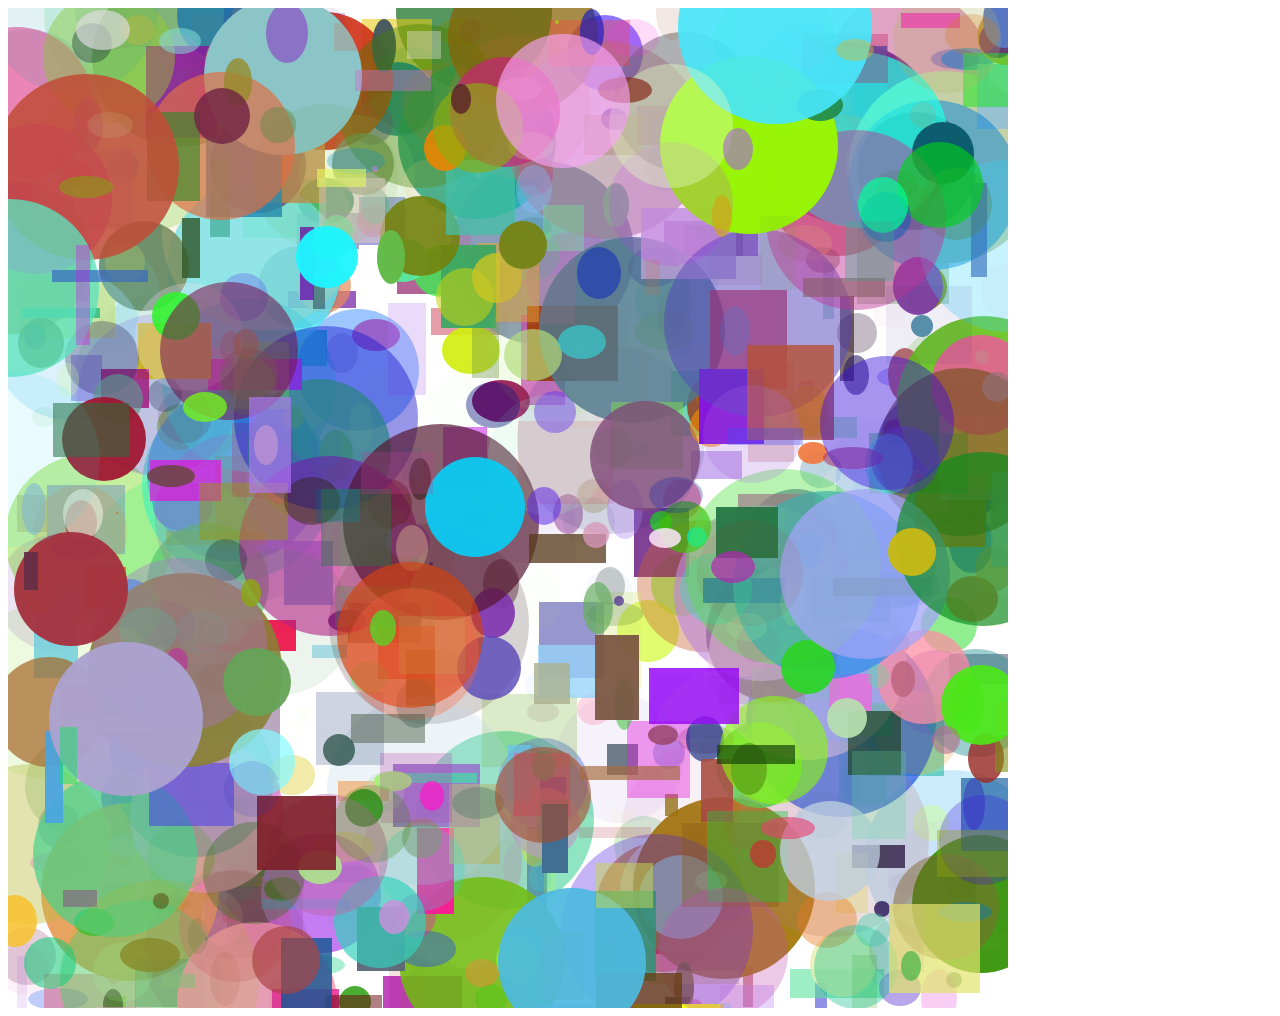
<file: Python/Abstract Art Generator/a432.html>
<html>
<head>
   <title>Part 3</title>
</head>
<body>
<svg width="1000" height="1000">

     <ellipse cx="898" cy="875" rx="18" ry="10" fill="rgb(164, 140, 185)" fill-opacity="0.11701343357193916"></ellipse>
      <rect x="219" y="852" width="76" height="84" fill="rgb(98, 60, 4)" fill-opacity="0.6327462846080628"></rect>
    <ellipse cx="905" cy="578" rx="27" ry="19" fill="rgb(139, 167, 181)" fill-opacity="0.6021287407107535"></ellipse>
      <circle cx="466" cy="4" r="78" fill="rgb(30, 117, 43)" fill-opacity="0.7494394713316395"></circle>
      <circle cx="18" cy="94" r="73" fill="rgb(74, 120, 226)" fill-opacity="0.21594625426593028"></circle>
      <rect x="423" y="300" width="77" height="27" fill="rgb(196, 36, 64)" fill-opacity="0.44673689978688425"></rect>
      <rect x="215" y="836" width="81" height="44" fill="rgb(55, 60, 48)" fill-opacity="0.5046394152384108"></rect>
      <circle cx="81" cy="530" r="84" fill="rgb(112, 215, 10)" fill-opacity="0.4031603796945272"></circle>
      <rect x="295" y="857" width="66" height="18" fill="rgb(34, 217, 170)" fill-opacity="0.7211561842776317"></rect>
      <circle cx="229" cy="477" r="95" fill="rgb(74, 242, 206)" fill-opacity="0.6547001790300584"></circle>
    <ellipse cx="453" cy="231" rx="30" ry="10" fill="rgb(61, 236, 103)" fill-opacity="0.11576336400664033"></ellipse>
    <ellipse cx="382" cy="496" rx="22" ry="25" fill="rgb(155, 74, 57)" fill-opacity="0.6314915775394794"></ellipse>
      <rect x="185" y="672" width="87" height="100" fill="rgb(152, 122, 160)" fill-opacity="0.6638442525414414"></rect>
      <circle cx="497" cy="812" r="89" fill="rgb(34, 204, 134)" fill-opacity="0.507663977856134"></circle>
      <rect x="683" y="443" width="51" height="28" fill="rgb(119, 46, 213)" fill-opacity="0.377587190353847"></rect>
      <rect x="246" y="59" width="78" height="19" fill="rgb(96, 69, 55)" fill-opacity="0.6127156366392976"></rect>
      <rect x="351" y="189" width="46" height="48" fill="rgb(94, 98, 204)" fill-opacity="0.566364403623483"></rect>
      <rect x="389" y="243" width="89" height="43" fill="rgb(161, 60, 125)" fill-opacity="0.7974905586709164"></rect>
      <circle cx="840" cy="125" r="91" fill="rgb(83, 40, 153)" fill-opacity="0.8384220863798469"></circle>
      <circle cx="172" cy="419" r="23" fill="rgb(133, 187, 20)" fill-opacity="0.6484100351032123"></circle>
      <circle cx="40" cy="683" r="88" fill="rgb(116, 211, 12)" fill-opacity="0.12980334513264014"></circle>
    <ellipse cx="318" cy="193" rx="28" ry="23" fill="rgb(1, 120, 75)" fill-opacity="0.9598451461533826"></ellipse>
      <rect x="838" y="729" width="12" height="62" fill="rgb(47, 193, 143)" fill-opacity="0.18170412800300395"></rect>
      <rect x="763" y="519" width="77" height="78" fill="rgb(239, 23, 181)" fill-opacity="0.9924702515053925"></rect>
      <rect x="645" y="846" width="34" height="100" fill="rgb(209, 4, 48)" fill-opacity="0.9377286137717576"></rect>
    <ellipse cx="52" cy="855" rx="30" ry="11" fill="rgb(242, 123, 229)" fill-opacity="0.4895564198739004"></ellipse>
    <ellipse cx="803" cy="110" rx="23" ry="21" fill="rgb(37, 67, 248)" fill-opacity="0.35884822521521187"></ellipse>
      <rect x="103" y="752" width="86" height="81" fill="rgb(19, 98, 232)" fill-opacity="0.515591551869981"></rect>
      <rect x="354" y="11" width="70" height="69" fill="rgb(230, 202, 19)" fill-opacity="0.5780601014145083"></rect>
      <rect x="381" y="941" width="36" height="73" fill="rgb(202, 100, 82)" fill-opacity="0.1883188157709237"></rect>
      <rect x="228" y="322" width="91" height="36" fill="rgb(7, 225, 163)" fill-opacity="0.7245358082033855"></rect>
      <rect x="47" y="147" width="46" height="12" fill="rgb(183, 109, 69)" fill-opacity="0.130936145715422"></rect>
      <rect x="289" y="205" width="62" height="36" fill="rgb(70, 92, 153)" fill-opacity="0.5312219449438075"></rect>
      <rect x="629" y="98" width="46" height="39" fill="rgb(249, 68, 225)" fill-opacity="0.4345138352675809"></rect>
      <rect x="293" y="5" width="44" height="81" fill="rgb(57, 1, 244)" fill-opacity="0.21380452598406696"></rect>
      <circle cx="172" cy="51" r="88" fill="rgb(74, 123, 37)" fill-opacity="0.6420464727320597"></circle>
      <rect x="207" y="448" width="32" height="96" fill="rgb(169, 178, 31)" fill-opacity="0.7837504806075274"></rect>
    <ellipse cx="175" cy="498" rx="30" ry="25" fill="rgb(142, 107, 237)" fill-opacity="0.8454521219140033"></ellipse>
      <rect x="280" y="283" width="68" height="17" fill="rgb(109, 19, 158)" fill-opacity="0.6789697659592623"></rect>
      <rect x="859" y="697" width="77" height="71" fill="rgb(46, 191, 148)" fill-opacity="0.6036173594291663"></rect>
    <ellipse cx="813" cy="462" rx="21" ry="18" fill="rgb(174, 202, 218)" fill-opacity="0.7774510798059512"></ellipse>
    <ellipse cx="378" cy="550" rx="17" ry="12" fill="rgb(229, 189, 130)" fill-opacity="0.3902988632948402"></ellipse>
      <circle cx="227" cy="466" r="88" fill="rgb(68, 152, 239)" fill-opacity="0.6064308674230448"></circle>
      <circle cx="653" cy="899" r="65" fill="rgb(223, 96, 18)" fill-opacity="0.6644431927260748"></circle>
      <rect x="94" y="875" width="34" height="55" fill="rgb(83, 248, 123)" fill-opacity="0.6619099867638115"></rect>
      <circle cx="157" cy="376" r="92" fill="rgb(23, 166, 93)" fill-opacity="0.1740467579371201"></circle>
      <rect x="807" y="975" width="12" height="45" fill="rgb(51, 59, 211)" fill-opacity="0.549130767492874"></rect>
      <circle cx="888" cy="424" r="13" fill="rgb(226, 6, 240)" fill-opacity="0.8699538609454106"></circle>
      <circle cx="212" cy="8" r="43" fill="rgb(12, 98, 179)" fill-opacity="0.8210710066202612"></circle>
    <ellipse cx="928" cy="412" rx="26" ry="22" fill="rgb(150, 194, 39)" fill-opacity="0.02325831034351622"></ellipse>
    <ellipse cx="157" cy="895" rx="26" ry="10" fill="rgb(23, 116, 13)" fill-opacity="0.8415329022986398"></ellipse>
    <ellipse cx="922" cy="354" rx="26" ry="27" fill="rgb(74, 189, 8)" fill-opacity="0.17214576945320215"></ellipse>
    <ellipse cx="813" cy="520" rx="12" ry="15" fill="rgb(23, 10, 177)" fill-opacity="0.46900714653746"></ellipse>
    <ellipse cx="953" cy="872" rx="16" ry="19" fill="rgb(65, 112, 48)" fill-opacity="0.6769604468749284"></ellipse>
      <circle cx="767" cy="35" r="61" fill="rgb(85, 209, 87)" fill-opacity="0.3848815417327375"></circle>
    <ellipse cx="674" cy="491" rx="19" ry="20" fill="rgb(255, 45, 89)" fill-opacity="0.4844966751439431"></ellipse>
    <ellipse cx="654" cy="120" rx="14" ry="15" fill="rgb(148, 179, 45)" fill-opacity="0.07226700912289863"></ellipse>
      <rect x="11" y="274" width="96" height="56" fill="rgb(242, 230, 44)" fill-opacity="0.6892975227322238"></rect>
      <circle cx="597" cy="45" r="38" fill="rgb(83, 43, 252)" fill-opacity="0.649930602485845"></circle>
    <ellipse cx="50" cy="991" rx="30" ry="11" fill="rgb(71, 106, 238)" fill-opacity="0.33326687509686825"></ellipse>
    <ellipse cx="300" cy="289" rx="11" ry="20" fill="rgb(147, 125, 183)" fill-opacity="0.028448459609650922"></ellipse>
    <ellipse cx="462" cy="23" rx="11" ry="12" fill="rgb(91, 29, 150)" fill-opacity="0.3743552181188291"></ellipse>
      <circle cx="929" cy="685" r="43" fill="rgb(151, 93, 192)" fill-opacity="0.4451857375823076"></circle>
    <ellipse cx="510" cy="859" rx="15" ry="24" fill="rgb(214, 29, 189)" fill-opacity="0.0714873989171988"></ellipse>
    <ellipse cx="712" cy="76" rx="11" ry="10" fill="rgb(223, 147, 192)" fill-opacity="0.5183767142743743"></ellipse>
      <rect x="183" y="6" width="53" height="77" fill="rgb(136, 75, 118)" fill-opacity="0.06563104130178632"></rect>
      <circle cx="674" cy="577" r="31" fill="rgb(150, 255, 88)" fill-opacity="0.7914785143128718"></circle>
    <ellipse cx="362" cy="498" rx="20" ry="22" fill="rgb(32, 25, 62)" fill-opacity="0.06525581852994111"></ellipse>
      <rect x="224" y="415" width="61" height="74" fill="rgb(165, 81, 144)" fill-opacity="0.6696708874759213"></rect>
      <circle cx="788" cy="531" r="50" fill="rgb(74, 77, 154)" fill-opacity="0.6373821587227704"></circle>
    <ellipse cx="805" cy="445" rx="15" ry="11" fill="rgb(239, 120, 63)" fill-opacity="0.920041808325901"></ellipse>
      <rect x="531" y="594" width="65" height="76" fill="rgb(26, 22, 148)" fill-opacity="0.4482170828521749"></rect>
      <circle cx="663" cy="257" r="26" fill="rgb(196, 76, 195)" fill-opacity="0.09248799096437665"></circle>
    <ellipse cx="560" cy="506" rx="15" ry="20" fill="rgb(149, 56, 143)" fill-opacity="0.4811714629410173"></ellipse>
      <circle cx="503" cy="107" r="4" fill="rgb(147, 39, 204)" fill-opacity="0.4317618751394844"></circle>
      <circle cx="945" cy="851" r="89" fill="rgb(40, 170, 234)" fill-opacity="0.23590066927659104"></circle>
      <circle cx="390" cy="91" r="37" fill="rgb(29, 146, 178)" fill-opacity="0.9973057575356998"></circle>
      <rect x="276" y="533" width="49" height="64" fill="rgb(102, 163, 227)" fill-opacity="0.7656954040908309"></rect>
      <circle cx="131" cy="132" r="93" fill="rgb(144, 227, 120)" fill-opacity="0.4326032714350254"></circle>
      <rect x="142" y="849" width="44" height="41" fill="rgb(118, 132, 182)" fill-opacity="0.3113116850448304"></rect>
      <rect x="235" y="171" width="83" height="59" fill="rgb(75, 239, 147)" fill-opacity="0.4478534641979979"></rect>
      <rect x="320" y="906" width="43" height="10" fill="rgb(76, 214, 143)" fill-opacity="0.25420293287887796"></rect>
      <rect x="730" y="486" width="77" height="39" fill="rgb(208, 46, 179)" fill-opacity="0.6787977721072807"></rect>
      <rect x="214" y="892" width="45" height="22" fill="rgb(247, 35, 78)" fill-opacity="0.5275204251722975"></rect>
      <rect x="849" y="198" width="92" height="98" fill="rgb(61, 121, 34)" fill-opacity="0.2718500334580154"></rect>
      <circle cx="350" cy="362" r="61" fill="rgb(2, 110, 250)" fill-opacity="0.3873278989120431"></circle>
      <circle cx="128" cy="675" r="11" fill="rgb(2, 24, 49)" fill-opacity="0.7883294871664749"></circle>
      <rect x="751" y="51" width="61" height="26" fill="rgb(216, 96, 50)" fill-opacity="0.3679186299360643"></rect>
      <circle cx="115" cy="159" r="16" fill="rgb(12, 145, 231)" fill-opacity="0.3336889724321691"></circle>
      <rect x="831" y="38" width="48" height="94" fill="rgb(9, 152, 239)" fill-opacity="0.8846960849360361"></rect>
      <rect x="626" y="500" width="55" height="69" fill="rgb(99, 21, 127)" fill-opacity="0.8107090547204533"></rect>
      <rect x="519" y="819" width="20" height="98" fill="rgb(82, 139, 166)" fill-opacity="0.8658388110808056"></rect>
      <rect x="197" y="879" width="73" height="71" fill="rgb(101, 27, 147)" fill-opacity="0.7175260039241361"></rect>
    <ellipse cx="364" cy="115" rx="21" ry="22" fill="rgb(92, 52, 190)" fill-opacity="0.5091411472339479"></ellipse>
    <ellipse cx="106" cy="706" rx="21" ry="29" fill="rgb(156, 5, 41)" fill-opacity="0.9699536195426328"></ellipse>
      <rect x="303" y="447" width="37" height="12" fill="rgb(203, 233, 72)" fill-opacity="0.16922118869069136"></rect>
    <ellipse cx="61" cy="173" rx="12" ry="12" fill="rgb(220, 29, 179)" fill-opacity="0.378043737847533"></ellipse>
      <circle cx="291" cy="279" r="41" fill="rgb(18, 92, 99)" fill-opacity="0.42000999852299714"></circle>
    <ellipse cx="51" cy="818" rx="21" ry="23" fill="rgb(56, 89, 150)" fill-opacity="0.3669434929063158"></ellipse>
      <circle cx="833" cy="714" r="95" fill="rgb(27, 86, 232)" fill-opacity="0.7341700919621025"></circle>
      <circle cx="65" cy="778" r="48" fill="rgb(73, 144, 74)" fill-opacity="0.25565888434356154"></circle>
    <ellipse cx="395" cy="610" rx="20" ry="11" fill="rgb(38, 39, 228)" fill-opacity="0.2988451572696954"></ellipse>
      <rect x="941" y="646" width="84" height="30" fill="rgb(75, 72, 99)" fill-opacity="0.5162542374694458"></rect>
    <ellipse cx="215" cy="803" rx="26" ry="11" fill="rgb(111, 25, 110)" fill-opacity="0.8371539268540472"></ellipse>
    <ellipse cx="368" cy="327" rx="24" ry="16" fill="rgb(150, 70, 187)" fill-opacity="0.7652101532533888"></ellipse>
    <ellipse cx="815" cy="807" rx="25" ry="24" fill="rgb(56, 112, 187)" fill-opacity="0.13073304201282487"></ellipse>
      <circle cx="316" cy="73" r="69" fill="rgb(207, 53, 29)" fill-opacity="0.921206185373213"></circle>
      <circle cx="71" cy="572" r="5" fill="rgb(73, 182, 206)" fill-opacity="0.05257252339576879"></circle>
      <circle cx="316" cy="278" r="27" fill="rgb(232, 142, 90)" fill-opacity="0.7113419885025932"></circle>
    <ellipse cx="823" cy="207" rx="26" ry="28" fill="rgb(140, 79, 14)" fill-opacity="0.08925751859223408"></ellipse>
      <circle cx="266" cy="81" r="43" fill="rgb(42, 229, 200)" fill-opacity="0.32412139492333947"></circle>
      <rect x="164" y="789" width="76" height="65" fill="rgb(33, 241, 97)" fill-opacity="0.9796577032191962"></rect>
    <ellipse cx="483" cy="991" rx="16" ry="15" fill="rgb(21, 255, 127)" fill-opacity="0.9281301648346212"></ellipse>
      <rect x="735" y="958" width="10" height="41" fill="rgb(167, 37, 54)" fill-opacity="0.5075878691432181"></rect>
    <ellipse cx="527" cy="840" rx="13" ry="19" fill="rgb(225, 234, 15)" fill-opacity="0.3799230480064538"></ellipse>
      <circle cx="592" cy="119" r="3" fill="rgb(190, 192, 21)" fill-opacity="0.31374633068798785"></circle>
      <rect x="758" y="148" width="14" height="42" fill="rgb(212, 229, 84)" fill-opacity="0.7534927144666794"></rect>
      <rect x="375" y="968" width="79" height="98" fill="rgb(172, 6, 164)" fill-opacity="0.7446399960744429"></rect>
      <rect x="711" y="925" width="26" height="31" fill="rgb(125, 221, 32)" fill-opacity="0.08012677656339351"></rect>
      <rect x="36" y="966" width="92" height="72" fill="rgb(253, 11, 28)" fill-opacity="0.28786937716762595"></rect>
      <circle cx="612" cy="751" r="64" fill="rgb(81, 5, 174)" fill-opacity="0.0529301761019636"></circle>
      <rect x="98" y="988" width="20" height="13" fill="rgb(152, 207, 40)" fill-opacity="0.5685287499417445"></rect>
      <circle cx="640" cy="623" r="31" fill="rgb(209, 249, 34)" fill-opacity="0.6558468164640072"></circle>
      <circle cx="534" cy="245" r="92" fill="rgb(129, 147, 181)" fill-opacity="0.9053975803347556"></circle>
      <circle cx="695" cy="578" r="66" fill="rgb(197, 100, 49)" fill-opacity="0.40335427468532437"></circle>
      <rect x="926" y="68" width="47" height="35" fill="rgb(21, 192, 106)" fill-opacity="0.8085751150414143"></rect>
      <rect x="663" y="363" width="98" height="65" fill="rgb(31, 233, 147)" fill-opacity="0.5960023229102722"></rect>
      <circle cx="383" cy="548" r="63" fill="rgb(238, 130, 57)" fill-opacity="0.1111528766232095"></circle>
      <rect x="711" y="674" width="86" height="22" fill="rgb(39, 24, 54)" fill-opacity="0.22661211069273246"></rect>
    <ellipse cx="247" cy="13" rx="24" ry="29" fill="rgb(164, 112, 134)" fill-opacity="0.3115695138047404"></ellipse>
      <circle cx="766" cy="626" r="68" fill="rgb(95, 64, 67)" fill-opacity="0.8951958194829552"></circle>
      <circle cx="433" cy="854" r="81" fill="rgb(223, 26, 125)" fill-opacity="0.1511866303903906"></circle>
      <rect x="398" y="642" width="29" height="56" fill="rgb(116, 130, 21)" fill-opacity="0.9188567158391129"></rect>
    <ellipse cx="281" cy="21" rx="29" ry="17" fill="rgb(111, 65, 129)" fill-opacity="0.2604585715084161"></ellipse>
      <rect x="552" y="231" width="62" height="78" fill="rgb(164, 153, 149)" fill-opacity="0.0170310000614029"></rect>
      <rect x="782" y="961" width="94" height="29" fill="rgb(95, 226, 160)" fill-opacity="0.6064298940561976"></rect>
      <rect x="844" y="837" width="53" height="23" fill="rgb(15, 14, 57)" fill-opacity="0.8518112726644551"></rect>
      <rect x="71" y="140" width="54" height="80" fill="rgb(214, 177, 215)" fill-opacity="0.5645602225089258"></rect>
      <circle cx="377" cy="392" r="31" fill="rgb(116, 163, 50)" fill-opacity="0.02556502660496618"></circle>
      <rect x="385" y="756" width="87" height="63" fill="rgb(142, 87, 199)" fill-opacity="0.9119308752383498"></rect>
      <rect x="911" y="18" width="41" height="59" fill="rgb(224, 60, 220)" fill-opacity="0.02248746281624381"></rect>
      <circle cx="150" cy="387" r="81" fill="rgb(124, 68, 225)" fill-opacity="0.2594815565394417"></circle>
      <rect x="492" y="491" width="75" height="64" fill="rgb(127, 36, 204)" fill-opacity="0.06802922664983835"></rect>
    <ellipse cx="870" cy="950" rx="10" ry="28" fill="rgb(166, 95, 201)" fill-opacity="0.11710911907728894"></ellipse>
      <rect x="964" y="85" width="99" height="99" fill="rgb(202, 28, 33)" fill-opacity="0.6352080048251066"></rect>
      <circle cx="126" cy="790" r="33" fill="rgb(113, 85, 205)" fill-opacity="0.7812070395823929"></circle>
      <circle cx="474" cy="952" r="83" fill="rgb(112, 187, 20)" fill-opacity="0.8937490989526621"></circle>
    <ellipse cx="532" cy="869" rx="11" ry="15" fill="rgb(50, 214, 230)" fill-opacity="0.23712451994009165"></ellipse>
      <rect x="657" y="786" width="13" height="22" fill="rgb(157, 130, 35)" fill-opacity="0.8757758659581896"></rect>
      <rect x="68" y="277" width="14" height="17" fill="rgb(231, 104, 85)" fill-opacity="0.8321790746010643"></rect>
      <circle cx="733" cy="208" r="67" fill="rgb(43, 221, 106)" fill-opacity="0.007309898426392736"></circle>
    <ellipse cx="435" cy="660" rx="29" ry="19" fill="rgb(208, 154, 177)" fill-opacity="0.18626660628617508"></ellipse>
    <ellipse cx="476" cy="141" rx="16" ry="17" fill="rgb(69, 176, 254)" fill-opacity="0.7615543080783774"></ellipse>
      <circle cx="923" cy="815" r="18" fill="rgb(205, 250, 182)" fill-opacity="0.7049180037959212"></circle>
      <rect x="409" y="820" width="37" height="86" fill="rgb(255, 17, 153)" fill-opacity="0.9429687281198339"></rect>
      <rect x="831" y="705" width="48" height="92" fill="rgb(39, 129, 199)" fill-opacity="0.4438693144503717"></rect>
      <circle cx="636" cy="838" r="30" fill="rgb(56, 180, 75)" fill-opacity="0.2077996596910049"></circle>
      <circle cx="415" cy="549" r="74" fill="rgb(30, 111, 254)" fill-opacity="0.034501019516180786"></circle>
    <ellipse cx="774" cy="135" rx="21" ry="15" fill="rgb(57, 216, 119)" fill-opacity="0.17835647072425365"></ellipse>
    <ellipse cx="522" cy="246" rx="30" ry="27" fill="rgb(66, 211, 133)" fill-opacity="0.3936405709145351"></ellipse>
      <rect x="262" y="973" width="51" height="39" fill="rgb(103, 50, 79)" fill-opacity="0.6510374706663278"></rect>
      <circle cx="177" cy="711" r="47" fill="rgb(160, 213, 192)" fill-opacity="0.17899113706747305"></circle>
      <circle cx="423" cy="556" r="2" fill="rgb(72, 35, 187)" fill-opacity="0.7167814219728483"></circle>
    <ellipse cx="653" cy="514" rx="11" ry="11" fill="rgb(32, 221, 29)" fill-opacity="0.7529024871334152"></ellipse>
      <rect x="762" y="409" width="87" height="21" fill="rgb(109, 234, 140)" fill-opacity="0.46285623138266485"></rect>
      <circle cx="196" cy="855" r="56" fill="rgb(24, 97, 141)" fill-opacity="0.21271981441251653"></circle>
    <ellipse cx="285" cy="409" rx="11" ry="12" fill="rgb(239, 243, 51)" fill-opacity="0.9040934355936269"></ellipse>
      <circle cx="939" cy="872" r="60" fill="rgb(192, 13, 221)" fill-opacity="0.024227045737560737"></circle>
    <ellipse cx="802" cy="575" rx="10" ry="16" fill="rgb(223, 175, 187)" fill-opacity="0.5508242560427578"></ellipse>
    <ellipse cx="310" cy="957" rx="27" ry="10" fill="rgb(113, 228, 181)" fill-opacity="0.5976994321052297"></ellipse>
    <ellipse cx="920" cy="230" rx="24" ry="25" fill="rgb(167, 153, 157)" fill-opacity="0.8502938829692483"></ellipse>
    <ellipse cx="339" cy="613" rx="19" ry="11" fill="rgb(76, 23, 125)" fill-opacity="0.9824976704987481"></ellipse>
    <ellipse cx="217" cy="670" rx="30" ry="15" fill="rgb(152, 27, 20)" fill-opacity="0.7985871722736168"></ellipse>
      <circle cx="674" cy="884" r="62" fill="rgb(220, 217, 175)" fill-opacity="0.8133306087255836"></circle>
      <circle cx="754" cy="585" r="88" fill="rgb(192, 137, 216)" fill-opacity="0.6482048095263502"></circle>
      <circle cx="469" cy="132" r="79" fill="rgb(16, 162, 138)" fill-opacity="0.8819121393727416"></circle>
      <circle cx="909" cy="725" r="42" fill="rgb(216, 149, 20)" fill-opacity="0.21746140109441436"></circle>
      <circle cx="914" cy="318" r="11" fill="rgb(52, 130, 156)" fill-opacity="0.8188150529601927"></circle>
      <circle cx="968" cy="695" r="54" fill="rgb(34, 144, 147)" fill-opacity="0.4478515817431309"></circle>
      <circle cx="171" cy="556" r="89" fill="rgb(67, 242, 120)" fill-opacity="0.27502746768662234"></circle>
    <ellipse cx="963" cy="535" rx="22" ry="30" fill="rgb(112, 143, 247)" fill-opacity="0.889881922300096"></ellipse>
      <circle cx="785" cy="612" r="43" fill="rgb(142, 186, 160)" fill-opacity="0.7218116191116563"></circle>
    <ellipse cx="328" cy="448" rx="17" ry="26" fill="rgb(169, 240, 65)" fill-opacity="0.9021066414702437"></ellipse>
      <circle cx="901" cy="62" r="80" fill="rgb(176, 12, 93)" fill-opacity="0.37472599324343436"></circle>
      <circle cx="470" cy="167" r="3" fill="rgb(129, 193, 197)" fill-opacity="0.8607258792472199"></circle>
    <ellipse cx="281" cy="18" rx="28" ry="20" fill="rgb(91, 108, 195)" fill-opacity="0.12598830143144668"></ellipse>
      <circle cx="246" cy="261" r="87" fill="rgb(88, 229, 252)" fill-opacity="0.7682455498830311"></circle>
      <rect x="960" y="104" width="12" height="53" fill="rgb(134, 134, 57)" fill-opacity="0.17088342011827906"></rect>
      <circle cx="291" cy="56" r="26" fill="rgb(120, 30, 130)" fill-opacity="0.5526723543547672"></circle>
      <circle cx="136" cy="258" r="45" fill="rgb(100, 135, 96)" fill-opacity="0.9198579499944918"></circle>
    <ellipse cx="897" cy="369" rx="28" ry="11" fill="rgb(131, 117, 249)" fill-opacity="0.43962477349396534"></ellipse>
      <circle cx="250" cy="226" r="96" fill="rgb(248, 197, 117)" fill-opacity="0.1634754851876148"></circle>
    <ellipse cx="106" cy="952" rx="11" ry="24" fill="rgb(209, 20, 7)" fill-opacity="0.15494281514052588"></ellipse>
      <circle cx="122" cy="884" r="89" fill="rgb(231, 154, 82)" fill-opacity="0.9055395076535243"></circle>
      <rect x="463" y="89" width="16" height="13" fill="rgb(227, 27, 25)" fill-opacity="0.21519688773108103"></rect>
    <ellipse cx="775" cy="53" rx="19" ry="12" fill="rgb(137, 211, 138)" fill-opacity="0.09612071497684771"></ellipse>
      <rect x="174" y="694" width="17" height="99" fill="rgb(64, 154, 76)" fill-opacity="0.8410086899550366"></rect>
      <circle cx="241" cy="377" r="87" fill="rgb(51, 203, 217)" fill-opacity="0.3527428612810114"></circle>
      <circle cx="445" cy="233" r="18" fill="rgb(246, 43, 135)" fill-opacity="0.1869340624945719"></circle>
    <ellipse cx="607" cy="606" rx="28" ry="12" fill="rgb(3, 53, 5)" fill-opacity="0.21541425840489636"></ellipse>
    <ellipse cx="656" cy="293" rx="29" ry="29" fill="rgb(101, 230, 155)" fill-opacity="0.41880240010745673"></ellipse>
    <ellipse cx="493" cy="576" rx="18" ry="25" fill="rgb(121, 75, 93)" fill-opacity="0.5874661147202105"></ellipse>
    <ellipse cx="939" cy="408" rx="14" ry="26" fill="rgb(101, 123, 241)" fill-opacity="0.7021040328431966"></ellipse>
    <ellipse cx="329" cy="223" rx="16" ry="16" fill="rgb(48, 233, 129)" fill-opacity="0.7786880823774601"></ellipse>
      <circle cx="313" cy="885" r="60" fill="rgb(189, 103, 240)" fill-opacity="0.8680916451153436"></circle>
      <circle cx="47" cy="585" r="58" fill="rgb(92, 25, 151)" fill-opacity="0.12043865482492955"></circle>
    <ellipse cx="658" cy="159" rx="20" ry="25" fill="rgb(120, 212, 173)" fill-opacity="0.11601550203124544"></ellipse>
      <circle cx="514" cy="938" r="20" fill="rgb(41, 228, 145)" fill-opacity="0.4411540211591398"></circle>
      <circle cx="225" cy="869" r="39" fill="rgb(188, 73, 127)" fill-opacity="0.04017673094816587"></circle>
      <circle cx="884" cy="557" r="44" fill="rgb(71, 149, 47)" fill-opacity="0.43483230420768504"></circle>
    <ellipse cx="941" cy="848" rx="29" ry="22" fill="rgb(254, 41, 16)" fill-opacity="0.0025923583983760157"></ellipse>
      <rect x="127" y="951" width="69" height="48" fill="rgb(140, 124, 101)" fill-opacity="0.6308229834074173"></rect>
      <rect x="142" y="96" width="26" height="41" fill="rgb(187, 222, 219)" fill-opacity="0.5873289181120427"></rect>
      <circle cx="133" cy="973" r="81" fill="rgb(39, 216, 144)" fill-opacity="0.4036159173347542"></circle>
    <ellipse cx="149" cy="366" rx="12" ry="25" fill="rgb(38, 224, 75)" fill-opacity="0.04496005899228761"></ellipse>
    <ellipse cx="869" cy="91" rx="20" ry="10" fill="rgb(137, 90, 131)" fill-opacity="0.19386594073650454"></ellipse>
    <ellipse cx="412" cy="471" rx="11" ry="21" fill="rgb(59, 92, 42)" fill-opacity="0.8229710892717119"></ellipse>
      <circle cx="431" cy="993" r="40" fill="rgb(101, 98, 16)" fill-opacity="0.05054288922776373"></circle>
      <circle cx="835" cy="956" r="33" fill="rgb(232, 237, 177)" fill-opacity="0.8286153680642593"></circle>
      <rect x="513" y="307" width="44" height="90" fill="rgb(207, 57, 191)" fill-opacity="0.7278170049834253"></rect>
      <circle cx="257" cy="191" r="1" fill="rgb(110, 168, 59)" fill-opacity="0.9723214410801388"></circle>
      <rect x="706" y="995" width="17" height="87" fill="rgb(42, 242, 241)" fill-opacity="0.3274781775086262"></rect>
      <circle cx="947" cy="137" r="56" fill="rgb(90, 96, 2)" fill-opacity="0.45694139716831295"></circle>
    <ellipse cx="16" cy="961" rx="25" ry="26" fill="rgb(201, 54, 155)" fill-opacity="0.06816939613773354"></ellipse>
      <circle cx="311" cy="443" r="72" fill="rgb(55, 223, 67)" fill-opacity="0.6993697230631214"></circle>
      <circle cx="634" cy="442" r="8" fill="rgb(22, 143, 146)" fill-opacity="0.1300936820109192"></circle>
    <ellipse cx="966" cy="385" rx="28" ry="30" fill="rgb(101, 79, 190)" fill-opacity="0.0794229518960905"></ellipse>
    <ellipse cx="725" cy="214" rx="25" ry="18" fill="rgb(244, 117, 160)" fill-opacity="0.20736814491415723"></ellipse>
      <rect x="226" y="791" width="24" height="71" fill="rgb(88, 89, 81)" fill-opacity="0.3136660256509173"></rect>
      <rect x="441" y="776" width="51" height="80" fill="rgb(182, 176, 86)" fill-opacity="0.5791512728839303"></rect>
      <circle cx="798" cy="63" r="47" fill="rgb(75, 250, 235)" fill-opacity="0.5573334387736674"></circle>
      <rect x="699" y="106" width="21" height="89" fill="rgb(17, 124, 210)" fill-opacity="0.5109812606880657"></rect>
      <circle cx="813" cy="704" r="59" fill="rgb(201, 140, 248)" fill-opacity="0.02110004762457629"></circle>
      <rect x="701" y="246" width="53" height="31" fill="rgb(201, 105, 75)" fill-opacity="0.14000991219319014"></rect>
    <ellipse cx="195" cy="81" rx="21" ry="29" fill="rgb(249, 45, 51)" fill-opacity="0.16880221224631675"></ellipse>
    <ellipse cx="463" cy="342" rx="29" ry="24" fill="rgb(210, 238, 17)" fill-opacity="0.9246405997807696"></ellipse>
      <circle cx="249" cy="994" r="80" fill="rgb(242, 163, 189)" fill-opacity="0.9287589487338026"></circle>
      <rect x="156" y="629" width="78" height="76" fill="rgb(36, 101, 64)" fill-opacity="0.6432865574103276"></rect>
      <circle cx="716" cy="880" r="91" fill="rgb(163, 120, 8)" fill-opacity="0.9369733480667266"></circle>
    <ellipse cx="821" cy="97" rx="22" ry="12" fill="rgb(189, 90, 151)" fill-opacity="0.2492258670297175"></ellipse>
      <circle cx="61" cy="337" r="75" fill="rgb(152, 215, 247)" fill-opacity="0.3449801685784082"></circle>
      <rect x="158" y="523" width="99" height="14" fill="rgb(132, 179, 56)" fill-opacity="0.4947820963520696"></rect>
      <rect x="304" y="637" width="35" height="13" fill="rgb(124, 206, 238)" fill-opacity="0.5741777766525816"></rect>
      <rect x="174" y="210" width="18" height="60" fill="rgb(49, 88, 43)" fill-opacity="0.8102191627546833"></rect>
      <circle cx="129" cy="743" r="28" fill="rgb(37, 103, 233)" fill-opacity="0.9207174210644719"></circle>
    <ellipse cx="493" cy="393" rx="29" ry="21" fill="rgb(157, 16, 94)" fill-opacity="0.9734892159325856"></ellipse>
    <ellipse cx="334" cy="345" rx="16" ry="20" fill="rgb(9, 2, 151)" fill-opacity="0.13764022557803723"></ellipse>
      <rect x="190" y="612" width="98" height="31" fill="rgb(255, 17, 82)" fill-opacity="0.9571753477069518"></rect>
      <circle cx="177" cy="408" r="27" fill="rgb(86, 29, 71)" fill-opacity="0.14379329868052793"></circle>
      <circle cx="896" cy="503" r="96" fill="rgb(146, 198, 202)" fill-opacity="0.08219524380404264"></circle>
      <circle cx="236" cy="289" r="24" fill="rgb(109, 125, 238)" fill-opacity="0.4633238214414699"></circle>
    <ellipse cx="170" cy="44" rx="21" ry="18" fill="rgb(231, 70, 209)" fill-opacity="0.2328897895131553"></ellipse>
      <circle cx="414" cy="830" r="20" fill="rgb(137, 109, 50)" fill-opacity="0.5529837170648636"></circle>
      <circle cx="19" cy="948" r="29" fill="rgb(114, 16, 76)" fill-opacity="0.1956615638446142"></circle>
      <rect x="790" y="373" width="16" height="21" fill="rgb(225, 60, 216)" fill-opacity="0.5028384195464821"></rect>
    <ellipse cx="857" cy="155" rx="20" ry="26" fill="rgb(230, 233, 232)" fill-opacity="0.8787376195079551"></ellipse>
    <ellipse cx="418" cy="941" rx="30" ry="18" fill="rgb(43, 86, 217)" fill-opacity="0.48992078829176644"></ellipse>
      <rect x="340" y="595" width="73" height="40" fill="rgb(66, 44, 9)" fill-opacity="0.5063777366670884"></rect>
    <ellipse cx="519" cy="747" rx="16" ry="13" fill="rgb(100, 127, 185)" fill-opacity="0.3791647365961459"></ellipse>
    <ellipse cx="534" cy="591" rx="19" ry="30" fill="rgb(185, 227, 108)" fill-opacity="0.0293316809048193"></ellipse>
    <ellipse cx="489" cy="15" rx="21" ry="14" fill="rgb(223, 26, 57)" fill-opacity="0.07953964056601659"></ellipse>
      <rect x="847" y="695" width="36" height="33" fill="rgb(28, 159, 163)" fill-opacity="0.8577512415224865"></rect>
    <ellipse cx="216" cy="86" rx="28" ry="15" fill="rgb(244, 69, 225)" fill-opacity="0.9635583509609408"></ellipse>
      <circle cx="535" cy="775" r="45" fill="rgb(113, 141, 233)" fill-opacity="0.5674228206803474"></circle>
      <rect x="52" y="676" width="83" height="34" fill="rgb(235, 64, 244)" fill-opacity="0.9693786781017567"></rect>
      <circle cx="567" cy="272" r="49" fill="rgb(240, 24, 217)" fill-opacity="0.18819625424992625"></circle>
      <circle cx="830" cy="177" r="71" fill="rgb(212, 84, 91)" fill-opacity="0.7093080350556404"></circle>
      <rect x="588" y="584" width="45" height="96" fill="rgb(212, 232, 115)" fill-opacity="0.3115419284582185"></rect>
      <rect x="26" y="581" width="44" height="89" fill="rgb(114, 208, 221)" fill-opacity="0.847084653085478"></rect>
      <rect x="657" y="989" width="25" height="14" fill="rgb(22, 23, 9)" fill-opacity="0.7112501858945551"></rect>
      <circle cx="89" cy="7" r="22" fill="rgb(110, 142, 193)" fill-opacity="0.19192142774047338"></circle>
      <circle cx="823" cy="831" r="98" fill="rgb(178, 123, 135)" fill-opacity="0.2448209106132586"></circle>
    <ellipse cx="960" cy="51" rx="27" ry="11" fill="rgb(4, 141, 242)" fill-opacity="0.6686968868517021"></ellipse>
      <rect x="349" y="899" width="48" height="64" fill="rgb(91, 102, 119)" fill-opacity="0.9515216411983641"></rect>
      <rect x="541" y="317" width="16" height="38" fill="rgb(107, 198, 142)" fill-opacity="0.1536585856080408"></rect>
    <ellipse cx="966" cy="796" rx="11" ry="26" fill="rgb(142, 44, 243)" fill-opacity="0.606010099574099"></ellipse>
    <ellipse cx="376" cy="38" rx="12" ry="27" fill="rgb(66, 87, 93)" fill-opacity="0.9511094717754567"></ellipse>
      <circle cx="200" cy="576" r="61" fill="rgb(83, 196, 110)" fill-opacity="0.655294974712561"></circle>
      <circle cx="365" cy="213" r="16" fill="rgb(239, 43, 106)" fill-opacity="0.3246215519697765"></circle>
    <ellipse cx="891" cy="635" rx="11" ry="10" fill="rgb(76, 109, 127)" fill-opacity="0.5559771980280253"></ellipse>
      <rect x="895" y="170" width="55" height="72" fill="rgb(5, 210, 196)" fill-opacity="0.6805054436977708"></rect>
      <circle cx="251" cy="74" r="26" fill="rgb(246, 240, 240)" fill-opacity="0.6628735054328618"></circle>
      <circle cx="250" cy="157" r="48" fill="rgb(99, 70, 140)" fill-opacity="0.81986052451574"></circle>
      <rect x="200" y="351" width="94" height="31" fill="rgb(209, 74, 232)" fill-opacity="0.9619824012787699"></rect>
      <circle cx="938" cy="447" r="71" fill="rgb(31, 15, 160)" fill-opacity="0.5508049884270666"></circle>
      <rect x="330" y="773" width="51" height="20" fill="rgb(255, 179, 113)" fill-opacity="0.9358935270509231"></rect>
      <rect x="130" y="315" width="73" height="56" fill="rgb(200, 179, 43)" fill-opacity="0.9773737486856104"></rect>
      <rect x="914" y="330" width="65" height="41" fill="rgb(173, 232, 247)" fill-opacity="0.42439182879031656"></rect>
      <rect x="272" y="717" width="79" height="88" fill="rgb(182, 220, 119)" fill-opacity="0.00782990681741702"></rect>
    <ellipse cx="528" cy="166" rx="17" ry="22" fill="rgb(197, 50, 125)" fill-opacity="0.6640937329893165"></ellipse>
      <circle cx="325" cy="62" r="27" fill="rgb(143, 160, 153)" fill-opacity="0.38128948880922486"></circle>
      <circle cx="126" cy="7" r="90" fill="rgb(94, 207, 142)" fill-opacity="0.2170842593418082"></circle>
      <rect x="665" y="261" width="17" height="87" fill="rgb(3, 108, 61)" fill-opacity="0.12138204577422895"></rect>
      <rect x="599" y="736" width="31" height="31" fill="rgb(66, 83, 99)" fill-opacity="0.7507825168032941"></rect>
      <circle cx="704" cy="824" r="91" fill="rgb(179, 61, 130)" fill-opacity="0.07536919589784641"></circle>
      <circle cx="403" cy="82" r="43" fill="rgb(42, 152, 1)" fill-opacity="0.1328622681861228"></circle>
      <rect x="198" y="741" width="23" height="90" fill="rgb(124, 172, 104)" fill-opacity="0.797377846570084"></rect>
      <circle cx="677" cy="519" r="26" fill="rgb(65, 186, 10)" fill-opacity="0.7308564885696924"></circle>
      <circle cx="421" cy="616" r="100" fill="rgb(73, 47, 48)" fill-opacity="0.211342973242426"></circle>
      <circle cx="99" cy="287" r="53" fill="rgb(96, 217, 226)" fill-opacity="0.09788446001398488"></circle>
      <circle cx="973" cy="896" r="69" fill="rgb(55, 148, 9)" fill-opacity="0.9486653142459677"></circle>
      <circle cx="586" cy="488" r="17" fill="rgb(181, 170, 107)" fill-opacity="0.3975751977663593"></circle>
      <circle cx="703" cy="643" r="9" fill="rgb(21, 65, 206)" fill-opacity="0.0031006742027116507"></circle>
      <circle cx="416" cy="223" r="29" fill="rgb(137, 173, 134)" fill-opacity="0.06227268635170258"></circle>
      <rect x="247" y="107" width="70" height="88" fill="rgb(197, 141, 77)" fill-opacity="0.7984648952058089"></rect>
    <ellipse cx="86" cy="914" rx="20" ry="14" fill="rgb(52, 190, 56)" fill-opacity="0.841780690606075"></ellipse>
      <circle cx="321" cy="997" r="8" fill="rgb(197, 13, 80)" fill-opacity="0.5825930865638308"></circle>
      <rect x="305" y="270" width="12" height="31" fill="rgb(15, 31, 43)" fill-opacity="0.42243074769345923"></rect>
    <ellipse cx="367" cy="198" rx="14" ry="18" fill="rgb(70, 182, 151)" fill-opacity="0.514385819498367"></ellipse>
    <ellipse cx="914" cy="144" rx="16" ry="20" fill="rgb(250, 37, 140)" fill-opacity="0.6995803298572993"></ellipse>
      <rect x="519" y="298" width="91" height="75" fill="rgb(165, 47, 15)" fill-opacity="0.9884851307746273"></rect>
      <rect x="844" y="947" width="25" height="79" fill="rgb(82, 160, 21)" fill-opacity="0.21158603726963932"></rect>
    <ellipse cx="158" cy="616" rx="30" ry="23" fill="rgb(52, 15, 207)" fill-opacity="0.5128985009778415"></ellipse>
    <ellipse cx="800" cy="403" rx="20" ry="26" fill="rgb(214, 219, 49)" fill-opacity="0.7300870891132517"></ellipse>
      <circle cx="937" cy="159" r="96" fill="rgb(200, 212, 171)" fill-opacity="0.9785574980150987"></circle>
      <rect x="761" y="499" width="16" height="62" fill="rgb(228, 124, 156)" fill-opacity="0.6891878216596695"></rect>
      <circle cx="321" cy="538" r="90" fill="rgb(192, 26, 140)" fill-opacity="0.5945762705410426"></circle>
      <rect x="735" y="353" width="64" height="63" fill="rgb(190, 204, 195)" fill-opacity="0.0487023116054357"></rect>
      <rect x="989" y="694" width="79" height="30" fill="rgb(253, 153, 121)" fill-opacity="0.9178973707331014"></rect>
    <ellipse cx="105" cy="997" rx="10" ry="16" fill="rgb(7, 23, 12)" fill-opacity="0.48275073872023666"></ellipse>
      <rect x="54" y="694" width="48" height="43" fill="rgb(235, 173, 214)" fill-opacity="0.20445071000461945"></rect>
      <circle cx="751" cy="757" r="43" fill="rgb(89, 204, 84)" fill-opacity="0.8703665366091856"></circle>
    <ellipse cx="470" cy="795" rx="26" ry="16" fill="rgb(68, 106, 77)" fill-opacity="0.5106769886044219"></ellipse>
      <circle cx="649" cy="922" r="96" fill="rgb(76, 25, 227)" fill-opacity="0.32425093184112086"></circle>
    <ellipse cx="480" cy="493" rx="21" ry="24" fill="rgb(92, 239, 171)" fill-opacity="0.24342226952202417"></ellipse>
      <rect x="815" y="255" width="11" height="56" fill="rgb(50, 150, 138)" fill-opacity="0.2894747569434146"></rect>
      <rect x="591" y="935" width="21" height="25" fill="rgb(139, 175, 31)" fill-opacity="0.8571505304542455"></rect>
    <ellipse cx="740" cy="218" rx="10" ry="27" fill="rgb(151, 59, 74)" fill-opacity="0.1366109607466428"></ellipse>
      <rect x="790" y="30" width="20" height="38" fill="rgb(163, 203, 249)" fill-opacity="0.3849254523615053"></rect>
    <ellipse cx="602" cy="578" rx="15" ry="19" fill="rgb(75, 93, 80)" fill-opacity="0.30575455081570224"></ellipse>
    <ellipse cx="968" cy="378" rx="13" ry="16" fill="rgb(161, 100, 87)" fill-opacity="0.7248021361888736"></ellipse>
      <rect x="685" y="58" width="52" height="63" fill="rgb(179, 220, 158)" fill-opacity="0.590929646576269"></rect>
      <circle cx="511" cy="99" r="72" fill="rgb(247, 121, 92)" fill-opacity="0.26754109097192613"></circle>
    <ellipse cx="912" cy="279" rx="27" ry="25" fill="rgb(133, 153, 9)" fill-opacity="0.9236970386810265"></ellipse>
      <circle cx="199" cy="808" r="77" fill="rgb(253, 157, 210)" fill-opacity="0.9371760999068934"></circle>
      <rect x="264" y="981" width="67" height="81" fill="rgb(235, 57, 157)" fill-opacity="0.911603948693174"></rect>
      <circle cx="941" cy="617" r="28" fill="rgb(14, 217, 15)" fill-opacity="0.4594288751702499"></circle>
      <rect x="464" y="290" width="27" height="80" fill="rgb(111, 147, 74)" fill-opacity="0.3896936866789278"></rect>
      <rect x="832" y="288" width="14" height="85" fill="rgb(124, 106, 104)" fill-opacity="0.949067885138999"></rect>
      <circle cx="822" cy="144" r="51" fill="rgb(241, 102, 29)" fill-opacity="0.0730966958655499"></circle>
      <rect x="969" y="56" width="46" height="65" fill="rgb(143, 191, 219)" fill-opacity="0.840576236463175"></rect>
    <ellipse cx="451" cy="24" rx="22" ry="14" fill="rgb(111, 143, 13)" fill-opacity="0.3959890821344505"></ellipse>
    <ellipse cx="676" cy="979" rx="10" ry="25" fill="rgb(88, 85, 59)" fill-opacity="0.8206536374099205"></ellipse>
      <rect x="510" y="413" width="96" height="83" fill="rgb(249, 67, 90)" fill-opacity="0.20015088240831558"></rect>
      <circle cx="718" cy="174" r="48" fill="rgb(252, 242, 69)" fill-opacity="0.09061583061396572"></circle>
      <rect x="777" y="69" width="69" height="36" fill="rgb(163, 100, 162)" fill-opacity="0.38404522424719345"></rect>
    <ellipse cx="474" cy="965" rx="17" ry="14" fill="rgb(251, 126, 53)" fill-opacity="0.4169586728600677"></ellipse>
      <circle cx="355" cy="156" r="31" fill="rgb(130, 143, 111)" fill-opacity="0.7256545813080122"></circle>
      <circle cx="412" cy="98" r="82" fill="rgb(64, 125, 2)" fill-opacity="0.4022991004088321"></circle>
      <circle cx="173" cy="848" r="34" fill="rgb(161, 165, 80)" fill-opacity="0.45590918223179977"></circle>
      <rect x="893" y="5" width="59" height="15" fill="rgb(253, 30, 192)" fill-opacity="0.7601312256864963"></rect>
      <circle cx="908" cy="163" r="59" fill="rgb(101, 119, 91)" fill-opacity="0.9627015856606603"></circle>
      <circle cx="302" cy="31" r="40" fill="rgb(62, 48, 139)" fill-opacity="0.09258763252795077"></circle>
      <circle cx="938" cy="899" r="53" fill="rgb(127, 97, 45)" fill-opacity="0.48687418972290386"></circle>
      <rect x="612" y="266" width="98" height="69" fill="rgb(14, 177, 249)" fill-opacity="0.08492179203936157"></rect>
    <ellipse cx="122" cy="596" rx="24" ry="25" fill="rgb(68, 142, 253)" fill-opacity="0.8111599242763866"></ellipse>
      <rect x="380" y="295" width="38" height="92" fill="rgb(174, 111, 232)" fill-opacity="0.24870574538185708"></rect>
      <rect x="740" y="354" width="46" height="100" fill="rgb(178, 92, 88)" fill-opacity="0.2664782680009794"></rect>
      <circle cx="314" cy="254" r="15" fill="rgb(218, 74, 244)" fill-opacity="0.9546569372054803"></circle>
    <ellipse cx="815" cy="252" rx="17" ry="13" fill="rgb(123, 69, 51)" fill-opacity="0.41843969160873906"></ellipse>
      <circle cx="676" cy="94" r="70" fill="rgb(3, 5, 15)" fill-opacity="0.31549537143028994"></circle>
      <circle cx="722" cy="739" r="32" fill="rgb(135, 229, 129)" fill-opacity="0.10704879773136633"></circle>
      <circle cx="376" cy="784" r="20" fill="rgb(183, 209, 177)" fill-opacity="0.32502792081872667"></circle>
      <rect x="772" y="536" width="51" height="62" fill="rgb(203, 159, 126)" fill-opacity="0.848817723787392"></rect>
      <rect x="953" y="770" width="71" height="73" fill="rgb(3, 80, 152)" fill-opacity="0.6151535764675196"></rect>
      <circle cx="22" cy="836" r="80" fill="rgb(189, 190, 69)" fill-opacity="0.42434313233788323"></circle>
      <rect x="39" y="477" width="78" height="69" fill="rgb(110, 137, 193)" fill-opacity="0.4728784589786539"></rect>
    <ellipse cx="521" cy="204" rx="17" ry="27" fill="rgb(77, 200, 250)" fill-opacity="0.32397195644681687"></ellipse>
      <circle cx="7" cy="249" r="77" fill="rgb(162, 164, 93)" fill-opacity="0.8916858677320781"></circle>
    <ellipse cx="190" cy="928" rx="10" ry="18" fill="rgb(26, 117, 54)" fill-opacity="0.21644547950367865"></ellipse>
    <ellipse cx="703" cy="873" rx="16" ry="10" fill="rgb(177, 239, 174)" fill-opacity="0.31981005904539905"></ellipse>
      <circle cx="946" cy="972" r="8" fill="rgb(35, 98, 49)" fill-opacity="0.4943486531299527"></circle>
      <rect x="828" y="845" width="32" height="60" fill="rgb(208, 201, 15)" fill-opacity="0.2289586635748726"></rect>
      <circle cx="233" cy="511" r="86" fill="rgb(177, 75, 184)" fill-opacity="0.1913437431806112"></circle>
    <ellipse cx="744" cy="824" rx="16" ry="30" fill="rgb(89, 254, 67)" fill-opacity="0.07445910730599581"></ellipse>
      <circle cx="925" cy="177" r="85" fill="rgb(9, 133, 213)" fill-opacity="0.5117197548154474"></circle>
    <ellipse cx="887" cy="941" rx="26" ry="30" fill="rgb(97, 33, 75)" fill-opacity="0.14689592615728597"></ellipse>
      <rect x="13" y="300" width="79" height="10" fill="rgb(38, 190, 128)" fill-opacity="0.8137014193493922"></rect>
      <circle cx="849" cy="325" r="20" fill="rgb(35, 5, 42)" fill-opacity="0.27111140904028275"></circle>
      <rect x="902" y="374" width="67" height="88" fill="rgb(31, 25, 224)" fill-opacity="0.3420754105497138"></rect>
    <ellipse cx="434" cy="263" rx="29" ry="26" fill="rgb(59, 239, 84)" fill-opacity="0.7825140375834969"></ellipse>
    <ellipse cx="586" cy="701" rx="17" ry="16" fill="rgb(243, 57, 109)" fill-opacity="0.19255577421807846"></ellipse>
    <ellipse cx="981" cy="602" rx="28" ry="17" fill="rgb(242, 214, 144)" fill-opacity="0.17538946606949868"></ellipse>
      <rect x="332" y="500" width="66" height="91" fill="rgb(95, 255, 112)" fill-opacity="0.10094720041833727"></rect>
      <circle cx="833" cy="580" r="6" fill="rgb(33, 126, 183)" fill-opacity="0.19705440816878372"></circle>
      <rect x="474" y="686" width="95" height="73" fill="rgb(113, 171, 42)" fill-opacity="0.24935548859914758"></rect>
      <rect x="63" y="347" width="31" height="46" fill="rgb(125, 122, 230)" fill-opacity="0.53783819800467"></rect>
      <circle cx="227" cy="918" r="56" fill="rgb(225, 87, 131)" fill-opacity="0.28894074172060147"></circle>
      <circle cx="799" cy="653" r="99" fill="rgb(235, 201, 217)" fill-opacity="0.4670175542270698"></circle>
      <circle cx="415" cy="90" r="55" fill="rgb(56, 222, 25)" fill-opacity="0.007397157208880456"></circle>
    <ellipse cx="978" cy="750" rx="18" ry="25" fill="rgb(155, 46, 41)" fill-opacity="0.8302101902479097"></ellipse>
      <rect x="435" y="419" width="44" height="64" fill="rgb(204, 47, 246)" fill-opacity="0.587312641580893"></rect>
    <ellipse cx="183" cy="118" rx="16" ry="10" fill="rgb(90, 56, 225)" fill-opacity="0.7305705685435232"></ellipse>
      <rect x="840" y="703" width="53" height="64" fill="rgb(35, 68, 40)" fill-opacity="0.7252491792120979"></rect>
    <ellipse cx="7" cy="913" rx="22" ry="26" fill="rgb(249, 194, 50)" fill-opacity="0.8826034429701427"></ellipse>
      <circle cx="399" cy="157" r="75" fill="rgb(99, 148, 60)" fill-opacity="0.12075976705520908"></circle>
      <rect x="804" y="566" width="78" height="48" fill="rgb(72, 140, 79)" fill-opacity="0.5271988549657936"></rect>
    <ellipse cx="608" cy="197" rx="13" ry="22" fill="rgb(123, 205, 169)" fill-opacity="0.9541393479628708"></ellipse>
    <ellipse cx="505" cy="126" rx="27" ry="13" fill="rgb(145, 231, 79)" fill-opacity="0.08357449543481099"></ellipse>
      <circle cx="349" cy="165" r="58" fill="rgb(151, 237, 110)" fill-opacity="0.08802206585477068"></circle>
      <rect x="370" y="618" width="57" height="53" fill="rgb(205, 55, 27)" fill-opacity="0.6010198333782273"></rect>
      <rect x="656" y="213" width="94" height="35" fill="rgb(173, 111, 198)" fill-opacity="0.8144935704176548"></rect>
    <ellipse cx="11" cy="184" rx="22" ry="10" fill="rgb(119, 6, 232)" fill-opacity="0.8104789467875948"></ellipse>
    <ellipse cx="892" cy="980" rx="21" ry="18" fill="rgb(142, 115, 220)" fill-opacity="0.6371170960889825"></ellipse>
      <circle cx="673" cy="889" r="42" fill="rgb(127, 186, 239)" fill-opacity="0.49040667642347224"></circle>
      <rect x="536" y="827" width="12" height="71" fill="rgb(186, 247, 40)" fill-opacity="0.19570482519886168"></rect>
      <rect x="138" y="38" width="71" height="92" fill="rgb(142, 16, 159)" fill-opacity="0.8037952679586793"></rect>
      <rect x="470" y="235" width="61" height="79" fill="rgb(240, 171, 17)" fill-opacity="0.471666398909952"></rect>
      <circle cx="28" cy="587" r="19" fill="rgb(177, 175, 8)" fill-opacity="0.6982444514714248"></circle>
    <ellipse cx="897" cy="367" rx="17" ry="27" fill="rgb(183, 107, 104)" fill-opacity="0.9533173803171364"></ellipse>
    <ellipse cx="819" cy="662" rx="13" ry="12" fill="rgb(7, 176, 180)" fill-opacity="0.18635653820578468"></ellipse>
      <circle cx="687" cy="998" r="7" fill="rgb(192, 90, 183)" fill-opacity="0.5939245728536617"></circle>
    <ellipse cx="698" cy="731" rx="28" ry="15" fill="rgb(133, 44, 35)" fill-opacity="0.2637442711107387"></ellipse>
    <ellipse cx="213" cy="55" rx="16" ry="25" fill="rgb(161, 99, 112)" fill-opacity="0.989352046617694"></ellipse>
    <ellipse cx="422" cy="175" rx="27" ry="24" fill="rgb(237, 197, 129)" fill-opacity="0.1486518323897288"></ellipse>
    <ellipse cx="657" cy="323" rx="30" ry="19" fill="rgb(149, 239, 45)" fill-opacity="0.45850772322938027"></ellipse>
    <ellipse cx="797" cy="235" rx="27" ry="18" fill="rgb(243, 219, 108)" fill-opacity="0.35636189079601743"></ellipse>
      <rect x="198" y="131" width="76" height="78" fill="rgb(38, 141, 183)" fill-opacity="0.8278882015871014"></rect>
    <ellipse cx="783" cy="543" rx="10" ry="14" fill="rgb(111, 24, 91)" fill-opacity="0.2356649296597152"></ellipse>
      <circle cx="109" cy="505" r="1" fill="rgb(193, 115, 14)" fill-opacity="0.8942451448070129"></circle>
      <circle cx="714" cy="398" r="35" fill="rgb(165, 77, 31)" fill-opacity="0.910729746339549"></circle>
      <circle cx="72" cy="524" r="47" fill="rgb(227, 126, 44)" fill-opacity="0.17978706328886707"></circle>
    <ellipse cx="184" cy="705" rx="13" ry="25" fill="rgb(33, 12, 189)" fill-opacity="0.23483778980896597"></ellipse>
      <circle cx="219" cy="946" r="83" fill="rgb(65, 26, 43)" fill-opacity="0.07305142298342282"></circle>
    <ellipse cx="964" cy="591" rx="26" ry="23" fill="rgb(236, 94, 40)" fill-opacity="0.708935264590631"></ellipse>
    <ellipse cx="27" cy="328" rx="11" ry="13" fill="rgb(5, 115, 211)" fill-opacity="0.7015284085782196"></ellipse>
      <rect x="142" y="452" width="71" height="41" fill="rgb(241, 7, 223)" fill-opacity="0.6516032681766387"></rect>
      <rect x="674" y="815" width="97" height="84" fill="rgb(135, 87, 21)" fill-opacity="0.37874446149465757"></rect>
    <ellipse cx="400" cy="533" rx="22" ry="18" fill="rgb(212, 122, 234)" fill-opacity="0.9299094926027365"></ellipse>
      <rect x="292" y="219" width="14" height="73" fill="rgb(110, 42, 178)" fill-opacity="0.903554404732972"></rect>
      <circle cx="347" cy="994" r="16" fill="rgb(32, 152, 2)" fill-opacity="0.8052830702723341"></circle>
      <circle cx="976" cy="395" r="87" fill="rgb(105, 195, 30)" fill-opacity="0.9256703775486206"></circle>
    <ellipse cx="395" cy="252" rx="26" ry="22" fill="rgb(85, 238, 158)" fill-opacity="0.9395046351639976"></ellipse>
    <ellipse cx="751" cy="634" rx="22" ry="20" fill="rgb(222, 7, 176)" fill-opacity="0.16911234265268416"></ellipse>
      <circle cx="187" cy="770" r="79" fill="rgb(75, 134, 135)" fill-opacity="0.3914200310461844"></circle>
      <rect x="433" y="237" width="55" height="83" fill="rgb(64, 167, 100)" fill-opacity="0.9693248394862258"></rect>
      <rect x="968" y="856" width="23" height="85" fill="rgb(240, 199, 166)" fill-opacity="0.02675791175167319"></rect>
    <ellipse cx="646" cy="259" rx="26" ry="20" fill="rgb(75, 39, 207)" fill-opacity="0.596318166932693"></ellipse>
    <ellipse cx="994" cy="283" rx="21" ry="27" fill="rgb(200, 99, 131)" fill-opacity="0.046928870330626316"></ellipse>
    <ellipse cx="910" cy="278" rx="25" ry="29" fill="rgb(131, 67, 166)" fill-opacity="0.9656908960747485"></ellipse>
      <rect x="828" y="461" width="84" height="92" fill="rgb(143, 187, 230)" fill-opacity="0.592389816171901"></rect>
      <circle cx="551" cy="338" r="71" fill="rgb(146, 225, 60)" fill-opacity="0.10134306220489686"></circle>
      <rect x="730" y="1" width="86" height="60" fill="rgb(215, 188, 233)" fill-opacity="0.5903090412658891"></rect>
      <rect x="528" y="292" width="90" height="41" fill="rgb(53, 65, 45)" fill-opacity="0.02359186416816872"></rect>
      <circle cx="271" cy="484" r="12" fill="rgb(233, 28, 155)" fill-opacity="0.41237307762768727"></circle>
      <circle cx="107" cy="847" r="82" fill="rgb(70, 209, 140)" fill-opacity="0.6869645424376726"></circle>
      <rect x="644" y="668" width="100" height="63" fill="rgb(83, 95, 238)" fill-opacity="0.11417018278991875"></rect>
      <circle cx="916" cy="669" r="47" fill="rgb(254, 142, 164)" fill-opacity="0.7394845754733853"></circle>
      <rect x="23" y="136" width="44" height="76" fill="rgb(64, 167, 163)" fill-opacity="0.41667470241202753"></rect>
      <rect x="93" y="361" width="48" height="39" fill="rgb(156, 12, 118)" fill-opacity="0.7861991999574452"></rect>
    <ellipse cx="218" cy="622" rx="21" ry="16" fill="rgb(128, 221, 215)" fill-opacity="0.4941582358549095"></ellipse>
    <ellipse cx="617" cy="501" rx="18" ry="30" fill="rgb(174, 134, 239)" fill-opacity="0.38660044324201837"></ellipse>
      <rect x="907" y="466" width="71" height="73" fill="rgb(249, 104, 32)" fill-opacity="0.9458031386102845"></rect>
      <rect x="453" y="501" width="31" height="19" fill="rgb(56, 151, 194)" fill-opacity="0.35740403015483413"></rect>
    <ellipse cx="485" cy="605" rx="22" ry="25" fill="rgb(130, 53, 176)" fill-opacity="0.9250737668577729"></ellipse>
      <rect x="640" y="963" width="91" height="13" fill="rgb(158, 139, 93)" fill-opacity="0.2813629649919238"></rect>
      <rect x="380" y="765" width="89" height="10" fill="rgb(21, 238, 144)" fill-opacity="0.6500316181194224"></rect>
      <rect x="812" y="499" width="98" height="96" fill="rgb(44, 35, 254)" fill-opacity="0.0498858873260436"></rect>
      <circle cx="603" cy="432" r="94" fill="rgb(25, 24, 119)" fill-opacity="0.1210906918355178"></circle>
    <ellipse cx="998" cy="28" rx="29" ry="29" fill="rgb(195, 150, 62)" fill-opacity="0.8974662110412581"></ellipse>
    <ellipse cx="986" cy="561" rx="19" ry="23" fill="rgb(239, 162, 82)" fill-opacity="0.5308233889480104"></ellipse>
      <rect x="768" y="527" width="26" height="95" fill="rgb(204, 80, 210)" fill-opacity="0.25546519491802955"></rect>
    <ellipse cx="689" cy="529" rx="10" ry="10" fill="rgb(22, 224, 145)" fill-opacity="0.9725310110487334"></ellipse>
      <circle cx="272" cy="614" r="73" fill="rgb(38, 133, 54)" fill-opacity="0.08704625875276917"></circle>
      <circle cx="118" cy="723" r="10" fill="rgb(20, 15, 107)" fill-opacity="0.18938560775833768"></circle>
      <rect x="564" y="338" width="77" height="81" fill="rgb(236, 152, 97)" fill-opacity="0.10277173875651635"></rect>
    <ellipse cx="581" cy="513" rx="26" ry="24" fill="rgb(90, 95, 121)" fill-opacity="0.11510603347910764"></ellipse>
      <circle cx="94" cy="350" r="37" fill="rgb(40, 33, 86)" fill-opacity="0.30949811139822714"></circle>
      <circle cx="367" cy="161" r="3" fill="rgb(253, 130, 252)" fill-opacity="0.6248501124406738"></circle>
      <circle cx="8" cy="96" r="77" fill="rgb(243, 100, 157)" fill-opacity="0.7313944936525324"></circle>
    <ellipse cx="385" cy="773" rx="19" ry="10" fill="rgb(163, 250, 89)" fill-opacity="0.9618976257573939"></ellipse>
      <circle cx="318" cy="410" r="92" fill="rgb(21, 16, 205)" fill-opacity="0.4375687414470282"></circle>
      <circle cx="407" cy="556" r="6" fill="rgb(11, 206, 96)" fill-opacity="0.5194461166836928"></circle>
    <ellipse cx="889" cy="177" rx="22" ry="15" fill="rgb(8, 81, 1)" fill-opacity="0.786312015164601"></ellipse>
      <rect x="676" y="217" width="59" height="31" fill="rgb(70, 20, 52)" fill-opacity="0.25731698926493995"></rect>
      <circle cx="158" cy="688" r="33" fill="rgb(96, 168, 99)" fill-opacity="0.6425789566847474"></circle>
      <rect x="987" y="727" width="64" height="37" fill="rgb(128, 144, 18)" fill-opacity="0.597901671463807"></rect>
    <ellipse cx="70" cy="166" rx="14" ry="13" fill="rgb(218, 74, 115)" fill-opacity="0.7742598260025133"></ellipse>
      <circle cx="433" cy="514" r="98" fill="rgb(84, 21, 46)" fill-opacity="0.6874630569574665"></circle>
      <circle cx="605" cy="439" r="20" fill="rgb(174, 198, 140)" fill-opacity="0.7434065113571658"></circle>
      <rect x="695" y="570" width="82" height="25" fill="rgb(21, 24, 214)" fill-opacity="0.8720813114035375"></rect>
      <circle cx="275" cy="68" r="79" fill="rgb(140, 197, 199)" fill-opacity="0.998786843350358"></circle>
      <circle cx="515" cy="29" r="75" fill="rgb(135, 99, 5)" fill-opacity="0.7245183579494521"></circle>
    <ellipse cx="947" cy="51" rx="24" ry="10" fill="rgb(61, 52, 195)" fill-opacity="0.3495357418900912"></ellipse>
      <circle cx="317" cy="169" r="73" fill="rgb(75, 130, 1)" fill-opacity="0.07025615821357001"></circle>
    <ellipse cx="279" cy="25" rx="21" ry="30" fill="rgb(137, 49, 198)" fill-opacity="0.5475413124426713"></ellipse>
      <rect x="587" y="883" width="61" height="90" fill="rgb(51, 146, 121)" fill-opacity="0.8822935028131638"></rect>
    <ellipse cx="802" cy="541" rx="13" ry="19" fill="rgb(76, 132, 238)" fill-opacity="0.978986896969292"></ellipse>
      <circle cx="296" cy="707" r="7" fill="rgb(150, 207, 2)" fill-opacity="0.026464687232913175"></circle>
      <circle cx="101" cy="49" r="66" fill="rgb(154, 205, 36)" fill-opacity="0.4401324905551982"></circle>
    <ellipse cx="890" cy="444" rx="24" ry="16" fill="rgb(171, 31, 189)" fill-opacity="0.13760355487380238"></ellipse>
      <circle cx="412" cy="228" r="40" fill="rgb(116, 131, 14)" fill-opacity="0.9069104155475398"></circle>
    <ellipse cx="829" cy="487" rx="18" ry="27" fill="rgb(245, 231, 232)" fill-opacity="0.1694578445346061"></ellipse>
    <ellipse cx="606" cy="111" rx="13" ry="11" fill="rgb(54, 12, 135)" fill-opacity="0.9535038732348672"></ellipse>
      <circle cx="852" cy="132" r="88" fill="rgb(36, 253, 227)" fill-opacity="0.7210793257906521"></circle>
      <rect x="619" y="713" width="63" height="77" fill="rgb(222, 30, 220)" fill-opacity="0.43666201174707997"></rect>
      <circle cx="661" cy="745" r="16" fill="rgb(61, 22, 190)" fill-opacity="0.23040590353569745"></circle>
      <rect x="532" y="769" width="26" height="42" fill="rgb(1, 5, 247)" fill-opacity="0.4326773486496637"></rect>
    <ellipse cx="163" cy="468" rx="24" ry="11" fill="rgb(105, 69, 61)" fill-opacity="0.8369165218001997"></ellipse>
      <rect x="9" y="487" width="30" height="37" fill="rgb(97, 29, 25)" fill-opacity="0.12493143050084454"></rect>
      <rect x="931" y="408" width="78" height="84" fill="rgb(245, 167, 137)" fill-opacity="0.7235717569457036"></rect>
    <ellipse cx="819" cy="912" rx="30" ry="28" fill="rgb(230, 120, 28)" fill-opacity="0.4070188516655808"></ellipse>
      <rect x="533" y="924" width="43" height="68" fill="rgb(172, 119, 98)" fill-opacity="0.4416690392136339"></rect>
    <ellipse cx="33" cy="335" rx="23" ry="25" fill="rgb(70, 99, 29)" fill-opacity="0.6909810163169929"></ellipse>
      <circle cx="84" cy="35" r="20" fill="rgb(41, 58, 54)" fill-opacity="0.44959769059664767"></circle>
      <circle cx="413" cy="783" r="94" fill="rgb(182, 210, 225)" fill-opacity="0.24571722174739008"></circle>
      <circle cx="989" cy="32" r="18" fill="rgb(58, 16, 130)" fill-opacity="0.7056890929267932"></circle>
      <circle cx="29" cy="191" r="75" fill="rgb(228, 51, 217)" fill-opacity="0.6880976743950235"></circle>
    <ellipse cx="408" cy="908" rx="20" ry="22" fill="rgb(224, 38, 174)" fill-opacity="0.4403116733796"></ellipse>
      <circle cx="414" cy="860" r="43" fill="rgb(30, 222, 204)" fill-opacity="0.24566971381554692"></circle>
    <ellipse cx="353" cy="418" rx="12" ry="24" fill="rgb(153, 211, 126)" fill-opacity="0.06181016917639115"></ellipse>
    <ellipse cx="697" cy="731" rx="19" ry="23" fill="rgb(4, 27, 126)" fill-opacity="0.6340193732523705"></ellipse>
      <circle cx="547" cy="404" r="21" fill="rgb(124, 67, 236)" fill-opacity="0.6104215208628787"></circle>
      <circle cx="998" cy="238" r="86" fill="rgb(58, 214, 251)" fill-opacity="0.287819218279605"></circle>
    <ellipse cx="774" cy="410" rx="21" ry="16" fill="rgb(125, 142, 113)" fill-opacity="0.056626650799517675"></ellipse>
    <ellipse cx="655" cy="727" rx="15" ry="10" fill="rgb(144, 61, 95)" fill-opacity="0.7928469893585273"></ellipse>
      <rect x="438" y="152" width="69" height="75" fill="rgb(68, 193, 168)" fill-opacity="0.7483518645397108"></rect>
      <circle cx="157" cy="387" r="17" fill="rgb(48, 56, 105)" fill-opacity="0.3447031033574568"></circle>
    <ellipse cx="542" cy="678" rx="25" ry="18" fill="rgb(33, 133, 232)" fill-opacity="0.052568640738565375"></ellipse>
      <rect x="202" y="151" width="20" height="78" fill="rgb(26, 147, 117)" fill-opacity="0.4991518132929713"></rect>
      <circle cx="611" cy="593" r="5" fill="rgb(90, 62, 145)" fill-opacity="0.8486646695784467"></circle>
    <ellipse cx="26" cy="501" rx="12" ry="26" fill="rgb(136, 177, 207)" fill-opacity="0.5820791741260812"></ellipse>
    <ellipse cx="590" cy="600" rx="15" ry="26" fill="rgb(101, 177, 90)" fill-opacity="0.700223788951052"></ellipse>
      <rect x="693" y="751" width="32" height="63" fill="rgb(168, 73, 65)" fill-opacity="0.8971753865465574"></rect>
    <ellipse cx="337" cy="839" rx="29" ry="15" fill="rgb(229, 241, 45)" fill-opacity="0.3763588799172197"></ellipse>
      <rect x="881" y="896" width="35" height="68" fill="rgb(186, 58, 182)" fill-opacity="0.18337003409496688"></rect>
      <rect x="311" y="170" width="66" height="65" fill="rgb(219, 202, 187)" fill-opacity="0.5164677440853951"></rect>
      <circle cx="973" cy="377" r="50" fill="rgb(232, 95, 149)" fill-opacity="0.8870841329275944"></circle>
    <ellipse cx="663" cy="307" rx="14" ry="25" fill="rgb(123, 157, 68)" fill-opacity="0.25911065683076717"></ellipse>
      <rect x="821" y="666" width="43" height="37" fill="rgb(223, 117, 221)" fill-opacity="0.9544805169342561"></rect>
      <rect x="191" y="475" width="89" height="57" fill="rgb(152, 149, 15)" fill-opacity="0.4793285402929842"></rect>
      <circle cx="598" cy="132" r="99" fill="rgb(160, 122, 136)" fill-opacity="0.5355493676670371"></circle>
    <ellipse cx="222" cy="339" rx="10" ry="16" fill="rgb(152, 118, 92)" fill-opacity="0.4114305422162723"></ellipse>
      <circle cx="537" cy="815" r="35" fill="rgb(185, 161, 194)" fill-opacity="0.6681600732935731"></circle>
      <circle cx="540" cy="447" r="60" fill="rgb(176, 240, 205)" fill-opacity="0.17318011619615792"></circle>
      <rect x="372" y="745" width="72" height="70" fill="rgb(181, 63, 169)" fill-opacity="0.2723743821798724"></rect>
    <ellipse cx="892" cy="192" rx="28" ry="20" fill="rgb(139, 125, 72)" fill-opacity="0.22339058398006761"></ellipse>
      <rect x="126" y="111" width="99" height="78" fill="rgb(32, 244, 93)" fill-opacity="0.03694651317838371"></rect>
    <ellipse cx="931" cy="990" rx="18" ry="29" fill="rgb(220, 15, 202)" fill-opacity="0.2031299326867605"></ellipse>
      <rect x="625" y="996" width="91" height="71" fill="rgb(239, 254, 22)" fill-opacity="0.9949818486862692"></rect>
    <ellipse cx="130" cy="22" rx="17" ry="15" fill="rgb(246, 185, 33)" fill-opacity="0.2830858396950622"></ellipse>
    <ellipse cx="996" cy="11" rx="21" ry="29" fill="rgb(89, 118, 194)" fill-opacity="0.9991375270525946"></ellipse>
      <rect x="308" y="684" width="68" height="73" fill="rgb(50, 76, 127)" fill-opacity="0.2396464228903472"></rect>
      <circle cx="624" cy="322" r="93" fill="rgb(79, 121, 141)" fill-opacity="0.8267275203125557"></circle>
      <circle cx="117" cy="254" r="20" fill="rgb(143, 176, 107)" fill-opacity="0.6440866450870014"></circle>
      <rect x="529" y="791" width="31" height="42" fill="rgb(30, 178, 118)" fill-opacity="0.29505040539073835"></rect>
      <circle cx="213" cy="138" r="74" fill="rgb(223, 110, 69)" fill-opacity="0.6898573033286493"></circle>
      <rect x="603" y="394" width="72" height="67" fill="rgb(127, 204, 92)" fill-opacity="0.5929676346770241"></rect>
      <rect x="9" y="948" width="10" height="76" fill="rgb(166, 86, 208)" fill-opacity="0.14265725766741122"></rect>
      <rect x="542" y="12" width="80" height="46" fill="rgb(248, 67, 59)" fill-opacity="0.3593898572119292"></rect>
    <ellipse cx="512" cy="81" rx="21" ry="12" fill="rgb(240, 249, 206)" fill-opacity="0.47065744495807926"></ellipse>
      <rect x="576" y="107" width="57" height="40" fill="rgb(173, 132, 108)" fill-opacity="0.4300788414701313"></rect>
      <circle cx="110" cy="391" r="25" fill="rgb(93, 153, 145)" fill-opacity="0.6639785760244106"></circle>
    <ellipse cx="437" cy="140" rx="21" ry="23" fill="rgb(228, 135, 6)" fill-opacity="0.9503064621239927"></ellipse>
    <ellipse cx="959" cy="696" rx="17" ry="29" fill="rgb(52, 208, 32)" fill-opacity="0.7716391802634228"></ellipse>
      <rect x="702" y="282" width="77" height="99" fill="rgb(226, 25, 42)" fill-opacity="0.6593346445239758"></rect>
      <rect x="55" y="882" width="34" height="17" fill="rgb(132, 96, 132)" fill-opacity="0.6255789495011901"></rect>
    <ellipse cx="284" cy="767" rx="23" ry="20" fill="rgb(220, 200, 27)" fill-opacity="0.3782510455165592"></ellipse>
      <rect x="327" y="578" width="99" height="41" fill="rgb(57, 150, 53)" fill-opacity="0.2342266480641988"></rect>
    <ellipse cx="616" cy="696" rx="10" ry="26" fill="rgb(54, 189, 57)" fill-opacity="0.5372463167476542"></ellipse>
      <circle cx="467" cy="499" r="50" fill="rgb(13, 201, 242)" fill-opacity="0.9555590707702976"></circle>
      <circle cx="637" cy="448" r="55" fill="rgb(127, 74, 122)" fill-opacity="0.8031566603199671"></circle>
      <circle cx="153" cy="893" r="8" fill="rgb(63, 40, 4)" fill-opacity="0.5064398013819269"></circle>
      <circle cx="819" cy="577" r="94" fill="rgb(44, 142, 238)" fill-opacity="0.7004230589934275"></circle>
    <ellipse cx="274" cy="881" rx="18" ry="12" fill="rgb(81, 102, 36)" fill-opacity="0.7532833717484503"></ellipse>
    <ellipse cx="404" cy="540" rx="16" ry="23" fill="rgb(195, 150, 131)" fill-opacity="0.5746877341120123"></ellipse>
      <circle cx="436" cy="96" r="42" fill="rgb(167, 121, 9)" fill-opacity="0.15080294366502478"></circle>
      <rect x="983" y="464" width="84" height="95" fill="rgb(189, 203, 214)" fill-opacity="0.8385920050429839"></rect>
      <rect x="308" y="481" width="44" height="33" fill="rgb(4, 127, 220)" fill-opacity="0.3724722667572775"></rect>
    <ellipse cx="625" cy="30" rx="26" ry="19" fill="rgb(248, 49, 217)" fill-opacity="0.17355710477772635"></ellipse>
      <circle cx="151" cy="972" r="100" fill="rgb(173, 182, 27)" fill-opacity="0.17440379417536223"></circle>
      <rect x="530" y="637" width="58" height="53" fill="rgb(152, 213, 250)" fill-opacity="0.7719480896222032"></rect>
      <circle cx="935" cy="145" r="31" fill="rgb(12, 93, 109)" fill-opacity="0.999113463292098"></circle>
      <rect x="438" y="185" width="34" height="35" fill="rgb(117, 76, 166)" fill-opacity="0.003656877385253665"></rect>
      <rect x="963" y="175" width="16" height="94" fill="rgb(52, 113, 193)" fill-opacity="0.6544314096736363"></rect>
      <circle cx="356" cy="800" r="19" fill="rgb(42, 141, 31)" fill-opacity="0.8465467035137829"></circle>
    <ellipse cx="80" cy="117" rx="15" ry="27" fill="rgb(161, 92, 198)" fill-opacity="0.6119717857248629"></ellipse>
    <ellipse cx="258" cy="437" rx="12" ry="20" fill="rgb(220, 204, 143)" fill-opacity="0.7235859511004368"></ellipse>
      <rect x="399" y="23" width="34" height="28" fill="rgb(244, 233, 243)" fill-opacity="0.3566175709432531"></rect>
      <circle cx="453" cy="882" r="78" fill="rgb(202, 239, 116)" fill-opacity="0.02869980408364925"></circle>
      <rect x="141" y="755" width="85" height="63" fill="rgb(69, 57, 236)" fill-opacity="0.5272097714294589"></rect>
      <circle cx="708" cy="581" r="36" fill="rgb(14, 231, 193)" fill-opacity="0.29438976279701357"></circle>
      <rect x="865" y="276" width="32" height="43" fill="rgb(207, 127, 152)" fill-opacity="0.04496199055955352"></rect>
    <ellipse cx="964" cy="27" rx="27" ry="21" fill="rgb(222, 104, 1)" fill-opacity="0.2812188912997413"></ellipse>
      <rect x="708" y="499" width="62" height="51" fill="rgb(8, 46, 69)" fill-opacity="0.9524663754054398"></rect>
      <circle cx="115" cy="964" r="30" fill="rgb(153, 252, 144)" fill-opacity="0.16446165739213725"></circle>
    <ellipse cx="536" cy="758" rx="12" ry="15" fill="rgb(4, 213, 145)" fill-opacity="0.8441084641478181"></ellipse>
    <ellipse cx="674" cy="110" rx="12" ry="23" fill="rgb(99, 174, 101)" fill-opacity="0.15059425669215276"></ellipse>
    <ellipse cx="172" cy="33" rx="21" ry="13" fill="rgb(130, 223, 219)" fill-opacity="0.5355714420738537"></ellipse>
    <ellipse cx="114" cy="846" rx="11" ry="13" fill="rgb(202, 121, 61)" fill-opacity="0.018260020256733345"></ellipse>
      <circle cx="549" cy="14" r="2" fill="rgb(173, 208, 32)" fill-opacity="0.8299844164924819"></circle>
      <circle cx="775" cy="559" r="98" fill="rgb(84, 226, 68)" fill-opacity="0.41033048234071634"></circle>
    <ellipse cx="408" cy="696" rx="20" ry="24" fill="rgb(46, 105, 104)" fill-opacity="0.3673179856933654"></ellipse>
      <circle cx="497" cy="104" r="55" fill="rgb(202, 33, 120)" fill-opacity="0.6899468005396894"></circle>
      <rect x="317" y="987" width="57" height="86" fill="rgb(105, 8, 15)" fill-opacity="0.5107274827782431"></rect>
    <ellipse cx="214" cy="911" rx="21" ry="27" fill="rgb(238, 144, 158)" fill-opacity="0.23493609542934435"></ellipse>
      <circle cx="372" cy="914" r="46" fill="rgb(52, 210, 190)" fill-opacity="0.682480582897761"></circle>
    <ellipse cx="664" cy="6" rx="16" ry="26" fill="rgb(154, 77, 37)" fill-opacity="0.12514467899614723"></ellipse>
    <ellipse cx="785" cy="595" rx="13" ry="23" fill="rgb(123, 215, 142)" fill-opacity="0.29271152521088617"></ellipse>
    <ellipse cx="323" cy="236" rx="20" ry="15" fill="rgb(82, 223, 138)" fill-opacity="0.7764426436654636"></ellipse>
      <circle cx="973" cy="697" r="40" fill="rgb(76, 233, 24)" fill-opacity="0.9124168990904603"></circle>
      <rect x="139" y="104" width="53" height="89" fill="rgb(52, 137, 42)" fill-opacity="0.6271047686604955"></rect>
      <circle cx="976" cy="832" r="45" fill="rgb(60, 15, 221)" fill-opacity="0.27297238543646185"></circle>
    <ellipse cx="348" cy="153" rx="29" ry="13" fill="rgb(7, 141, 191)" fill-opacity="0.29715170620145603"></ellipse>
      <circle cx="576" cy="953" r="37" fill="rgb(232, 118, 167)" fill-opacity="0.09665884625423327"></circle>
      <rect x="699" y="803" width="81" height="91" fill="rgb(34, 199, 61)" fill-opacity="0.40957811709199987"></rect>
      <circle cx="457" cy="289" r="29" fill="rgb(197, 210, 17)" fill-opacity="0.5738975697192171"></circle>
    <ellipse cx="117" cy="838" rx="17" ry="11" fill="rgb(102, 198, 212)" fill-opacity="0.11453817482159045"></ellipse>
      <circle cx="974" cy="349" r="7" fill="rgb(111, 249, 162)" fill-opacity="0.13248031248906456"></circle>
    <ellipse cx="36" cy="409" rx="12" ry="10" fill="rgb(38, 148, 50)" fill-opacity="0.07736971812476712"></ellipse>
      <rect x="861" y="425" width="99" height="61" fill="rgb(28, 192, 66)" fill-opacity="0.40553792452546844"></rect>
      <rect x="633" y="200" width="95" height="71" fill="rgb(191, 162, 216)" fill-opacity="0.7992627574808558"></rect>
    <ellipse cx="740" cy="764" rx="15" ry="13" fill="rgb(15, 156, 207)" fill-opacity="0.2848790964239113"></ellipse>
      <circle cx="822" cy="843" r="50" fill="rgb(190, 207, 225)" fill-opacity="0.779033786766933"></circle>
    <ellipse cx="509" cy="952" rx="21" ry="23" fill="rgb(150, 244, 36)" fill-opacity="0.6930480422635722"></ellipse>
    <ellipse cx="245" cy="578" rx="30" ry="17" fill="rgb(3, 86, 140)" fill-opacity="0.0019956689070668165"></ellipse>
      <circle cx="270" cy="117" r="18" fill="rgb(110, 138, 76)" fill-opacity="0.5216522339124043"></circle>
    <ellipse cx="230" cy="74" rx="14" ry="24" fill="rgb(150, 138, 41)" fill-opacity="0.7774162887841531"></ellipse>
    <ellipse cx="714" cy="215" rx="30" ry="17" fill="rgb(103, 165, 141)" fill-opacity="0.04851168759007318"></ellipse>
      <rect x="273" y="930" width="51" height="98" fill="rgb(19, 87, 146)" fill-opacity="0.8094158673033324"></rect>
      <rect x="441" y="111" width="54" height="22" fill="rgb(136, 246, 102)" fill-opacity="0.010452913445838763"></rect>
      <circle cx="96" cy="431" r="42" fill="rgb(160, 22, 48)" fill-opacity="0.9357402229631376"></circle>
      <rect x="603" y="803" width="22" height="91" fill="rgb(240, 247, 10)" fill-opacity="0.031572871198329966"></rect>
    <ellipse cx="741" cy="761" rx="18" ry="26" fill="rgb(28, 54, 46)" fill-opacity="0.9427349400630365"></ellipse>
      <circle cx="954" cy="444" r="84" fill="rgb(96, 77, 4)" fill-opacity="0.5502664558549796"></circle>
    <ellipse cx="703" cy="418" rx="21" ry="21" fill="rgb(250, 143, 2)" fill-opacity="0.5938773086030592"></ellipse>
    <ellipse cx="241" cy="366" rx="29" ry="26" fill="rgb(109, 127, 127)" fill-opacity="0.5159880790226359"></ellipse>
    <ellipse cx="526" cy="219" rx="18" ry="10" fill="rgb(80, 140, 152)" fill-opacity="0.4196440911411965"></ellipse>
    <ellipse cx="762" cy="52" rx="24" ry="16" fill="rgb(3, 245, 189)" fill-opacity="0.12206961641295078"></ellipse>
      <rect x="77" y="715" width="50" height="50" fill="rgb(243, 170, 118)" fill-opacity="0.043388784478688214"></rect>
    <ellipse cx="73" cy="515" rx="16" ry="23" fill="rgb(145, 48, 35)" fill-opacity="0.5283355260174193"></ellipse>
      <circle cx="874" cy="901" r="8" fill="rgb(51, 35, 94)" fill-opacity="0.863008973038868"></circle>
    <ellipse cx="839" cy="710" rx="20" ry="20" fill="rgb(183, 223, 175)" fill-opacity="0.9377348487014593"></ellipse>
    <ellipse cx="239" cy="378" rx="29" ry="29" fill="rgb(50, 224, 58)" fill-opacity="0.26325659987304206"></ellipse>
    <ellipse cx="670" cy="137" rx="17" ry="21" fill="rgb(240, 166, 164)" fill-opacity="0.713520210845263"></ellipse>
      <rect x="526" y="655" width="36" height="41" fill="rgb(172, 180, 147)" fill-opacity="0.8444547514045132"></rect>
      <circle cx="177" cy="662" r="97" fill="rgb(138, 128, 54)" fill-opacity="0.9060098065520801"></circle>
      <circle cx="800" cy="659" r="27" fill="rgb(47, 210, 42)" fill-opacity="0.9506401685802045"></circle>
    <ellipse cx="331" cy="742" rx="16" ry="16" fill="rgb(16, 60, 48)" fill-opacity="0.655184169868172"></ellipse>
    <ellipse cx="957" cy="904" rx="27" ry="10" fill="rgb(3, 119, 195)" fill-opacity="0.40185587239031717"></ellipse>
      <rect x="309" y="161" width="49" height="18" fill="rgb(233, 255, 90)" fill-opacity="0.56348411563659"></rect>
      <rect x="226" y="334" width="55" height="67" fill="rgb(131, 232, 20)" fill-opacity="0.2482467720273811"></rect>
      <circle cx="489" cy="270" r="25" fill="rgb(205, 198, 35)" fill-opacity="0.793924917308654"></circle>
      <circle cx="278" cy="952" r="34" fill="rgb(170, 68, 67)" fill-opacity="0.6826838914051298"></circle>
      <circle cx="948" cy="196" r="36" fill="rgb(84, 131, 73)" fill-opacity="0.3418045605385871"></circle>
    <ellipse cx="140" cy="623" rx="29" ry="24" fill="rgb(13, 243, 149)" fill-opacity="0.233351367478709"></ellipse>
    <ellipse cx="657" cy="530" rx="16" ry="10" fill="rgb(253, 232, 248)" fill-opacity="0.8505540954991176"></ellipse>
      <rect x="825" y="570" width="99" height="18" fill="rgb(45, 142, 86)" fill-opacity="0.7279062330494065"></rect>
    <ellipse cx="318" cy="437" rx="16" ry="24" fill="rgb(57, 75, 254)" fill-opacity="0.08310951745186479"></ellipse>
      <circle cx="857" cy="956" r="1" fill="rgb(166, 215, 111)" fill-opacity="0.06340270121891045"></circle>
      <rect x="691" y="361" width="65" height="75" fill="rgb(134, 24, 222)" fill-opacity="0.9902690909209314"></rect>
      <rect x="93" y="710" width="77" height="12" fill="rgb(168, 127, 103)" fill-opacity="0.882132385740828"></rect>
      <circle cx="481" cy="660" r="32" fill="rgb(87, 72, 185)" fill-opacity="0.8046036972318973"></circle>
      <rect x="253" y="891" width="89" height="10" fill="rgb(50, 174, 225)" fill-opacity="0.3447923536052291"></rect>
      <rect x="521" y="526" width="77" height="29" fill="rgb(86, 58, 25)" fill-opacity="0.7490154931282872"></rect>
      <circle cx="601" cy="585" r="24" fill="rgb(116, 136, 240)" fill-opacity="0.049723443033097614"></circle>
      <circle cx="766" cy="742" r="54" fill="rgb(137, 251, 8)" fill-opacity="0.6008081572503999"></circle>
      <circle cx="857" cy="566" r="85" fill="rgb(164, 165, 247)" fill-opacity="0.7524101424263677"></circle>
    <ellipse cx="424" cy="788" rx="12" ry="15" fill="rgb(253, 25, 202)" fill-opacity="0.7165359216624103"></ellipse>
      <circle cx="750" cy="315" r="94" fill="rgb(85, 70, 191)" fill-opacity="0.5047073951749974"></circle>
      <rect x="45" y="395" width="76" height="54" fill="rgb(43, 109, 57)" fill-opacity="0.5811269500314636"></rect>
      <circle cx="848" cy="959" r="42" fill="rgb(3, 189, 137)" fill-opacity="0.35279712122492746"></circle>
      <circle cx="848" cy="212" r="90" fill="rgb(190, 54, 152)" fill-opacity="0.474792832893816"></circle>
      <rect x="795" y="270" width="82" height="19" fill="rgb(134, 92, 100)" fill-opacity="0.5833126698284005"></rect>
      <circle cx="41" cy="704" r="55" fill="rgb(165, 101, 37)" fill-opacity="0.7007371733859717"></circle>
      <rect x="794" y="26" width="86" height="49" fill="rgb(187, 17, 88)" fill-opacity="0.31988582633876217"></rect>
    <ellipse cx="361" cy="669" rx="19" ry="16" fill="rgb(73, 230, 115)" fill-opacity="0.44763792510148726"></ellipse>
    <ellipse cx="386" cy="909" rx="15" ry="17" fill="rgb(204, 144, 220)" fill-opacity="0.8234226203377563"></ellipse>
      <rect x="87" y="999" width="57" height="39" fill="rgb(230, 173, 209)" fill-opacity="0.47784850778600474"></rect>
    <ellipse cx="304" cy="493" rx="28" ry="24" fill="rgb(45, 32, 9)" fill-opacity="0.4240523094934079"></ellipse>
      <rect x="881" y="896" width="91" height="89" fill="rgb(225, 228, 109)" fill-opacity="0.7077191830504935"></rect>
    <ellipse cx="217" cy="971" rx="15" ry="27" fill="rgb(185, 115, 99)" fill-opacity="0.24780155808564341"></ellipse>
    <ellipse cx="870" cy="668" rx="11" ry="12" fill="rgb(82, 236, 144)" fill-opacity="0.3233304945128437"></ellipse>
      <rect x="739" y="337" width="87" height="95" fill="rgb(183, 82, 56)" fill-opacity="0.8066004732467286"></rect>
      <rect x="844" y="743" width="54" height="88" fill="rgb(95, 216, 147)" fill-opacity="0.24779709126715743"></rect>
      <circle cx="319" cy="847" r="61" fill="rgb(186, 99, 160)" fill-opacity="0.4475878129424955"></circle>
      <circle cx="494" cy="442" r="92" fill="rgb(46, 188, 54)" fill-opacity="0.013218376215004768"></circle>
      <circle cx="65" cy="1" r="85" fill="rgb(25, 155, 166)" fill-opacity="0.12517894715141387"></circle>
    <ellipse cx="739" cy="619" rx="20" ry="14" fill="rgb(164, 253, 165)" fill-opacity="0.14002852769437724"></ellipse>
      <circle cx="254" cy="754" r="33" fill="rgb(136, 250, 255)" fill-opacity="0.7295259863740031"></circle>
      <circle cx="71" cy="301" r="16" fill="rgb(170, 187, 49)" fill-opacity="0.013876665143449984"></circle>
    <ellipse cx="584" cy="24" rx="12" ry="23" fill="rgb(26, 27, 188)" fill-opacity="0.6652779446537448"></ellipse>
      <circle cx="364" cy="816" r="39" fill="rgb(56, 134, 7)" fill-opacity="0.2577077854332518"></circle>
    <ellipse cx="903" cy="958" rx="10" ry="15" fill="rgb(93, 185, 81)" fill-opacity="0.8318295629822047"></ellipse>
      <circle cx="741" cy="137" r="89" fill="rgb(153, 245, 6)" fill-opacity="0.9926498766415832"></circle>
    <ellipse cx="755" cy="846" rx="13" ry="14" fill="rgb(231, 11, 49)" fill-opacity="0.5277962877990183"></ellipse>
      <rect x="500" y="737" width="23" height="56" fill="rgb(101, 197, 239)" fill-opacity="0.6680096086066821"></rect>
      <rect x="752" y="208" width="36" height="74" fill="rgb(92, 155, 48)" fill-opacity="0.09847248177098478"></rect>
      <circle cx="402" cy="627" r="73" fill="rgb(211, 67, 15)" fill-opacity="0.6563460478027959"></circle>
      <circle cx="115" cy="601" r="38" fill="rgb(59, 254, 42)" fill-opacity="0.09055562869041056"></circle>
    <ellipse cx="75" cy="506" rx="20" ry="25" fill="rgb(241, 248, 232)" fill-opacity="0.5310874634790317"></ellipse>
    <ellipse cx="142" cy="947" rx="30" ry="17" fill="rgb(136, 138, 40)" fill-opacity="0.8009724870329795"></ellipse>
      <rect x="530" y="996" width="68" height="33" fill="rgb(195, 162, 233)" fill-opacity="0.7453914858147105"></rect>
      <circle cx="663" cy="196" r="62" fill="rgb(208, 39, 247)" fill-opacity="0.17177852135032234"></circle>
    <ellipse cx="169" cy="654" rx="11" ry="14" fill="rgb(185, 31, 114)" fill-opacity="0.7912939339703284"></ellipse>
      <circle cx="932" cy="177" r="43" fill="rgb(1, 209, 25)" fill-opacity="0.6340630231656557"></circle>
      <circle cx="588" cy="527" r="13" fill="rgb(216, 149, 185)" fill-opacity="0.7782132375900539"></circle>
      <circle cx="744" cy="426" r="49" fill="rgb(165, 104, 219)" fill-opacity="0.23677267011747727"></circle>
      <rect x="506" y="745" width="56" height="63" fill="rgb(241, 76, 144)" fill-opacity="0.4754776516667475"></rect>
      <rect x="77" y="559" width="41" height="40" fill="rgb(242, 86, 34)" fill-opacity="0.8328620946878308"></rect>
    <ellipse cx="525" cy="347" rx="29" ry="26" fill="rgb(180, 222, 123)" fill-opacity="0.6801102109233685"></ellipse>
      <circle cx="405" cy="646" r="66" fill="rgb(255, 101, 66)" fill-opacity="0.3121174746200832"></circle>
      <circle cx="975" cy="531" r="87" fill="rgb(9, 140, 31)" fill-opacity="0.6685173715285445"></circle>
    <ellipse cx="812" cy="97" rx="23" ry="16" fill="rgb(35, 141, 80)" fill-opacity="0.9460462397194241"></ellipse>
      <rect x="712" y="977" width="54" height="72" fill="rgb(192, 144, 245)" fill-opacity="0.38630157266117093"></rect>
      <rect x="313" y="481" width="70" height="77" fill="rgb(40, 120, 63)" fill-opacity="0.44409856301126005"></rect>
    <ellipse cx="60" cy="372" rx="11" ry="17" fill="rgb(202, 252, 159)" fill-opacity="0.2656015946409418"></ellipse>
      <rect x="153" y="966" width="34" height="14" fill="rgb(136, 187, 121)" fill-opacity="0.6045746255145621"></rect>
      <circle cx="715" cy="945" r="65" fill="rgb(194, 74, 179)" fill-opacity="0.2963407217710593"></circle>
      <rect x="744" y="659" width="87" height="33" fill="rgb(46, 245, 65)" fill-opacity="0.057579658863468164"></rect>
      <circle cx="181" cy="329" r="54" fill="rgb(246, 230, 251)" fill-opacity="0.2667583551380226"></circle>
      <circle cx="246" cy="865" r="51" fill="rgb(50, 108, 23)" fill-opacity="0.36774494167662786"></circle>
      <circle cx="218" cy="552" r="21" fill="rgb(16, 34, 38)" fill-opacity="0.28519342197611164"></circle>
      <rect x="347" y="62" width="76" height="21" fill="rgb(202, 111, 204)" fill-opacity="0.4465560935866557"></rect>
    <ellipse cx="536" cy="498" rx="17" ry="19" fill="rgb(93, 38, 229)" fill-opacity="0.5314754300784031"></ellipse>
    <ellipse cx="725" cy="559" rx="22" ry="16" fill="rgb(182, 39, 188)" fill-opacity="0.6969166159586926"></ellipse>
      <rect x="955" y="45" width="72" height="54" fill="rgb(14, 232, 19)" fill-opacity="0.49333675366952123"></rect>
      <circle cx="519" cy="86" r="29" fill="rgb(243, 241, 104)" fill-opacity="0.041958231926523704"></circle>
    <ellipse cx="591" cy="265" rx="22" ry="26" fill="rgb(40, 69, 174)" fill-opacity="0.8108744670489817"></ellipse>
      <circle cx="989" cy="379" r="15" fill="rgb(141, 114, 121)" fill-opacity="0.6170988244116365"></circle>
      <circle cx="767" cy="19" r="97" fill="rgb(72, 230, 250)" fill-opacity="0.922267351214962"></circle>
    <ellipse cx="312" cy="859" rx="22" ry="17" fill="rgb(174, 237, 138)" fill-opacity="0.8476645998556221"></ellipse>
    <ellipse cx="848" cy="367" rx="13" ry="20" fill="rgb(33, 22, 97)" fill-opacity="0.5599089107597229"></ellipse>
      <rect x="326" y="15" width="23" height="28" fill="rgb(225, 62, 29)" fill-opacity="0.17042670586079955"></rect>
      <rect x="534" y="796" width="26" height="69" fill="rgb(64, 111, 147)" fill-opacity="0.9987552550712392"></rect>
    <ellipse cx="523" cy="138" rx="23" ry="14" fill="rgb(203, 194, 139)" fill-opacity="0.32004300026632404"></ellipse>
      <rect x="492" y="227" width="75" height="89" fill="rgb(198, 106, 147)" fill-opacity="0.15746825900208472"></rect>
    <ellipse cx="526" cy="181" rx="18" ry="24" fill="rgb(135, 185, 251)" fill-opacity="0.42077702692289387"></ellipse>
    <ellipse cx="383" cy="249" rx="14" ry="27" fill="rgb(101, 186, 72)" fill-opacity="0.9858511433423024"></ellipse>
      <rect x="929" y="822" width="76" height="47" fill="rgb(148, 164, 10)" fill-opacity="0.37124189791196005"></rect>
    <ellipse cx="881" cy="456" rx="24" ry="30" fill="rgb(69, 225, 226)" fill-opacity="0.5491000402463101"></ellipse>
    <ellipse cx="845" cy="450" rx="30" ry="11" fill="rgb(173, 59, 114)" fill-opacity="0.5799942601176759"></ellipse>
      <circle cx="42" cy="955" r="26" fill="rgb(21, 204, 121)" fill-opacity="0.5619095489150346"></circle>
    <ellipse cx="375" cy="620" rx="13" ry="18" fill="rgb(60, 242, 37)" fill-opacity="0.6399612204808809"></ellipse>
    <ellipse cx="238" cy="336" rx="13" ry="15" fill="rgb(191, 160, 81)" fill-opacity="0.5900512026564926"></ellipse>
    <ellipse cx="69" cy="541" rx="26" ry="10" fill="rgb(86, 76, 143)" fill-opacity="0.888631908759592"></ellipse>
    <ellipse cx="535" cy="704" rx="16" ry="10" fill="rgb(166, 164, 133)" fill-opacity="0.26204882707706045"></ellipse>
      <rect x="343" y="706" width="74" height="29" fill="rgb(68, 83, 58)" fill-opacity="0.4658934566264552"></rect>
      <circle cx="172" cy="637" r="87" fill="rgb(173, 112, 207)" fill-opacity="0.3768204069255112"></circle>
      <rect x="391" y="608" width="66" height="58" fill="rgb(173, 241, 111)" fill-opacity="0.11826984655334694"></rect>
      <circle cx="63" cy="581" r="57" fill="rgb(165, 51, 65)" fill-opacity="0.9642978910598673"></circle>
      <rect x="588" y="965" width="86" height="100" fill="rgb(106, 62, 17)" fill-opacity="0.7768020657687114"></rect>
    <ellipse cx="95" cy="22" rx="27" ry="20" fill="rgb(227, 222, 227)" fill-opacity="0.6558867241244974"></ellipse>
      <rect x="394" y="440" width="19" height="33" fill="rgb(34, 82, 136)" fill-opacity="0.096283214538184"></rect>
      <circle cx="214" cy="108" r="28" fill="rgb(112, 35, 67)" fill-opacity="0.7923793244033"></circle>
      <circle cx="78" cy="159" r="93" fill="rgb(194, 76, 55)" fill-opacity="0.8570963295930291"></circle>
      <circle cx="168" cy="308" r="24" fill="rgb(50, 242, 48)" fill-opacity="0.9021844367499123"></circle>
      <circle cx="249" cy="674" r="34" fill="rgb(102, 164, 87)" fill-opacity="0.9496094903649911"></circle>
      <rect x="37" y="723" width="18" height="92" fill="rgb(74, 164, 226)" fill-opacity="0.919847367993214"></rect>
    <ellipse cx="727" cy="323" rx="15" ry="25" fill="rgb(30, 134, 228)" fill-opacity="0.20108225172343785"></ellipse>
    <ellipse cx="485" cy="397" rx="27" ry="23" fill="rgb(16, 28, 131)" fill-opacity="0.4409531681106267"></ellipse>
      <circle cx="878" cy="209" r="25" fill="rgb(22, 90, 181)" fill-opacity="0.5451238306238295"></circle>
      <circle cx="2" cy="280" r="89" fill="rgb(92, 227, 190)" fill-opacity="0.7727486637614507"></circle>
    <ellipse cx="875" cy="197" rx="25" ry="28" fill="rgb(2, 254, 151)" fill-opacity="0.6997224328172438"></ellipse>
      <circle cx="663" cy="118" r="62" fill="rgb(221, 250, 191)" fill-opacity="0.41231669491616785"></circle>
      <circle cx="470" cy="120" r="45" fill="rgb(140, 175, 14)" fill-opacity="0.6420117257354037"></circle>
      <rect x="587" y="627" width="44" height="85" fill="rgb(121, 84, 65)" fill-opacity="0.9290121889820755"></rect>
      <rect x="709" y="737" width="78" height="19" fill="rgb(11, 57, 2)" fill-opacity="0.6724238831008158"></rect>
    <ellipse cx="78" cy="179" rx="27" ry="11" fill="rgb(114, 181, 3)" fill-opacity="0.4549577771809036"></ellipse>
    <ellipse cx="734" cy="701" rx="12" ry="23" fill="rgb(168, 140, 189)" fill-opacity="0.11552569887841602"></ellipse>
      <circle cx="865" cy="922" r="17" fill="rgb(62, 199, 164)" fill-opacity="0.4153262033955186"></circle>
      <rect x="719" y="420" width="76" height="17" fill="rgb(65, 75, 246)" fill-opacity="0.33175429314778404"></rect>
      <circle cx="939" cy="31" r="54" fill="rgb(173, 181, 101)" fill-opacity="0.25498153007304847"></circle>
      <rect x="878" y="278" width="86" height="78" fill="rgb(68, 40, 132)" fill-opacity="0.08133704598054248"></rect>
    <ellipse cx="574" cy="334" rx="24" ry="17" fill="rgb(54, 210, 213)" fill-opacity="0.6754206269215518"></ellipse>
      <rect x="353" y="444" width="72" height="42" fill="rgb(193, 61, 146)" fill-opacity="0.25611742455643205"></rect>
      <circle cx="879" cy="415" r="67" fill="rgb(56, 13, 218)" fill-opacity="0.4384640624717481"></circle>
      <rect x="837" y="213" width="49" height="60" fill="rgb(63, 167, 139)" fill-opacity="0.35962316197012023"></rect>
      <circle cx="221" cy="343" r="69" fill="rgb(119, 17, 74)" fill-opacity="0.5515267584059996"></circle>
      <rect x="249" y="788" width="79" height="74" fill="rgb(127, 30, 40)" fill-opacity="0.8944655027155979"></rect>
      <circle cx="742" cy="565" r="53" fill="rgb(162, 41, 44)" fill-opacity="0.07696121464379546"></circle>
    <ellipse cx="730" cy="141" rx="15" ry="21" fill="rgb(166, 116, 201)" fill-opacity="0.6778681737303341"></ellipse>
      <rect x="638" y="252" width="14" height="35" fill="rgb(197, 111, 54)" fill-opacity="0.20363763234810361"></rect>
      <rect x="241" y="389" width="42" height="96" fill="rgb(179, 121, 249)" fill-opacity="0.6520979054107262"></rect>
      <circle cx="535" cy="787" r="48" fill="rgb(169, 71, 38)" fill-opacity="0.5851728899214405"></circle>
    <ellipse cx="847" cy="42" rx="19" ry="11" fill="rgb(205, 187, 59)" fill-opacity="0.45154095951136963"></ellipse>
      <circle cx="118" cy="711" r="77" fill="rgb(172, 163, 208)" fill-opacity="0.965899818338538"></circle>
    <ellipse cx="714" cy="208" rx="10" ry="21" fill="rgb(207, 165, 22)" fill-opacity="0.6680467151905565"></ellipse>
    <ellipse cx="453" cy="91" rx="10" ry="15" fill="rgb(86, 29, 39)" fill-opacity="0.7811103247650805"></ellipse>
    <ellipse cx="737" cy="814" rx="21" ry="28" fill="rgb(251, 17, 54)" fill-opacity="0.06661987314387496"></ellipse>
      <rect x="889" y="484" width="53" height="20" fill="rgb(193, 145, 180)" fill-opacity="0.025948863008484313"></rect>
    <ellipse cx="668" cy="487" rx="27" ry="18" fill="rgb(25, 44, 169)" fill-opacity="0.29617884399714234"></ellipse>
    <ellipse cx="780" cy="820" rx="27" ry="11" fill="rgb(236, 62, 112)" fill-opacity="0.6000524554262638"></ellipse>
    <ellipse cx="197" cy="399" rx="22" ry="15" fill="rgb(120, 249, 25)" fill-opacity="0.7587299327832209"></ellipse>
    <ellipse cx="617" cy="82" rx="27" ry="13" fill="rgb(133, 38, 23)" fill-opacity="0.668841364200568"></ellipse>
      <rect x="572" y="758" width="100" height="14" fill="rgb(166, 106, 63)" fill-opacity="0.6795824956981361"></rect>
      <rect x="641" y="660" width="90" height="56" fill="rgb(149, 3, 248)" fill-opacity="0.8283190571845684"></rect>
      <circle cx="904" cy="544" r="24" fill="rgb(200, 185, 21)" fill-opacity="0.9537414728622811"></circle>
      <circle cx="564" cy="954" r="74" fill="rgb(77, 186, 224)" fill-opacity="0.9261675685166205"></circle>
      <rect x="44" y="262" width="96" height="12" fill="rgb(54, 103, 194)" fill-opacity="0.690540095941404"></rect>
      <rect x="68" y="237" width="14" height="100" fill="rgb(210, 25, 227)" fill-opacity="0.3764610880629923"></rect>
    <ellipse cx="244" cy="781" rx="28" ry="28" fill="rgb(50, 51, 184)" fill-opacity="0.14801025202549345"></ellipse>
      <rect x="535" y="197" width="41" height="46" fill="rgb(107, 247, 142)" fill-opacity="0.33024729149281773"></rect>
    <ellipse cx="102" cy="117" rx="23" ry="13" fill="rgb(211, 242, 166)" fill-opacity="0.11523230022008701"></ellipse>
    <ellipse cx="194" cy="624" rx="26" ry="22" fill="rgb(99, 161, 176)" fill-opacity="0.12064025466522299"></ellipse>
      <rect x="588" y="855" width="57" height="45" fill="rgb(196, 217, 78)" fill-opacity="0.513565222767395"></rect>
      <circle cx="938" cy="732" r="14" fill="rgb(181, 109, 141)" fill-opacity="0.5597286717263897"></circle>
      <circle cx="915" cy="107" r="13" fill="rgb(184, 145, 98)" fill-opacity="0.18383244095242224"></circle>
      <circle cx="555" cy="93" r="67" fill="rgb(252, 165, 254)" fill-opacity="0.6229634343618246"></circle>
    <ellipse cx="515" cy="237" rx="24" ry="24" fill="rgb(117, 132, 23)" fill-opacity="0.9712699081464832"></ellipse>
      <circle cx="4" cy="451" r="88" fill="rgb(38, 215, 240)" fill-opacity="0.09814315432496679"></circle>
    <ellipse cx="895" cy="671" rx="12" ry="18" fill="rgb(190, 101, 126)" fill-opacity="0.8447446743627745"></ellipse>
      <rect x="571" y="819" width="72" height="11" fill="rgb(170, 34, 55)" fill-opacity="0.1810281160809678"></rect>
      <circle cx="716" cy="733" r="71" fill="rgb(232, 216, 175)" fill-opacity="0.03412151349183268"></circle>
      <rect x="16" y="544" width="14" height="38" fill="rgb(99, 47, 72)" fill-opacity="0.9092927831687878"></rect>
      <rect x="52" y="719" width="17" height="57" fill="rgb(22, 225, 98)" fill-opacity="0.4997002469208057"></rect>
    <ellipse cx="243" cy="585" rx="10" ry="14" fill="rgb(140, 167, 18)" fill-opacity="0.8112384383131612"></ellipse>
      <circle cx="319" cy="249" r="31" fill="rgb(30, 246, 255)" fill-opacity="0.9559863629288683"></circle>
      <circle cx="897" cy="452" r="34" fill="rgb(81, 52, 191)" fill-opacity="0.4506135590098823"></circle>

</svg>

</body>
</html>
</file>
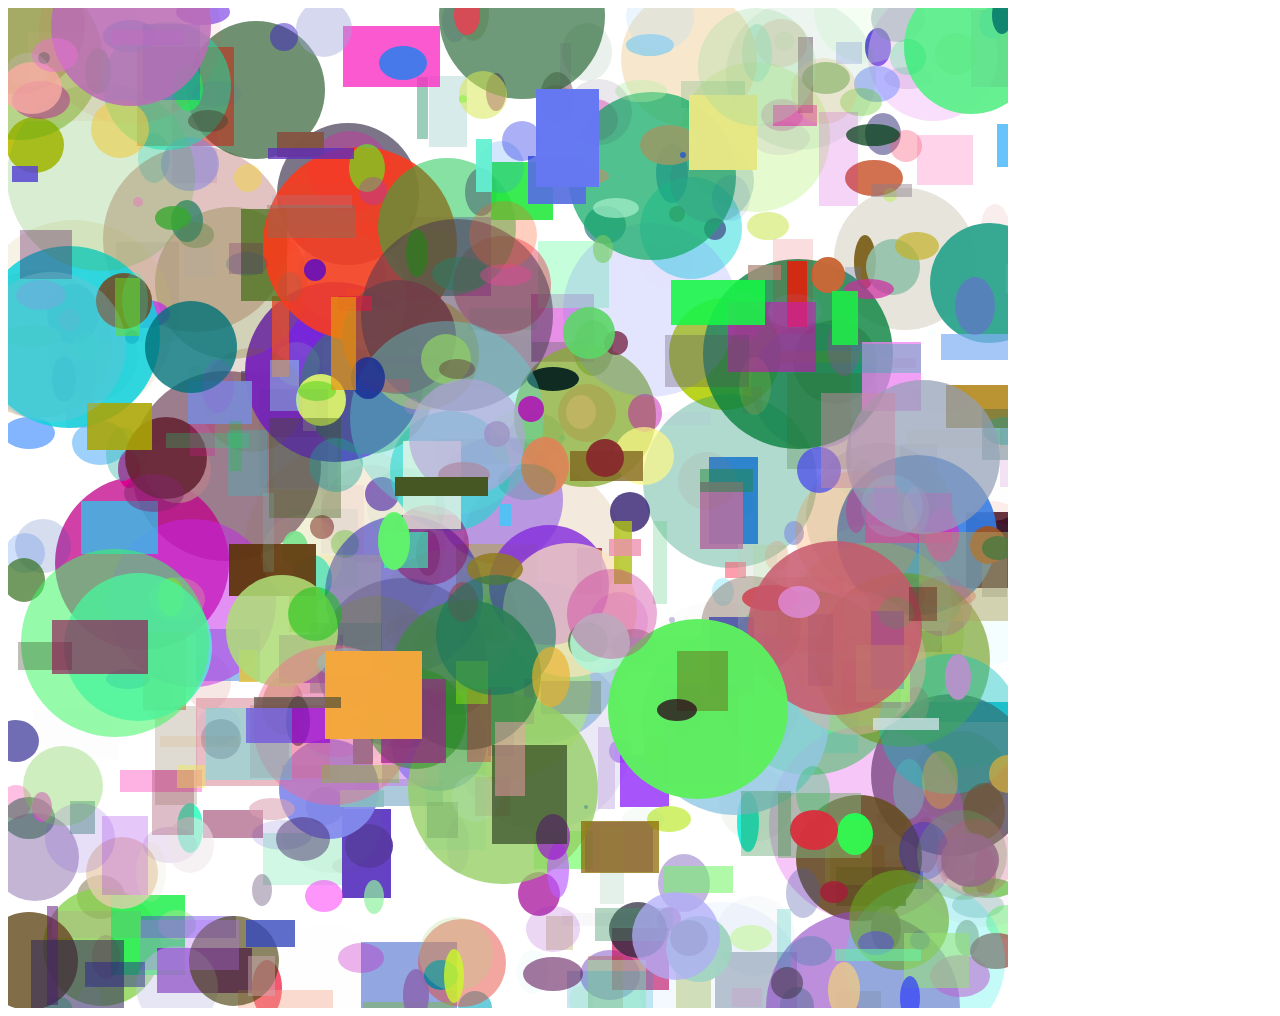
<file: Python/Abstract Art Generator/a433.html>
<html>
<head>
   <title>Part 3</title>
</head>
<body>
<svg width="1000" height="1000">

       <rect x="461" y="615" width="22" height="17" fill="rgb(112, 143, 201)" fill-opacity="0.5781691467884534"></rect>
      <rect x="715" y="689" width="15" height="19" fill="rgb(87, 177, 194)" fill-opacity="0.2512277709037981"></rect>
    <ellipse cx="146" cy="150" rx="16" ry="25" fill="rgb(57, 218, 236)" fill-opacity="0.33115653079298557"></ellipse>
      <circle cx="717" cy="346" r="56" fill="rgb(182, 209, 18)" fill-opacity="0.9492868908842451"></circle>
      <circle cx="827" cy="354" r="42" fill="rgb(102, 86, 22)" fill-opacity="0.4630585163759696"></circle>
      <rect x="822" y="837" width="55" height="44" fill="rgb(226, 154, 90)" fill-opacity="0.8551464081357438"></rect>
      <circle cx="748" cy="796" r="37" fill="rgb(58, 102, 26)" fill-opacity="0.05982358367314067"></circle>
      <rect x="958" y="504" width="61" height="76" fill="rgb(59, 10, 30)" fill-opacity="0.959623547299382"></rect>
      <rect x="526" y="823" width="59" height="38" fill="rgb(57, 253, 41)" fill-opacity="0.4839280921452359"></rect>
      <rect x="233" y="363" width="50" height="12" fill="rgb(72, 92, 159)" fill-opacity="0.7229714489532006"></rect>
      <rect x="523" y="286" width="63" height="68" fill="rgb(212, 44, 209)" fill-opacity="0.5280992257354639"></rect>
      <circle cx="337" cy="538" r="100" fill="rgb(251, 236, 182)" fill-opacity="0.3519217396713419"></circle>
      <circle cx="362" cy="506" r="49" fill="rgb(190, 144, 145)" fill-opacity="0.10923244541010801"></circle>
      <rect x="919" y="694" width="97" height="20" fill="rgb(40, 191, 213)" fill-opacity="0.9960031643480929"></rect>
      <rect x="828" y="983" width="45" height="88" fill="rgb(162, 157, 31)" fill-opacity="0.3671776053843704"></rect>
      <rect x="274" y="757" width="59" height="17" fill="rgb(242, 115, 118)" fill-opacity="0.8064584938034753"></rect>
      <circle cx="953" cy="770" r="47" fill="rgb(193, 229, 127)" fill-opacity="0.7190821934818258"></circle>
      <circle cx="218" cy="458" r="95" fill="rgb(84, 34, 63)" fill-opacity="0.5850812089131826"></circle>
      <circle cx="8" cy="17" r="69" fill="rgb(162, 49, 71)" fill-opacity="0.4015114131548372"></circle>
    <ellipse cx="461" cy="717" rx="22" ry="27" fill="rgb(190, 135, 188)" fill-opacity="0.21744977189942993"></ellipse>
      <circle cx="897" cy="251" r="71" fill="rgb(157, 143, 110)" fill-opacity="0.2443127940414549"></circle>
    <ellipse cx="729" cy="496" rx="18" ry="15" fill="rgb(153, 217, 110)" fill-opacity="0.35290931669026104"></ellipse>
      <circle cx="806" cy="378" r="63" fill="rgb(84, 98, 239)" fill-opacity="0.31875831855875936"></circle>
    <ellipse cx="465" cy="5" rx="16" ry="28" fill="rgb(124, 113, 23)" fill-opacity="0.21709203536910915"></ellipse>
      <rect x="195" y="802" width="60" height="28" fill="rgb(129, 16, 71)" fill-opacity="0.47375932880527616"></rect>
    <ellipse cx="587" cy="112" rx="23" ry="21" fill="rgb(235, 29, 178)" fill-opacity="0.36352929393971545"></ellipse>
      <rect x="152" y="728" width="79" height="11" fill="rgb(232, 132, 9)" fill-opacity="0.13922024098981145"></rect>
      <rect x="353" y="934" width="96" height="79" fill="rgb(36, 75, 195)" fill-opacity="0.4949805551472847"></rect>
      <rect x="538" y="908" width="27" height="34" fill="rgb(206, 194, 144)" fill-opacity="0.5310048973207347"></rect>
    <ellipse cx="859" cy="472" rx="29" ry="20" fill="rgb(189, 255, 212)" fill-opacity="0.22146052548461115"></ellipse>
      <rect x="577" y="814" width="68" height="50" fill="rgb(134, 83, 239)" fill-opacity="0.6056887714149173"></rect>
      <circle cx="134" cy="555" r="87" fill="rgb(194, 1, 136)" fill-opacity="0.7488012712063276"></circle>
      <rect x="58" y="353" width="29" height="67" fill="rgb(210, 157, 214)" fill-opacity="0.42633678122202456"></rect>
      <rect x="348" y="771" width="87" height="27" fill="rgb(131, 175, 201)" fill-opacity="0.663292256401568"></rect>
      <circle cx="327" cy="364" r="90" fill="rgb(117, 29, 222)" fill-opacity="0.9778431987491234"></circle>
      <rect x="701" y="449" width="49" height="87" fill="rgb(27, 107, 251)" fill-opacity="0.8758757087090018"></rect>
    <ellipse cx="602" cy="967" rx="30" ry="25" fill="rgb(117, 71, 192)" fill-opacity="0.49377546264392713"></ellipse>
      <circle cx="467" cy="1000" r="17" fill="rgb(10, 172, 194)" fill-opacity="0.5987999089892988"></circle>
    <ellipse cx="585" cy="340" rx="20" ry="28" fill="rgb(78, 131, 47)" fill-opacity="0.5701337010013284"></ellipse>
    <ellipse cx="51" cy="1000" rx="13" ry="11" fill="rgb(55, 239, 126)" fill-opacity="0.5289043023427338"></ellipse>
      <rect x="772" y="343" width="93" height="12" fill="rgb(245, 182, 33)" fill-opacity="0.7075140624492904"></rect>
    <ellipse cx="774" cy="107" rx="21" ry="16" fill="rgb(199, 33, 183)" fill-opacity="0.27236712401282426"></ellipse>
      <circle cx="374" cy="486" r="17" fill="rgb(80, 31, 170)" fill-opacity="0.639629984204051"></circle>
    <ellipse cx="955" cy="559" rx="18" ry="13" fill="rgb(128, 134, 88)" fill-opacity="0.013211180988712101"></ellipse>
      <circle cx="613" cy="743" r="12" fill="rgb(122, 21, 249)" fill-opacity="0.41542895351033793"></circle>
      <circle cx="747" cy="129" r="75" fill="rgb(137, 236, 40)" fill-opacity="0.21979772329314062"></circle>
      <circle cx="534" cy="733" r="89" fill="rgb(64, 35, 159)" fill-opacity="0.09618885512042463"></circle>
    <ellipse cx="93" cy="889" rx="24" ry="22" fill="rgb(85, 74, 17)" fill-opacity="0.41127673949041277"></ellipse>
      <rect x="590" y="719" width="17" height="82" fill="rgb(186, 162, 221)" fill-opacity="0.43750254715937786"></rect>
    <ellipse cx="773" cy="35" rx="26" ry="24" fill="rgb(231, 88, 59)" fill-opacity="0.17475925680745197"></ellipse>
      <circle cx="94" cy="939" r="59" fill="rgb(135, 211, 76)" fill-opacity="0.7901077251090813"></circle>
      <circle cx="530" cy="655" r="81" fill="rgb(23, 88, 202)" fill-opacity="0.29883159206661125"></circle>
    <ellipse cx="121" cy="461" rx="11" ry="19" fill="rgb(219, 1, 145)" fill-opacity="0.9678342314360915"></ellipse>
      <circle cx="454" cy="955" r="44" fill="rgb(230, 70, 57)" fill-opacity="0.48268336512801935"></circle>
      <circle cx="722" cy="473" r="87" fill="rgb(30, 149, 116)" fill-opacity="0.34624404881763526"></circle>
      <rect x="414" y="330" width="16" height="59" fill="rgb(4, 211, 135)" fill-opacity="0.2068596700301364"></rect>
    <ellipse cx="573" cy="992" rx="12" ry="14" fill="rgb(115, 221, 47)" fill-opacity="0.09722313380121095"></ellipse>
      <circle cx="802" cy="675" r="92" fill="rgb(61, 241, 91)" fill-opacity="0.7573957504377588"></circle>
      <circle cx="188" cy="231" r="93" fill="rgb(150, 39, 31)" fill-opacity="0.2728820172635653"></circle>
    <ellipse cx="896" cy="809" rx="28" ry="10" fill="rgb(222, 204, 236)" fill-opacity="0.8109485737486093"></ellipse>
      <rect x="108" y="234" width="63" height="99" fill="rgb(120, 99, 84)" fill-opacity="0.09219367594638939"></rect>
      <rect x="401" y="209" width="82" height="79" fill="rgb(205, 105, 244)" fill-opacity="0.7104436935927052"></rect>
    <ellipse cx="473" cy="184" rx="16" ry="24" fill="rgb(144, 30, 161)" fill-opacity="0.6273650565937128"></ellipse>
      <circle cx="534" cy="537" r="79" fill="rgb(203, 148, 91)" fill-opacity="0.2080694976889894"></circle>
    <ellipse cx="857" cy="254" rx="11" ry="27" fill="rgb(130, 103, 37)" fill-opacity="0.9902271908838409"></ellipse>
    <ellipse cx="298" cy="802" rx="17" ry="12" fill="rgb(124, 29, 151)" fill-opacity="0.0689379076392207"></ellipse>
    <ellipse cx="348" cy="858" rx="24" ry="10" fill="rgb(138, 66, 46)" fill-opacity="0.08289086283242175"></ellipse>
    <ellipse cx="314" cy="519" rx="12" ry="12" fill="rgb(113, 13, 9)" fill-opacity="0.5147392075209831"></ellipse>
    <ellipse cx="870" cy="39" rx="13" ry="19" fill="rgb(44, 12, 213)" fill-opacity="0.9274116643324998"></ellipse>
    <ellipse cx="92" cy="435" rx="28" ry="22" fill="rgb(48, 158, 248)" fill-opacity="0.4705019971669868"></ellipse>
      <rect x="338" y="281" width="28" height="60" fill="rgb(144, 206, 4)" fill-opacity="0.2964108769836251"></rect>
      <rect x="963" y="2" width="91" height="77" fill="rgb(218, 13, 156)" fill-opacity="0.9416381415993568"></rect>
    <ellipse cx="977" cy="864" rx="11" ry="25" fill="rgb(224, 31, 140)" fill-opacity="0.5450292161676704"></ellipse>
    <ellipse cx="664" cy="165" rx="16" ry="30" fill="rgb(85, 119, 225)" fill-opacity="0.8575956434608542"></ellipse>
    <ellipse cx="528" cy="428" rx="28" ry="23" fill="rgb(99, 144, 162)" fill-opacity="0.2803322147524957"></ellipse>
      <rect x="692" y="474" width="43" height="67" fill="rgb(178, 113, 162)" fill-opacity="0.9021008447593813"></rect>
    <ellipse cx="918" cy="837" rx="13" ry="28" fill="rgb(195, 118, 80)" fill-opacity="0.479073888477645"></ellipse>
      <circle cx="337" cy="536" r="14" fill="rgb(122, 209, 72)" fill-opacity="0.5017922588858353"></circle>
      <circle cx="790" cy="346" r="95" fill="rgb(12, 131, 65)" fill-opacity="0.8103027065401485"></circle>
    <ellipse cx="289" cy="356" rx="23" ry="22" fill="rgb(133, 178, 185)" fill-opacity="0.2176271295901514"></ellipse>
      <circle cx="248" cy="82" r="69" fill="rgb(1, 61, 4)" fill-opacity="0.5641851414214905"></circle>
    <ellipse cx="885" cy="259" rx="27" ry="28" fill="rgb(147, 193, 169)" fill-opacity="0.8808662967099989"></ellipse>
    <ellipse cx="149" cy="685" rx="15" ry="28" fill="rgb(240, 203, 101)" fill-opacity="0.24368465770709824"></ellipse>
      <rect x="290" y="619" width="46" height="67" fill="rgb(201, 166, 93)" fill-opacity="0.2641666871779229"></rect>
      <rect x="856" y="623" width="78" height="21" fill="rgb(143, 25, 124)" fill-opacity="0.32507508062383117"></rect>
      <circle cx="489" cy="680" r="94" fill="rgb(186, 253, 77)" fill-opacity="0.43128087052423514"></circle>
      <circle cx="85" cy="348" r="45" fill="rgb(9, 63, 120)" fill-opacity="0.12673081190296032"></circle>
    <ellipse cx="803" cy="943" rx="21" ry="15" fill="rgb(19, 230, 168)" fill-opacity="0.5279578838199092"></ellipse>
    <ellipse cx="959" cy="930" rx="12" ry="18" fill="rgb(130, 137, 97)" fill-opacity="0.5122955183921915"></ellipse>
      <rect x="359" y="680" width="74" height="20" fill="rgb(18, 18, 54)" fill-opacity="0.5868269946308596"></rect>
    <ellipse cx="90" cy="63" rx="13" ry="23" fill="rgb(7, 237, 42)" fill-opacity="0.8377077218763664"></ellipse>
      <circle cx="974" cy="585" r="73" fill="rgb(22, 218, 255)" fill-opacity="0.03818988873764351"></circle>
    <ellipse cx="200" cy="674" rx="23" ry="28" fill="rgb(229, 177, 169)" fill-opacity="0.30893218366038755"></ellipse>
    <ellipse cx="21" cy="425" rx="26" ry="16" fill="rgb(14, 113, 252)" fill-opacity="0.5175704377354233"></ellipse>
      <circle cx="944" cy="767" r="81" fill="rgb(78, 73, 84)" fill-opacity="0.7985366448017263"></circle>
    <ellipse cx="983" cy="503" rx="22" ry="10" fill="rgb(237, 172, 161)" fill-opacity="0.2043488801994654"></ellipse>
    <ellipse cx="900" cy="70" rx="24" ry="11" fill="rgb(216, 198, 222)" fill-opacity="0.793926972284696"></ellipse>
      <circle cx="340" cy="186" r="71" fill="rgb(61, 52, 78)" fill-opacity="0.676771738720921"></circle>
      <circle cx="27" cy="849" r="44" fill="rgb(153, 128, 183)" fill-opacity="0.5810394023598218"></circle>
      <circle cx="491" cy="492" r="64" fill="rgb(98, 32, 231)" fill-opacity="0.39953861055020123"></circle>
      <rect x="387" y="600" width="53" height="100" fill="rgb(253, 37, 170)" fill-opacity="0.04203334136265191"></rect>
      <circle cx="925" cy="48" r="65" fill="rgb(240, 182, 245)" fill-opacity="0.4312637532943542"></circle>
      <rect x="869" y="350" width="39" height="10" fill="rgb(185, 166, 116)" fill-opacity="0.27690079907110543"></rect>
      <rect x="612" y="747" width="49" height="52" fill="rgb(147, 45, 250)" fill-opacity="0.8119935199573118"></rect>
    <ellipse cx="987" cy="218" rx="14" ry="22" fill="rgb(189, 56, 45)" fill-opacity="0.08677799009565546"></ellipse>
      <rect x="516" y="671" width="10" height="45" fill="rgb(158, 74, 190)" fill-opacity="0.7124381516996866"></rect>
    <ellipse cx="115" cy="446" rx="17" ry="27" fill="rgb(47, 184, 169)" fill-opacity="0.4013239829781756"></ellipse>
    <ellipse cx="740" cy="814" rx="11" ry="30" fill="rgb(9, 236, 208)" fill-opacity="0.86426129136677"></ellipse>
      <circle cx="548" cy="96" r="19" fill="rgb(195, 71, 71)" fill-opacity="0.28386810266963003"></circle>
      <rect x="524" y="334" width="54" height="19" fill="rgb(66, 93, 72)" fill-opacity="0.3095878968477146"></rect>
    <ellipse cx="120" cy="671" rx="22" ry="10" fill="rgb(10, 15, 242)" fill-opacity="0.6817314033025844"></ellipse>
      <circle cx="223" cy="275" r="76" fill="rgb(112, 116, 34)" fill-opacity="0.32034397932462333"></circle>
      <circle cx="483" cy="323" r="21" fill="rgb(129, 149, 197)" fill-opacity="0.016901658322584612"></circle>
      <circle cx="913" cy="588" r="11" fill="rgb(116, 150, 58)" fill-opacity="0.6259300609605005"></circle>
    <ellipse cx="679" cy="701" rx="18" ry="28" fill="rgb(175, 211, 164)" fill-opacity="0.4341623532066611"></ellipse>
      <circle cx="528" cy="634" r="97" fill="rgb(77, 254, 70)" fill-opacity="0.07157234909489152"></circle>
    <ellipse cx="8" cy="794" rx="16" ry="17" fill="rgb(252, 96, 186)" fill-opacity="0.40319206324856216"></ellipse>
    <ellipse cx="736" cy="308" rx="19" ry="25" fill="rgb(195, 72, 191)" fill-opacity="0.2151492867881858"></ellipse>
      <rect x="264" y="288" width="17" height="81" fill="rgb(229, 75, 43)" fill-opacity="0.8191110692921248"></rect>
      <rect x="164" y="76" width="45" height="99" fill="rgb(163, 91, 156)" fill-opacity="0.1489311803546175"></rect>
      <circle cx="244" cy="392" r="52" fill="rgb(137, 81, 31)" fill-opacity="0.19151957275190568"></circle>
      <circle cx="909" cy="527" r="80" fill="rgb(53, 126, 228)" fill-opacity="0.9007161440842112"></circle>
    <ellipse cx="259" cy="980" rx="15" ry="28" fill="rgb(243, 51, 79)" fill-opacity="0.8182021202131726"></ellipse>
    <ellipse cx="56" cy="371" rx="12" ry="23" fill="rgb(18, 3, 116)" fill-opacity="0.976602468925341"></ellipse>
      <circle cx="17" cy="545" r="20" fill="rgb(59, 126, 238)" fill-opacity="0.2321842001355665"></circle>
      <rect x="854" y="334" width="59" height="69" fill="rgb(238, 130, 242)" fill-opacity="0.7604299677475823"></rect>
      <rect x="315" y="333" width="85" height="40" fill="rgb(147, 68, 227)" fill-opacity="0.18572393045244617"></rect>
    <ellipse cx="65" cy="306" rx="26" ry="30" fill="rgb(57, 75, 158)" fill-opacity="0.9501861893231999"></ellipse>
    <ellipse cx="525" cy="964" rx="16" ry="22" fill="rgb(195, 230, 234)" fill-opacity="0.12775896946091359"></ellipse>
      <rect x="271" y="627" width="64" height="48" fill="rgb(155, 23, 209)" fill-opacity="0.8460421991236546"></rect>
      <rect x="569" y="540" width="25" height="46" fill="rgb(145, 1, 57)" fill-opacity="0.7185778425496824"></rect>
      <circle cx="170" cy="462" r="33" fill="rgb(184, 127, 140)" fill-opacity="0.8347413937269282"></circle>
    <ellipse cx="304" cy="571" rx="20" ry="24" fill="rgb(31, 235, 218)" fill-opacity="0.7670755904029202"></ellipse>
      <circle cx="334" cy="270" r="45" fill="rgb(89, 137, 187)" fill-opacity="0.2956157816702142"></circle>
      <circle cx="342" cy="164" r="41" fill="rgb(249, 5, 174)" fill-opacity="0.27874358680683264"></circle>
    <ellipse cx="875" cy="126" rx="18" ry="21" fill="rgb(79, 76, 140)" fill-opacity="0.6065946962471299"></ellipse>
      <rect x="188" y="621" width="64" height="52" fill="rgb(109, 164, 225)" fill-opacity="0.6989617872021813"></rect>
      <rect x="491" y="496" width="12" height="22" fill="rgb(38, 212, 254)" fill-opacity="0.681428317022534"></rect>
      <rect x="436" y="328" width="93" height="54" fill="rgb(55, 55, 246)" fill-opacity="0.018124642912718536"></rect>
      <circle cx="577" cy="408" r="71" fill="rgb(132, 172, 45)" fill-opacity="0.7443896119027502"></circle>
      <rect x="255" y="825" width="100" height="52" fill="rgb(42, 220, 129)" fill-opacity="0.21574343222618286"></rect>
      <circle cx="240" cy="170" r="14" fill="rgb(246, 220, 16)" fill-opacity="0.3619730866412971"></circle>
      <rect x="992" y="409" width="18" height="70" fill="rgb(198, 123, 204)" fill-opacity="0.21741793799529585"></rect>
      <circle cx="107" cy="373" r="13" fill="rgb(45, 3, 28)" fill-opacity="0.02240887061058472"></circle>
      <rect x="147" y="698" width="42" height="99" fill="rgb(177, 169, 146)" fill-opacity="0.4113336605592597"></rect>
    <ellipse cx="488" cy="84" rx="10" ry="19" fill="rgb(142, 12, 150)" fill-opacity="0.5827745619718117"></ellipse>
    <ellipse cx="608" cy="335" rx="12" ry="12" fill="rgb(118, 17, 25)" fill-opacity="0.7872308275243342"></ellipse>
      <rect x="269" y="124" width="47" height="25" fill="rgb(132, 86, 66)" fill-opacity="0.9647924361567629"></rect>
      <circle cx="859" cy="816" r="98" fill="rgb(224, 73, 232)" fill-opacity="0.31134069468523473"></circle>
    <ellipse cx="789" cy="998" rx="17" ry="19" fill="rgb(34, 195, 107)" fill-opacity="0.6489105712816421"></ellipse>
      <rect x="707" y="944" width="82" height="75" fill="rgb(108, 125, 143)" fill-opacity="0.44372359497482705"></rect>
      <rect x="813" y="692" width="37" height="53" fill="rgb(62, 195, 163)" fill-opacity="0.2860701794868874"></rect>
    <ellipse cx="182" cy="820" rx="13" ry="25" fill="rgb(66, 254, 195)" fill-opacity="0.955634461742172"></ellipse>
      <circle cx="837" cy="696" r="13" fill="rgb(95, 150, 80)" fill-opacity="0.16861876292525624"></circle>
      <rect x="334" y="801" width="49" height="89" fill="rgb(99, 63, 195)" fill-opacity="0.9829790044235135"></rect>
    <ellipse cx="25" cy="328" rx="28" ry="11" fill="rgb(170, 206, 49)" fill-opacity="0.9020665549460266"></ellipse>
      <rect x="909" y="127" width="56" height="50" fill="rgb(255, 108, 186)" fill-opacity="0.2982279922947303"></rect>
      <circle cx="30" cy="336" r="74" fill="rgb(209, 190, 153)" fill-opacity="0.6044832103603048"></circle>
    <ellipse cx="78" cy="338" rx="13" ry="14" fill="rgb(167, 251, 120)" fill-opacity="0.4194967394901141"></ellipse>
      <rect x="355" y="994" width="91" height="59" fill="rgb(116, 186, 35)" fill-opacity="0.40581491359449606"></rect>
      <rect x="781" y="628" width="66" height="67" fill="rgb(23, 29, 216)" fill-opacity="0.22239918122489422"></rect>
      <circle cx="669" cy="206" r="8" fill="rgb(180, 64, 9)" fill-opacity="0.8224732108294851"></circle>
      <circle cx="859" cy="2" r="53" fill="rgb(209, 250, 205)" fill-opacity="0.23511984615099013"></circle>
      <circle cx="66" cy="312" r="100" fill="rgb(208, 180, 110)" fill-opacity="0.17024988031785337"></circle>
    <ellipse cx="408" cy="987" rx="13" ry="26" fill="rgb(139, 104, 179)" fill-opacity="0.8619483873032338"></ellipse>
    <ellipse cx="949" cy="860" rx="16" ry="13" fill="rgb(185, 105, 145)" fill-opacity="0.4069830513215812"></ellipse>
    <ellipse cx="901" cy="781" rx="16" ry="30" fill="rgb(131, 150, 174)" fill-opacity="0.7906211253827333"></ellipse>
      <rect x="779" y="365" width="64" height="96" fill="rgb(53, 107, 34)" fill-opacity="0.24984810889033504"></rect>
      <circle cx="727" cy="713" r="94" fill="rgb(146, 200, 230)" fill-opacity="0.8120577880760192"></circle>
      <rect x="233" y="201" width="46" height="92" fill="rgb(69, 112, 26)" fill-opacity="0.7242062431179007"></rect>
    <ellipse cx="179" cy="213" rx="16" ry="21" fill="rgb(56, 132, 111)" fill-opacity="0.8329072159709551"></ellipse>
      <circle cx="442" cy="463" r="60" fill="rgb(31, 216, 210)" fill-opacity="0.6309857161538899"></circle>
      <rect x="530" y="233" width="71" height="67" fill="rgb(153, 254, 190)" fill-opacity="0.5718182730023263"></rect>
    <ellipse cx="980" cy="880" rx="26" ry="10" fill="rgb(87, 192, 46)" fill-opacity="0.6982977507192017"></ellipse>
      <circle cx="359" cy="379" r="67" fill="rgb(28, 138, 76)" fill-opacity="0.4712000766072654"></circle>
      <rect x="552" y="35" width="11" height="92" fill="rgb(211, 66, 219)" fill-opacity="0.1393731744614478"></rect>
      <rect x="220" y="422" width="39" height="66" fill="rgb(40, 203, 201)" fill-opacity="0.26983768905852334"></rect>
      <rect x="862" y="587" width="30" height="71" fill="rgb(15, 137, 43)" fill-opacity="0.6341998932219556"></rect>
      <circle cx="683" cy="220" r="51" fill="rgb(30, 217, 218)" fill-opacity="0.49706394674968435"></circle>
      <rect x="389" y="710" width="85" height="37" fill="rgb(109, 214, 27)" fill-opacity="0.9069039119506832"></rect>
    <ellipse cx="661" cy="811" rx="22" ry="13" fill="rgb(202, 238, 88)" fill-opacity="0.865671535266627"></ellipse>
    <ellipse cx="531" cy="886" rx="21" ry="22" fill="rgb(187, 68, 178)" fill-opacity="0.9585427744713716"></ellipse>
    <ellipse cx="637" cy="405" rx="17" ry="19" fill="rgb(196, 16, 171)" fill-opacity="0.483442343410597"></ellipse>
    <ellipse cx="856" cy="469" rx="12" ry="17" fill="rgb(125, 135, 127)" fill-opacity="0.2517102924725949"></ellipse>
      <rect x="448" y="536" width="81" height="98" fill="rgb(168, 167, 7)" fill-opacity="0.38543252419420326"></rect>
      <rect x="828" y="34" width="26" height="22" fill="rgb(29, 56, 232)" fill-opacity="0.15896133398688916"></rect>
    <ellipse cx="420" cy="545" rx="12" ry="23" fill="rgb(209, 157, 129)" fill-opacity="0.9462657144441158"></ellipse>
    <ellipse cx="597" cy="217" rx="21" ry="19" fill="rgb(25, 115, 121)" fill-opacity="0.6585643688972672"></ellipse>
    <ellipse cx="101" cy="16" rx="30" ry="27" fill="rgb(146, 147, 207)" fill-opacity="0.06491299349038115"></ellipse>
      <rect x="834" y="653" width="59" height="47" fill="rgb(92, 54, 84)" fill-opacity="0.8493525415676211"></rect>
    <ellipse cx="636" cy="448" rx="30" ry="29" fill="rgb(254, 248, 136)" fill-opacity="0.7093466379919815"></ellipse>
      <circle cx="866" cy="624" r="90" fill="rgb(149, 220, 68)" fill-opacity="0.26953146803607986"></circle>
      <rect x="103" y="887" width="74" height="80" fill="rgb(47, 241, 87)" fill-opacity="0.9071223120847459"></rect>
    <ellipse cx="274" cy="827" rx="30" ry="15" fill="rgb(57, 27, 192)" fill-opacity="0.12774847960126734"></ellipse>
      <rect x="112" y="762" width="82" height="22" fill="rgb(253, 24, 173)" fill-opacity="0.33517001202252406"></rect>
      <rect x="421" y="68" width="38" height="71" fill="rgb(87, 170, 172)" fill-opacity="0.23571928439908496"></rect>
      <circle cx="489" cy="426" r="13" fill="rgb(147, 32, 133)" fill-opacity="0.8241855969444443"></circle>
    <ellipse cx="357" cy="318" rx="20" ry="24" fill="rgb(110, 136, 220)" fill-opacity="0.957395277054489"></ellipse>
    <ellipse cx="909" cy="238" rx="22" ry="14" fill="rgb(196, 178, 40)" fill-opacity="0.7013712634531606"></ellipse>
      <circle cx="427" cy="241" r="20" fill="rgb(163, 202, 64)" fill-opacity="0.7484726748632381"></circle>
    <ellipse cx="938" cy="588" rx="30" ry="11" fill="rgb(249, 90, 78)" fill-opacity="0.4303890564490054"></ellipse>
    <ellipse cx="27" cy="137" rx="29" ry="28" fill="rgb(192, 193, 24)" fill-opacity="0.9957074237600709"></ellipse>
      <circle cx="352" cy="236" r="97" fill="rgb(254, 57, 26)" fill-opacity="0.8760154835756979"></circle>
    <ellipse cx="579" cy="44" rx="25" ry="29" fill="rgb(104, 148, 115)" fill-opacity="0.13940378807564968"></ellipse>
    <ellipse cx="676" cy="875" rx="26" ry="29" fill="rgb(91, 56, 168)" fill-opacity="0.36718204674443644"></ellipse>
      <rect x="259" y="197" width="89" height="33" fill="rgb(108, 123, 106)" fill-opacity="0.36562875394156946"></rect>
      <rect x="25" y="702" width="86" height="49" fill="rgb(7, 57, 98)" fill-opacity="0.007563721756129849"></rect>
    <ellipse cx="869" cy="76" rx="23" ry="18" fill="rgb(132, 152, 253)" fill-opacity="0.5801781358973852"></ellipse>
      <circle cx="21" cy="953" r="49" fill="rgb(90, 64, 14)" fill-opacity="0.7610951486579219"></circle>
      <circle cx="872" cy="509" r="74" fill="rgb(91, 125, 77)" fill-opacity="0.16523276619491123"></circle>
      <circle cx="396" cy="586" r="79" fill="rgb(29, 30, 193)" fill-opacity="0.5288640400445849"></circle>
    <ellipse cx="361" cy="838" rx="24" ry="22" fill="rgb(89, 57, 164)" fill-opacity="0.9712086207600548"></ellipse>
      <circle cx="541" cy="577" r="60" fill="rgb(135, 47, 222)" fill-opacity="0.8314152895317442"></circle>
    <ellipse cx="853" cy="94" rx="21" ry="14" fill="rgb(80, 200, 13)" fill-opacity="0.33872428205936533"></ellipse>
      <rect x="938" y="377" width="79" height="43" fill="rgb(176, 133, 21)" fill-opacity="0.8754274468791923"></rect>
      <rect x="828" y="859" width="70" height="39" fill="rgb(69, 63, 72)" fill-opacity="0.7448940572410483"></rect>
      <circle cx="124" cy="329" r="7" fill="rgb(92, 22, 83)" fill-opacity="0.7513423000816588"></circle>
    <ellipse cx="452" cy="266" rx="28" ry="17" fill="rgb(33, 205, 160)" fill-opacity="0.6185896624096154"></ellipse>
    <ellipse cx="970" cy="897" rx="26" ry="13" fill="rgb(159, 198, 190)" fill-opacity="0.5229024885809425"></ellipse>
      <circle cx="982" cy="275" r="60" fill="rgb(48, 166, 144)" fill-opacity="0.9641428957868219"></circle>
      <circle cx="562" cy="602" r="67" fill="rgb(255, 230, 190)" fill-opacity="0.6883977997998597"></circle>
      <circle cx="323" cy="814" r="51" fill="rgb(83, 152, 124)" fill-opacity="0.04501668289403438"></circle>
      <circle cx="895" cy="652" r="87" fill="rgb(100, 148, 10)" fill-opacity="0.5805142836316437"></circle>
      <circle cx="158" cy="450" r="41" fill="rgb(102, 36, 51)" fill-opacity="0.8932750056328225"></circle>
    <ellipse cx="359" cy="160" rx="18" ry="24" fill="rgb(105, 233, 33)" fill-opacity="0.6633611016582158"></ellipse>
    <ellipse cx="447" cy="13" rx="13" ry="21" fill="rgb(177, 125, 235)" fill-opacity="0.2831022246921744"></ellipse>
      <rect x="890" y="863" width="25" height="18" fill="rgb(111, 102, 209)" fill-opacity="0.8221315066984349"></rect>
    <ellipse cx="749" cy="45" rx="15" ry="29" fill="rgb(145, 228, 202)" fill-opacity="0.4895232674946407"></ellipse>
    <ellipse cx="866" cy="170" rx="29" ry="18" fill="rgb(194, 61, 14)" fill-opacity="0.7302122919108448"></ellipse>
    <ellipse cx="366" cy="889" rx="10" ry="17" fill="rgb(144, 241, 159)" fill-opacity="0.7079821335396658"></ellipse>
      <rect x="857" y="485" width="87" height="50" fill="rgb(173, 68, 191)" fill-opacity="0.9678609032587855"></rect>
      <circle cx="882" cy="187" r="7" fill="rgb(159, 248, 8)" fill-opacity="0.31612834628311015"></circle>
    <ellipse cx="573" cy="404" rx="15" ry="17" fill="rgb(255, 223, 142)" fill-opacity="0.2913615240877595"></ellipse>
      <circle cx="494" cy="277" r="49" fill="rgb(228, 33, 68)" fill-opacity="0.41608555997220076"></circle>
      <circle cx="317" cy="798" r="19" fill="rgb(30, 63, 141)" fill-opacity="0.7881094645790491"></circle>
      <circle cx="707" cy="221" r="11" fill="rgb(42, 29, 106)" fill-opacity="0.5675182244814774"></circle>
      <circle cx="851" cy="850" r="63" fill="rgb(101, 78, 33)" fill-opacity="0.8867698701435321"></circle>
      <rect x="673" y="73" width="64" height="27" fill="rgb(16, 158, 117)" fill-opacity="0.2693741137564173"></rect>
    <ellipse cx="909" cy="696" rx="12" ry="17" fill="rgb(167, 130, 66)" fill-opacity="0.7387850991388455"></ellipse>
      <rect x="409" y="69" width="11" height="62" fill="rgb(18, 138, 92)" fill-opacity="0.41869706198488543"></rect>
      <rect x="892" y="436" width="37" height="77" fill="rgb(70, 71, 104)" fill-opacity="0.0923567041336052"></rect>
      <circle cx="426" cy="707" r="56" fill="rgb(57, 152, 125)" fill-opacity="0.13102511354736723"></circle>
      <rect x="39" y="898" width="11" height="99" fill="rgb(103, 29, 131)" fill-opacity="0.5440667024184882"></rect>
      <rect x="770" y="785" width="83" height="65" fill="rgb(127, 172, 120)" fill-opacity="0.5500028082074082"></rect>
      <circle cx="898" cy="286" r="2" fill="rgb(106, 42, 25)" fill-opacity="0.006732780739380995"></circle>
      <circle cx="455" cy="91" r="4" fill="rgb(46, 253, 45)" fill-opacity="0.5972737872680551"></circle>
      <rect x="974" y="544" width="25" height="45" fill="rgb(132, 148, 158)" fill-opacity="0.372728010572859"></rect>
      <rect x="341" y="299" width="63" height="39" fill="rgb(202, 239, 220)" fill-opacity="0.26340764217742463"></rect>
      <circle cx="415" cy="346" r="56" fill="rgb(228, 202, 56)" fill-opacity="0.6591198715352724"></circle>
      <circle cx="177" cy="107" r="17" fill="rgb(227, 62, 67)" fill-opacity="0.022572232679436754"></circle>
      <rect x="182" y="383" width="25" height="65" fill="rgb(223, 19, 149)" fill-opacity="0.26938025226931994"></rect>
      <rect x="899" y="422" width="96" height="18" fill="rgb(233, 199, 83)" fill-opacity="0.12600249242755968"></rect>
      <rect x="461" y="300" width="68" height="22" fill="rgb(89, 168, 97)" fill-opacity="0.15235002169895273"></rect>
      <circle cx="934" cy="598" r="30" fill="rgb(206, 12, 194)" fill-opacity="0.1843218999830457"></circle>
      <circle cx="431" cy="735" r="48" fill="rgb(80, 113, 245)" fill-opacity="0.8399047675268498"></circle>
      <circle cx="184" cy="595" r="84" fill="rgb(198, 37, 232)" fill-opacity="0.5057026044854269"></circle>
      <rect x="278" y="176" width="98" height="38" fill="rgb(124, 92, 135)" fill-opacity="0.018891951550602193"></rect>
    <ellipse cx="786" cy="525" rx="10" ry="12" fill="rgb(128, 145, 222)" fill-opacity="0.665195165995596"></ellipse>
    <ellipse cx="934" cy="596" rx="19" ry="18" fill="rgb(43, 172, 132)" fill-opacity="0.23432323996612325"></ellipse>
      <rect x="188" y="690" width="93" height="88" fill="rgb(216, 134, 150)" fill-opacity="0.5467605741531724"></rect>
      <circle cx="776" cy="33" r="10" fill="rgb(67, 200, 36)" fill-opacity="0.06682623895234663"></circle>
    <ellipse cx="416" cy="348" rx="21" ry="12" fill="rgb(113, 195, 127)" fill-opacity="0.5871207982868419"></ellipse>
    <ellipse cx="137" cy="306" rx="25" ry="14" fill="rgb(192, 43, 235)" fill-opacity="0.7214309188235145"></ellipse>
    <ellipse cx="795" cy="885" rx="17" ry="25" fill="rgb(75, 87, 163)" fill-opacity="0.3310963173361038"></ellipse>
    <ellipse cx="999" cy="914" rx="21" ry="17" fill="rgb(72, 243, 83)" fill-opacity="0.42592512441642183"></ellipse>
    <ellipse cx="985" cy="15" rx="14" ry="16" fill="rgb(3, 68, 254)" fill-opacity="0.8295481235578794"></ellipse>
      <rect x="554" y="905" width="89" height="13" fill="rgb(175, 165, 190)" fill-opacity="0.08877617415692662"></rect>
      <rect x="419" y="794" width="31" height="36" fill="rgb(47, 18, 97)" fill-opacity="0.46889230353084876"></rect>
    <ellipse cx="433" cy="967" rx="17" ry="15" fill="rgb(8, 130, 164)" fill-opacity="0.886169686490106"></ellipse>
      <rect x="231" y="642" width="19" height="32" fill="rgb(229, 195, 63)" fill-opacity="0.8564129980320027"></rect>
    <ellipse cx="35" cy="538" rx="28" ry="27" fill="rgb(40, 75, 172)" fill-opacity="0.19009961872688075"></ellipse>
      <rect x="735" y="379" width="19" height="27" fill="rgb(132, 12, 41)" fill-opacity="0.08428130644463838"></rect>
      <rect x="533" y="673" width="60" height="33" fill="rgb(125, 151, 134)" fill-opacity="0.61262890427342"></rect>
      <circle cx="187" cy="365" r="7" fill="rgb(102, 234, 40)" fill-opacity="0.11071099802848738"></circle>
    <ellipse cx="549" cy="90" rx="17" ry="26" fill="rgb(68, 35, 36)" fill-opacity="0.3394304137498695"></ellipse>
      <rect x="740" y="257" width="33" height="15" fill="rgb(179, 141, 127)" fill-opacity="0.7605134042597851"></rect>
      <circle cx="681" cy="51" r="68" fill="rgb(233, 191, 118)" fill-opacity="0.36196198083179776"></circle>
    <ellipse cx="8" cy="733" rx="23" ry="21" fill="rgb(99, 95, 174)" fill-opacity="0.9107184046291301"></ellipse>
      <rect x="129" y="39" width="97" height="99" fill="rgb(211, 26, 10)" fill-opacity="0.5158148461555792"></rect>
      <rect x="701" y="609" width="45" height="78" fill="rgb(9, 44, 229)" fill-opacity="0.8516849204866533"></rect>
      <rect x="23" y="932" width="93" height="74" fill="rgb(50, 39, 91)" fill-opacity="0.5647108978940337"></rect>
      <circle cx="61" cy="329" r="91" fill="rgb(16, 210, 221)" fill-opacity="0.8631221331217369"></circle>
    <ellipse cx="182" cy="156" rx="29" ry="27" fill="rgb(128, 132, 223)" fill-opacity="0.5094714010747065"></ellipse>
    <ellipse cx="450" cy="837" rx="11" ry="28" fill="rgb(77, 1, 233)" fill-opacity="0.12455426644296419"></ellipse>
    <ellipse cx="180" cy="80" rx="15" ry="23" fill="rgb(61, 229, 4)" fill-opacity="0.8390940582791502"></ellipse>
      <rect x="875" y="836" width="20" height="16" fill="rgb(110, 227, 171)" fill-opacity="0.020236935143170376"></rect>
    <ellipse cx="428" cy="367" rx="30" ry="14" fill="rgb(202, 203, 83)" fill-opacity="0.39262593242322585"></ellipse>
      <circle cx="661" cy="911" r="12" fill="rgb(188, 68, 144)" fill-opacity="0.6600533910282433"></circle>
      <rect x="837" y="259" width="16" height="15" fill="rgb(95, 119, 193)" fill-opacity="0.26262997760029416"></rect>
    <ellipse cx="715" cy="584" rx="11" ry="14" fill="rgb(47, 204, 243)" fill-opacity="0.2609310889959523"></ellipse>
      <circle cx="439" cy="219" r="69" fill="rgb(12, 195, 68)" fill-opacity="0.4931611969296954"></circle>
      <circle cx="421" cy="537" r="40" fill="rgb(150, 2, 97)" fill-opacity="0.5112730251815142"></circle>
      <rect x="356" y="698" width="62" height="25" fill="rgb(100, 150, 210)" fill-opacity="0.5167006060312335"></rect>
      <rect x="562" y="443" width="73" height="30" fill="rgb(125, 98, 28)" fill-opacity="0.7620544343295242"></rect>
    <ellipse cx="33" cy="287" rx="25" ry="15" fill="rgb(91, 170, 220)" fill-opacity="0.7481526522630492"></ellipse>
      <circle cx="864" cy="597" r="80" fill="rgb(113, 231, 197)" fill-opacity="0.09023888604672636"></circle>
    <ellipse cx="545" cy="371" rx="26" ry="12" fill="rgb(6, 35, 30)" fill-opacity="0.9428463671110687"></ellipse>
    <ellipse cx="122" cy="28" rx="27" ry="16" fill="rgb(7, 173, 252)" fill-opacity="0.6127554112718999"></ellipse>
      <circle cx="514" cy="8" r="83" fill="rgb(21, 93, 39)" fill-opacity="0.6191465957676879"></circle>
    <ellipse cx="878" cy="921" rx="15" ry="23" fill="rgb(156, 107, 124)" fill-opacity="0.9654370577118213"></ellipse>
      <rect x="368" y="348" width="64" height="10" fill="rgb(209, 2, 128)" fill-opacity="0.5129379132974436"></rect>
    <ellipse cx="818" cy="70" rx="24" ry="16" fill="rgb(60, 151, 39)" fill-opacity="0.47928936714017967"></ellipse>
      <rect x="180" y="373" width="64" height="43" fill="rgb(124, 139, 213)" fill-opacity="0.9319686600860849"></rect>
      <circle cx="391" cy="329" r="57" fill="rgb(155, 76, 65)" fill-opacity="0.9489740338391843"></circle>
      <circle cx="93" cy="169" r="94" fill="rgb(81, 175, 51)" fill-opacity="0.22206078435672327"></circle>
      <circle cx="11" cy="49" r="83" fill="rgb(109, 171, 18)" fill-opacity="0.49532095248864205"></circle>
      <rect x="863" y="176" width="41" height="13" fill="rgb(137, 125, 137)" fill-opacity="0.4589797936223119"></rect>
    <ellipse cx="916" cy="843" rx="25" ry="29" fill="rgb(14, 21, 239)" fill-opacity="0.3072458111197136"></ellipse>
    <ellipse cx="934" cy="527" rx="17" ry="27" fill="rgb(216, 48, 199)" fill-opacity="0.7396124937841799"></ellipse>
      <rect x="710" y="270" width="67" height="63" fill="rgb(110, 231, 224)" fill-opacity="0.005120087872215517"></rect>
    <ellipse cx="626" cy="639" rx="23" ry="18" fill="rgb(120, 122, 99)" fill-opacity="0.46938299224484437"></ellipse>
    <ellipse cx="861" cy="281" rx="25" ry="10" fill="rgb(209, 44, 162)" fill-opacity="0.7094959712585405"></ellipse>
      <circle cx="898" cy="138" r="16" fill="rgb(246, 93, 124)" fill-opacity="0.37998619330453376"></circle>
    <ellipse cx="820" cy="267" rx="17" ry="18" fill="rgb(201, 104, 56)" fill-opacity="0.974581556415334"></ellipse>
    <ellipse cx="165" cy="210" rx="18" ry="12" fill="rgb(57, 168, 49)" fill-opacity="0.8034348490448194"></ellipse>
      <rect x="480" y="679" width="26" height="69" fill="rgb(118, 82, 164)" fill-opacity="0.6142468218683229"></rect>
      <circle cx="368" cy="646" r="58" fill="rgb(130, 157, 22)" fill-opacity="0.2986907011338271"></circle>
      <rect x="717" y="554" width="21" height="16" fill="rgb(250, 93, 115)" fill-opacity="0.5951766911601504"></rect>
      <circle cx="664" cy="612" r="3" fill="rgb(147, 140, 205)" fill-opacity="0.5118822510823319"></circle>
      <rect x="756" y="569" width="80" height="75" fill="rgb(234, 31, 11)" fill-opacity="0.16468893005194174"></rect>
      <circle cx="855" cy="1000" r="97" fill="rgb(151, 76, 198)" fill-opacity="0.6311878046861107"></circle>
      <circle cx="130" cy="194" r="5" fill="rgb(223, 132, 187)" fill-opacity="0.60385162033072"></circle>
      <rect x="281" y="580" width="28" height="44" fill="rgb(174, 194, 70)" fill-opacity="0.9645708002964192"></rect>
      <rect x="696" y="640" width="42" height="79" fill="rgb(63, 116, 126)" fill-opacity="0.018067469009923065"></rect>
      <rect x="149" y="940" width="95" height="45" fill="rgb(110, 7, 174)" fill-opacity="0.8328011513947233"></rect>
      <rect x="73" y="493" width="77" height="53" fill="rgb(29, 212, 240)" fill-opacity="0.6865035874887625"></rect>
      <rect x="604" y="920" width="57" height="62" fill="rgb(200, 12, 93)" fill-opacity="0.6529539352790813"></rect>
      <circle cx="449" cy="307" r="96" fill="rgb(73, 52, 81)" fill-opacity="0.5250803410115781"></circle>
      <rect x="374" y="723" width="57" height="55" fill="rgb(203, 129, 233)" fill-opacity="0.5860554994411084"></rect>
      <circle cx="941" cy="716" r="70" fill="rgb(10, 193, 189)" fill-opacity="0.4272593397072567"></circle>
      <rect x="843" y="336" width="70" height="29" fill="rgb(6, 182, 159)" fill-opacity="0.3109747726376363"></rect>
    <ellipse cx="161" cy="602" rx="29" ry="22" fill="rgb(122, 61, 222)" fill-opacity="0.06300995946976584"></ellipse>
    <ellipse cx="760" cy="218" rx="21" ry="14" fill="rgb(184, 222, 23)" fill-opacity="0.4195265695280531"></ellipse>
      <circle cx="846" cy="655" r="72" fill="rgb(226, 177, 162)" fill-opacity="0.466706860144779"></circle>
      <circle cx="475" cy="87" r="24" fill="rgb(216, 232, 85)" fill-opacity="0.5368096434667035"></circle>
    <ellipse cx="21" cy="810" rx="26" ry="21" fill="rgb(43, 88, 71)" fill-opacity="0.5299224892215985"></ellipse>
      <rect x="483" y="154" width="62" height="58" fill="rgb(29, 233, 56)" fill-opacity="0.8694528662575091"></rect>
    <ellipse cx="980" cy="537" rx="18" ry="19" fill="rgb(161, 81, 31)" fill-opacity="0.9055148033436559"></ellipse>
      <rect x="911" y="524" width="100" height="89" fill="rgb(174, 163, 96)" fill-opacity="0.4980872740544967"></rect>
      <rect x="335" y="18" width="97" height="61" fill="rgb(249, 39, 194)" fill-opacity="0.7667287023734213"></rect>
      <circle cx="642" cy="302" r="87" fill="rgb(121, 125, 250)" fill-opacity="0.20876944802063235"></circle>
      <rect x="948" y="475" width="93" height="31" fill="rgb(200, 134, 151)" fill-opacity="0.01300294895334464"></rect>
    <ellipse cx="890" cy="10" rx="27" ry="24" fill="rgb(107, 139, 152)" fill-opacity="0.34668461855779864"></ellipse>
    <ellipse cx="169" cy="591" rx="28" ry="22" fill="rgb(211, 142, 166)" fill-opacity="0.45500084473168245"></ellipse>
    <ellipse cx="16" cy="572" rx="21" ry="22" fill="rgb(55, 112, 32)" fill-opacity="0.705375644876339"></ellipse>
      <circle cx="438" cy="351" r="25" fill="rgb(180, 196, 33)" fill-opacity="0.7563233961168042"></circle>
      <rect x="427" y="431" width="100" height="25" fill="rgb(90, 97, 77)" fill-opacity="0.15754544020184835"></rect>
      <circle cx="1000" cy="766" r="19" fill="rgb(213, 176, 57)" fill-opacity="0.7461200176992837"></circle>
      <rect x="724" y="980" width="30" height="19" fill="rgb(238, 98, 180)" fill-opacity="0.15430494629960012"></rect>
    <ellipse cx="275" cy="698" rx="21" ry="29" fill="rgb(140, 136, 56)" fill-opacity="0.4770968600452431"></ellipse>
    <ellipse cx="952" cy="968" rx="30" ry="21" fill="rgb(242, 47, 202)" fill-opacity="0.5656459790337066"></ellipse>
      <rect x="865" y="710" width="66" height="12" fill="rgb(216, 232, 241)" fill-opacity="0.7351753452601851"></rect>
    <ellipse cx="847" cy="826" rx="18" ry="21" fill="rgb(37, 255, 85)" fill-opacity="0.9663914137355484"></ellipse>
      <rect x="779" y="253" width="20" height="66" fill="rgb(218, 43, 16)" fill-opacity="0.9381447131523859"></rect>
      <rect x="863" y="603" width="33" height="78" fill="rgb(41, 54, 250)" fill-opacity="0.9704755355568266"></rect>
    <ellipse cx="635" cy="812" rx="21" ry="13" fill="rgb(120, 191, 148)" fill-opacity="0.06655992907446606"></ellipse>
      <circle cx="439" cy="410" r="97" fill="rgb(88, 217, 214)" fill-opacity="0.39372887121631506"></circle>
      <circle cx="321" cy="781" r="50" fill="rgb(132, 139, 237)" fill-opacity="0.938192819472863"></circle>
      <rect x="242" y="697" width="80" height="73" fill="rgb(190, 99, 112)" fill-opacity="0.26900347494265053"></rect>
      <circle cx="331" cy="291" r="68" fill="rgb(114, 160, 105)" fill-opacity="0.03165503829706007"></circle>
      <circle cx="330" cy="701" r="48" fill="rgb(217, 23, 206)" fill-opacity="0.1594985722771317"></circle>
      <rect x="467" y="769" width="35" height="39" fill="rgb(251, 37, 162)" fill-opacity="0.46615761345128115"></rect>
      <rect x="313" y="477" width="43" height="69" fill="rgb(173, 35, 114)" fill-opacity="0.04518389208871498"></rect>
      <rect x="611" y="630" width="76" height="34" fill="rgb(8, 244, 202)" fill-opacity="0.17694688540912573"></rect>
    <ellipse cx="295" cy="831" rx="27" ry="22" fill="rgb(57, 25, 93)" fill-opacity="0.429772848248991"></ellipse>
      <rect x="295" y="378" width="13" height="45" fill="rgb(210, 230, 184)" fill-opacity="0.2752162663574863"></rect>
      <circle cx="307" cy="262" r="11" fill="rgb(87, 9, 201)" fill-opacity="0.814574742798215"></circle>
    <ellipse cx="290" cy="713" rx="12" ry="25" fill="rgb(50, 61, 66)" fill-opacity="0.8363047936860685"></ellipse>
      <circle cx="159" cy="78" r="64" fill="rgb(21, 228, 170)" fill-opacity="0.5374101999711258"></circle>
      <rect x="580" y="948" width="35" height="64" fill="rgb(163, 78, 30)" fill-opacity="0.2912475609842001"></rect>
      <circle cx="122" cy="25" r="91" fill="rgb(231, 65, 62)" fill-opacity="0.07810992548539197"></circle>
    <ellipse cx="805" cy="785" rx="17" ry="27" fill="rgb(38, 191, 89)" fill-opacity="0.3613409724925857"></ellipse>
    <ellipse cx="195" cy="4" rx="27" ry="13" fill="rgb(83, 5, 222)" fill-opacity="0.5100033183293379"></ellipse>
      <circle cx="644" cy="168" r="84" fill="rgb(21, 173, 105)" fill-opacity="0.7408552670876244"></circle>
      <circle cx="183" cy="339" r="46" fill="rgb(1, 113, 121)" fill-opacity="0.7912461209229728"></circle>
    <ellipse cx="988" cy="943" rx="26" ry="18" fill="rgb(167, 108, 99)" fill-opacity="0.8774015386677514"></ellipse>
      <rect x="302" y="615" width="72" height="70" fill="rgb(79, 121, 133)" fill-opacity="0.5369979294267202"></rect>
      <circle cx="394" cy="655" r="85" fill="rgb(57, 53, 132)" fill-opacity="0.3519819229371517"></circle>
      <circle cx="699" cy="473" r="29" fill="rgb(158, 108, 105)" fill-opacity="0.10657278542330118"></circle>
      <circle cx="611" cy="613" r="29" fill="rgb(174, 9, 187)" fill-opacity="0.12526328907738304"></circle>
      <rect x="79" y="395" width="65" height="47" fill="rgb(171, 166, 5)" fill-opacity="0.8817670990320852"></rect>
      <rect x="395" y="433" width="58" height="88" fill="rgb(253, 250, 231)" fill-opacity="0.6936183222792772"></rect>
      <circle cx="448" cy="946" r="37" fill="rgb(172, 217, 131)" fill-opacity="0.26768339960887433"></circle>
    <ellipse cx="493" cy="159" rx="23" ry="26" fill="rgb(60, 146, 244)" fill-opacity="0.2285305811624715"></ellipse>
    <ellipse cx="163" cy="589" rx="13" ry="19" fill="rgb(197, 191, 16)" fill-opacity="0.7307149231297269"></ellipse>
      <rect x="230" y="982" width="95" height="55" fill="rgb(244, 164, 135)" fill-opacity="0.39986502020823145"></rect>
    <ellipse cx="608" cy="200" rx="23" ry="10" fill="rgb(176, 245, 210)" fill-opacity="0.6384521656935968"></ellipse>
      <rect x="281" y="501" width="69" height="79" fill="rgb(76, 134, 138)" fill-opacity="0.07591054065257818"></rect>
    <ellipse cx="449" cy="361" rx="18" ry="10" fill="rgb(85, 17, 37)" fill-opacity="0.35954262729612907"></ellipse>
    <ellipse cx="630" cy="922" rx="29" ry="28" fill="rgb(25, 25, 46)" fill-opacity="0.6742759763879316"></ellipse>
    <ellipse cx="772" cy="130" rx="30" ry="17" fill="rgb(95, 9, 143)" fill-opacity="0.07082334964020987"></ellipse>
      <circle cx="924" cy="325" r="4" fill="rgb(94, 255, 223)" fill-opacity="0.04206209054801269"></circle>
    <ellipse cx="836" cy="338" rx="17" ry="30" fill="rgb(156, 68, 159)" fill-opacity="0.33601367867549703"></ellipse>
      <rect x="592" y="818" width="24" height="78" fill="rgb(152, 202, 177)" fill-opacity="0.2645066074304977"></rect>
      <circle cx="704" cy="173" r="42" fill="rgb(64, 124, 120)" fill-opacity="0.22337885196683327"></circle>
    <ellipse cx="313" cy="392" rx="25" ry="26" fill="rgb(221, 245, 108)" fill-opacity="0.9346815362766752"></ellipse>
      <rect x="692" y="461" width="53" height="23" fill="rgb(29, 135, 58)" fill-opacity="0.472775009599397"></rect>
      <circle cx="495" cy="227" r="34" fill="rgb(251, 89, 39)" fill-opacity="0.2933248395712088"></circle>
      <circle cx="897" cy="588" r="20" fill="rgb(96, 98, 94)" fill-opacity="0.12141346794551089"></circle>
      <circle cx="793" cy="67" r="75" fill="rgb(63, 155, 89)" fill-opacity="0.09662431206249245"></circle>
      <rect x="817" y="812" width="47" height="65" fill="rgb(154, 184, 34)" fill-opacity="0.12093783185636253"></rect>
    <ellipse cx="997" cy="423" rx="22" ry="14" fill="rgb(23, 191, 181)" fill-opacity="0.3820925076470325"></ellipse>
      <rect x="352" y="371" width="50" height="13" fill="rgb(227, 72, 96)" fill-opacity="0.2482316125047146"></rect>
    <ellipse cx="169" cy="917" rx="19" ry="15" fill="rgb(165, 230, 143)" fill-opacity="0.4787966330672181"></ellipse>
      <rect x="133" y="908" width="95" height="22" fill="rgb(85, 32, 233)" fill-opacity="0.38409815898701893"></rect>
    <ellipse cx="287" cy="541" rx="13" ry="18" fill="rgb(114, 226, 141)" fill-opacity="0.8909759607674687"></ellipse>
    <ellipse cx="459" cy="7" rx="13" ry="20" fill="rgb(217, 74, 86)" fill-opacity="0.9694466063021988"></ellipse>
      <rect x="587" y="900" width="78" height="33" fill="rgb(58, 145, 96)" fill-opacity="0.38512983407633716"></rect>
      <circle cx="36" cy="50" r="6" fill="rgb(15, 104, 4)" fill-opacity="0.8029064142031125"></circle>
      <rect x="135" y="624" width="43" height="78" fill="rgb(178, 66, 24)" fill-opacity="0.4287746384905713"></rect>
      <rect x="221" y="235" width="34" height="31" fill="rgb(110, 12, 103)" fill-opacity="0.2292451583687497"></rect>
      <circle cx="495" cy="781" r="95" fill="rgb(149, 207, 99)" fill-opacity="0.7840987048951493"></circle>
    <ellipse cx="908" cy="502" rx="13" ry="24" fill="rgb(186, 135, 207)" fill-opacity="0.42368947966593407"></ellipse>
      <rect x="417" y="742" width="61" height="100" fill="rgb(95, 206, 131)" fill-opacity="0.12465635733712122"></rect>
    <ellipse cx="806" cy="822" rx="24" ry="20" fill="rgb(216, 48, 61)" fill-opacity="0.9625306294547239"></ellipse>
      <rect x="974" y="401" width="58" height="51" fill="rgb(34, 93, 79)" fill-opacity="0.3286136106168972"></rect>
      <circle cx="849" cy="525" r="62" fill="rgb(254, 128, 23)" fill-opacity="0.2309335312255889"></circle>
      <rect x="221" y="413" width="13" height="50" fill="rgb(16, 192, 43)" fill-opacity="0.2714584513470091"></rect>
    <ellipse cx="210" cy="378" rx="16" ry="27" fill="rgb(150, 48, 252)" fill-opacity="0.1310739195495113"></ellipse>
      <rect x="790" y="29" width="15" height="76" fill="rgb(66, 16, 61)" fill-opacity="0.36148065594267564"></rect>
    <ellipse cx="188" cy="227" rx="18" ry="13" fill="rgb(89, 131, 70)" fill-opacity="0.406166271246306"></ellipse>
    <ellipse cx="976" cy="803" rx="21" ry="28" fill="rgb(106, 77, 32)" fill-opacity="0.5589818872238409"></ellipse>
      <rect x="765" y="97" width="44" height="21" fill="rgb(230, 21, 165)" fill-opacity="0.49743031236249513"></rect>
    <ellipse cx="498" cy="267" rx="26" ry="11" fill="rgb(238, 67, 150)" fill-opacity="0.4096446667004102"></ellipse>
    <ellipse cx="211" cy="718" rx="22" ry="19" fill="rgb(37, 109, 195)" fill-opacity="0.05157167250600836"></ellipse>
      <rect x="300" y="547" width="73" height="98" fill="rgb(238, 203, 37)" fill-opacity="0.14263701515372862"></rect>
      <circle cx="816" cy="83" r="33" fill="rgb(218, 183, 118)" fill-opacity="0.25562885217933284"></circle>
    <ellipse cx="571" cy="168" rx="30" ry="10" fill="rgb(230, 124, 91)" fill-opacity="0.4380627037117637"></ellipse>
      <circle cx="169" cy="979" r="41" fill="rgb(203, 202, 233)" fill-opacity="0.47626495327727947"></circle>
    <ellipse cx="353" cy="950" rx="23" ry="15" fill="rgb(200, 29, 196)" fill-opacity="0.3389216792598456"></ellipse>
    <ellipse cx="98" cy="949" rx="14" ry="22" fill="rgb(114, 34, 63)" fill-opacity="0.16074423670284554"></ellipse>
      <rect x="655" y="676" width="76" height="99" fill="rgb(146, 10, 174)" fill-opacity="0.5891974643836684"></rect>
    <ellipse cx="633" cy="83" rx="26" ry="11" fill="rgb(176, 237, 161)" fill-opacity="0.37658103835042633"></ellipse>
      <rect x="866" y="478" width="24" height="33" fill="rgb(229, 48, 185)" fill-opacity="0.7493840539529449"></rect>
    <ellipse cx="545" cy="921" rx="27" ry="23" fill="rgb(151, 42, 197)" fill-opacity="0.19037255143695786"></ellipse>
      <rect x="824" y="283" width="26" height="54" fill="rgb(31, 234, 73)" fill-opacity="0.907317081153641"></rect>
      <circle cx="114" cy="865" r="36" fill="rgb(234, 207, 177)" fill-opacity="0.7565954021127317"></circle>
      <circle cx="622" cy="504" r="20" fill="rgb(54, 35, 116)" fill-opacity="0.8172387570520868"></circle>
    <ellipse cx="962" cy="852" rx="29" ry="27" fill="rgb(148, 95, 163)" fill-opacity="0.888707535890769"></ellipse>
      <rect x="848" y="637" width="54" height="57" fill="rgb(160, 251, 113)" fill-opacity="0.6872669392737335"></rect>
      <rect x="345" y="708" width="20" height="48" fill="rgb(100, 111, 128)" fill-opacity="0.9968580037358572"></rect>
      <rect x="668" y="936" width="35" height="93" fill="rgb(158, 183, 63)" fill-opacity="0.384391652909461"></rect>
      <rect x="264" y="187" width="80" height="13" fill="rgb(119, 172, 210)" fill-opacity="0.1640560087852927"></rect>
      <circle cx="847" cy="417" r="5" fill="rgb(4, 112, 24)" fill-opacity="0.2034395896189759"></circle>
    <ellipse cx="446" cy="968" rx="10" ry="27" fill="rgb(203, 249, 40)" fill-opacity="0.8009788605235986"></ellipse>
      <circle cx="917" cy="954" r="80" fill="rgb(38, 237, 230)" fill-opacity="0.2688153002167878"></circle>
    <ellipse cx="200" cy="113" rx="20" ry="11" fill="rgb(66, 67, 48)" fill-opacity="0.4991415316524713"></ellipse>
      <rect x="606" y="513" width="18" height="63" fill="rgb(173, 194, 18)" fill-opacity="0.79179393252238"></rect>
    <ellipse cx="254" cy="882" rx="10" ry="16" fill="rgb(54, 26, 78)" fill-opacity="0.3094278461802902"></ellipse>
      <rect x="261" y="410" width="72" height="100" fill="rgb(52, 86, 9)" fill-opacity="0.3570339793739269"></rect>
    <ellipse cx="282" cy="279" rx="12" ry="15" fill="rgb(106, 113, 100)" fill-opacity="0.19784224002953765"></ellipse>
    <ellipse cx="747" cy="378" rx="16" ry="29" fill="rgb(163, 185, 77)" fill-opacity="0.2474877140239583"></ellipse>
      <rect x="765" y="231" width="40" height="95" fill="rgb(213, 2, 21)" fill-opacity="0.13438843588130722"></rect>
      <circle cx="130" cy="639" r="74" fill="rgb(88, 239, 225)" fill-opacity="0.7846527211431011"></circle>
    <ellipse cx="614" cy="652" rx="12" ry="19" fill="rgb(231, 130, 27)" fill-opacity="0.1013290590565874"></ellipse>
      <circle cx="891" cy="912" r="50" fill="rgb(105, 166, 27)" fill-opacity="0.5976496164893035"></circle>
    <ellipse cx="119" cy="290" rx="22" ry="19" fill="rgb(128, 103, 90)" fill-opacity="0.2045909507265895"></ellipse>
      <rect x="44" y="903" width="89" height="27" fill="rgb(206, 68, 184)" fill-opacity="0.12142948252064734"></rect>
    <ellipse cx="34" cy="799" rx="10" ry="15" fill="rgb(249, 58, 233)" fill-opacity="0.5953772435287651"></ellipse>
      <rect x="221" y="536" width="87" height="52" fill="rgb(95, 55, 16)" fill-opacity="0.9571616312671783"></rect>
      <rect x="104" y="22" width="71" height="15" fill="rgb(184, 146, 242)" fill-opacity="0.9063513320683161"></rect>
    <ellipse cx="933" cy="389" rx="30" ry="16" fill="rgb(176, 35, 91)" fill-opacity="0.009824040356083863"></ellipse>
      <circle cx="578" cy="575" r="61" fill="rgb(194, 158, 138)" fill-opacity="0.0038803669350533365"></circle>
      <circle cx="509" cy="430" r="28" fill="rgb(85, 246, 69)" fill-opacity="0.11284215752246618"></circle>
      <circle cx="226" cy="953" r="45" fill="rgb(72, 63, 10)" fill-opacity="0.6309976127346925"></circle>
      <circle cx="948" cy="46" r="21" fill="rgb(117, 142, 65)" fill-opacity="0.45604687794288323"></circle>
      <circle cx="963" cy="39" r="67" fill="rgb(90, 239, 138)" fill-opacity="0.9274400470545148"></circle>
    <ellipse cx="395" cy="55" rx="24" ry="17" fill="rgb(17, 131, 242)" fill-opacity="0.7652143936999177"></ellipse>
    <ellipse cx="409" cy="245" rx="11" ry="24" fill="rgb(15, 141, 9)" fill-opacity="0.49167987774487676"></ellipse>
      <rect x="573" y="813" width="78" height="52" fill="rgb(141, 107, 4)" fill-opacity="0.7399890374268239"></rect>
      <rect x="255" y="485" width="11" height="79" fill="rgb(92, 240, 240)" fill-opacity="0.13147218750826484"></rect>
    <ellipse cx="446" cy="690" rx="28" ry="17" fill="rgb(80, 126, 61)" fill-opacity="0.9531279225575355"></ellipse>
      <rect x="520" y="148" width="58" height="48" fill="rgb(85, 111, 225)" fill-opacity="0.9177010043266809"></rect>
    <ellipse cx="316" cy="888" rx="19" ry="16" fill="rgb(254, 70, 248)" fill-opacity="0.5725051305262937"></ellipse>
    <ellipse cx="316" cy="21" rx="28" ry="28" fill="rgb(159, 164, 217)" fill-opacity="0.42307568855841604"></ellipse>
    <ellipse cx="848" cy="503" rx="10" ry="22" fill="rgb(190, 54, 150)" fill-opacity="0.475626016564627"></ellipse>
    <ellipse cx="642" cy="37" rx="24" ry="11" fill="rgb(73, 190, 254)" fill-opacity="0.4849199439928208"></ellipse>
      <circle cx="954" cy="847" r="45" fill="rgb(98, 170, 100)" fill-opacity="0.3084324564524472"></circle>
      <rect x="20" y="24" width="79" height="89" fill="rgb(200, 174, 130)" fill-opacity="0.1662180783521917"></rect>
      <rect x="745" y="537" width="34" height="62" fill="rgb(69, 209, 36)" fill-opacity="0.0980270631099166"></rect>
      <circle cx="458" cy="667" r="75" fill="rgb(64, 138, 73)" fill-opacity="0.8606151397051061"></circle>
      <circle cx="743" cy="618" r="50" fill="rgb(140, 119, 103)" fill-opacity="0.4748644620615722"></circle>
      <circle cx="976" cy="838" r="81" fill="rgb(165, 101, 184)" fill-opacity="0.052654745266901615"></circle>
      <rect x="260" y="140" width="86" height="11" fill="rgb(93, 46, 190)" fill-opacity="0.7734260905535479"></rect>
    <ellipse cx="769" cy="548" rx="12" ry="15" fill="rgb(253, 106, 73)" fill-opacity="0.19508355295137947"></ellipse>
    <ellipse cx="659" cy="256" rx="27" ry="24" fill="rgb(231, 43, 24)" fill-opacity="0.0030000273668672195"></ellipse>
    <ellipse cx="661" cy="137" rx="29" ry="20" fill="rgb(152, 155, 102)" fill-opacity="0.8758760348952286"></ellipse>
      <circle cx="319" cy="981" r="65" fill="rgb(134, 146, 231)" fill-opacity="0.007729398725867753"></circle>
      <rect x="62" y="793" width="25" height="33" fill="rgb(85, 153, 131)" fill-opacity="0.5265530408877462"></rect>
      <circle cx="691" cy="941" r="33" fill="rgb(169, 218, 191)" fill-opacity="0.9705740954622677"></circle>
    <ellipse cx="550" cy="862" rx="11" ry="28" fill="rgb(189, 92, 254)" fill-opacity="0.6585293335209543"></ellipse>
      <rect x="989" y="116" width="29" height="43" fill="rgb(27, 168, 250)" fill-opacity="0.6712722335308836"></rect>
      <rect x="332" y="782" width="44" height="17" fill="rgb(138, 190, 192)" fill-opacity="0.8869777068838937"></rect>
      <circle cx="365" cy="183" r="14" fill="rgb(167, 60, 180)" fill-opacity="0.375393776060851"></circle>
    <ellipse cx="360" cy="370" rx="17" ry="21" fill="rgb(24, 46, 150)" fill-opacity="0.8426836159535968"></ellipse>
    <ellipse cx="950" cy="669" rx="13" ry="23" fill="rgb(181, 148, 201)" fill-opacity="0.9872067259628842"></ellipse>
      <circle cx="55" cy="778" r="40" fill="rgb(113, 205, 68)" fill-opacity="0.3347580134140332"></circle>
      <circle cx="915" cy="449" r="77" fill="rgb(147, 159, 183)" fill-opacity="0.7190485155462785"></circle>
      <rect x="655" y="858" width="70" height="27" fill="rgb(115, 244, 103)" fill-opacity="0.5677560360194502"></rect>
    <ellipse cx="994" cy="7" rx="10" ry="19" fill="rgb(5, 117, 107)" fill-opacity="0.8536476933571399"></ellipse>
      <circle cx="591" cy="104" r="33" fill="rgb(38, 17, 56)" fill-opacity="0.09497002447308667"></circle>
      <rect x="650" y="404" width="53" height="13" fill="rgb(142, 111, 216)" fill-opacity="0.038843456634829354"></rect>
      <circle cx="710" cy="679" r="86" fill="rgb(25, 56, 15)" fill-opacity="0.010577925009515154"></circle>
    <ellipse cx="239" cy="256" rx="21" ry="12" fill="rgb(31, 70, 128)" fill-opacity="0.17891956747421167"></ellipse>
      <circle cx="72" cy="830" r="35" fill="rgb(121, 76, 208)" fill-opacity="0.1768861317054995"></circle>
      <rect x="601" y="531" width="32" height="17" fill="rgb(238, 145, 175)" fill-opacity="0.7916825985810596"></rect>
      <circle cx="947" cy="767" r="13" fill="rgb(165, 65, 216)" fill-opacity="0.01204937512745996"></circle>
    <ellipse cx="595" cy="241" rx="10" ry="14" fill="rgb(123, 204, 99)" fill-opacity="0.6022259511782739"></ellipse>
    <ellipse cx="20" cy="62" rx="21" ry="17" fill="rgb(208, 190, 216)" fill-opacity="0.2743489696114674"></ellipse>
      <circle cx="274" cy="623" r="56" fill="rgb(175, 221, 121)" fill-opacity="0.8712803213330381"></circle>
    <ellipse cx="162" cy="837" rx="27" ry="18" fill="rgb(109, 38, 168)" fill-opacity="0.1264049082149934"></ellipse>
      <circle cx="950" cy="179" r="3" fill="rgb(89, 219, 200)" fill-opacity="0.002498504836930704"></circle>
      <rect x="132" y="912" width="99" height="50" fill="rgb(178, 112, 245)" fill-opacity="0.32993114505306975"></rect>
      <rect x="720" y="294" width="88" height="70" fill="rgb(207, 15, 182)" fill-opacity="0.5778999117299485"></rect>
      <circle cx="398" cy="499" r="39" fill="rgb(57, 179, 113)" fill-opacity="0.05797010604346353"></circle>
      <rect x="376" y="524" width="44" height="36" fill="rgb(50, 255, 187)" fill-opacity="0.6074615018519579"></rect>
      <circle cx="913" cy="834" r="1" fill="rgb(33, 116, 131)" fill-opacity="0.3010534626023311"></circle>
      <circle cx="404" cy="398" r="8" fill="rgb(238, 131, 232)" fill-opacity="0.22767411723543662"></circle>
      <circle cx="747" cy="928" r="40" fill="rgb(53, 113, 132)" fill-opacity="0.03401076506794609"></circle>
      <circle cx="652" cy="9" r="34" fill="rgb(170, 211, 250)" fill-opacity="0.23446479706417833"></circle>
      <rect x="240" y="948" width="27" height="40" fill="rgb(206, 172, 180)" fill-opacity="0.4541140236468858"></rect>
      <circle cx="325" cy="717" r="80" fill="rgb(253, 100, 141)" fill-opacity="0.42734894451202343"></circle>
      <rect x="998" y="256" width="19" height="29" fill="rgb(67, 188, 169)" fill-opacity="0.531578542119201"></rect>
      <circle cx="468" cy="790" r="24" fill="rgb(181, 227, 196)" fill-opacity="0.21315931821267253"></circle>
    <ellipse cx="743" cy="930" rx="21" ry="13" fill="rgb(150, 250, 25)" fill-opacity="0.2770381879585996"></ellipse>
      <rect x="1000" y="987" width="23" height="43" fill="rgb(16, 145, 113)" fill-opacity="0.16279214636960593"></rect>
      <rect x="262" y="352" width="29" height="51" fill="rgb(145, 233, 244)" fill-opacity="0.42538632270788945"></rect>
      <rect x="730" y="536" width="39" height="91" fill="rgb(189, 199, 175)" fill-opacity="0.23088536387388536"></rect>
    <ellipse cx="537" cy="458" rx="24" ry="29" fill="rgb(223, 132, 88)" fill-opacity="0.9060511867720972"></ellipse>
      <rect x="313" y="757" width="78" height="18" fill="rgb(124, 193, 40)" fill-opacity="0.39657489476852126"></rect>
      <circle cx="294" cy="548" r="41" fill="rgb(249, 238, 103)" fill-opacity="0.04336600024546844"></circle>
      <circle cx="713" cy="976" r="82" fill="rgb(87, 136, 254)" fill-opacity="0.06286814520631723"></circle>
    <ellipse cx="763" cy="590" rx="29" ry="13" fill="rgb(208, 51, 69)" fill-opacity="0.7659083620850161"></ellipse>
      <rect x="94" y="808" width="46" height="79" fill="rgb(152, 27, 235)" fill-opacity="0.24229977947119674"></rect>
      <circle cx="581" cy="325" r="26" fill="rgb(93, 214, 104)" fill-opacity="0.9005528762426251"></circle>
    <ellipse cx="182" cy="837" rx="24" ry="28" fill="rgb(239, 230, 232)" fill-opacity="0.5570121039378589"></ellipse>
    <ellipse cx="545" cy="829" rx="17" ry="23" fill="rgb(156, 27, 205)" fill-opacity="0.7166760431840112"></ellipse>
    <ellipse cx="487" cy="561" rx="28" ry="16" fill="rgb(145, 124, 30)" fill-opacity="0.8511334277356349"></ellipse>
      <circle cx="555" cy="430" r="3" fill="rgb(69, 193, 117)" fill-opacity="0.24358844181696693"></circle>
      <rect x="158" y="425" width="83" height="15" fill="rgb(14, 225, 115)" fill-opacity="0.2511572374267388"></rect>
      <rect x="4" y="158" width="26" height="16" fill="rgb(88, 68, 214)" fill-opacity="0.8367304359598798"></rect>
      <rect x="468" y="131" width="16" height="53" fill="rgb(98, 240, 208)" fill-opacity="0.93187975756414"></rect>
    <ellipse cx="309" cy="383" rx="19" ry="10" fill="rgb(130, 222, 58)" fill-opacity="0.8576191922968003"></ellipse>
    <ellipse cx="811" cy="462" rx="22" ry="23" fill="rgb(78, 80, 233)" fill-opacity="0.775620758562263"></ellipse>
      <circle cx="580" cy="634" r="20" fill="rgb(6, 98, 7)" fill-opacity="0.5534053786068962"></circle>
      <rect x="77" y="954" width="60" height="25" fill="rgb(36, 21, 147)" fill-opacity="0.4372109413748164"></rect>
    <ellipse cx="787" cy="303" rx="27" ry="17" fill="rgb(153, 150, 223)" fill-opacity="0.1007331041619115"></ellipse>
    <ellipse cx="868" cy="935" rx="18" ry="12" fill="rgb(84, 63, 243)" fill-opacity="0.4874720275420438"></ellipse>
      <circle cx="116" cy="293" r="28" fill="rgb(109, 79, 42)" fill-opacity="0.9003969214434142"></circle>
      <circle cx="967" cy="850" r="39" fill="rgb(205, 68, 101)" fill-opacity="0.2246523537359425"></circle>
      <rect x="663" y="272" width="94" height="45" fill="rgb(24, 246, 71)" fill-opacity="0.8848137865686804"></rect>
    <ellipse cx="519" cy="474" rx="29" ry="18" fill="rgb(4, 139, 103)" fill-opacity="0.2071574444639448"></ellipse>
    <ellipse cx="338" cy="655" rx="29" ry="15" fill="rgb(128, 202, 201)" fill-opacity="0.43743226159626425"></ellipse>
      <circle cx="514" cy="133" r="20" fill="rgb(10, 23, 225)" fill-opacity="0.3424620199307675"></circle>
      <rect x="813" y="385" width="74" height="95" fill="rgb(201, 136, 162)" fill-opacity="0.49220698052040823"></rect>
    <ellipse cx="723" cy="190" rx="19" ry="23" fill="rgb(9, 54, 179)" fill-opacity="0.08345836449861321"></ellipse>
      <rect x="769" y="901" width="14" height="60" fill="rgb(7, 183, 168)" fill-opacity="0.21373822919588792"></rect>
      <rect x="90" y="321" width="45" height="13" fill="rgb(18, 175, 242)" fill-opacity="0.07153367127730859"></rect>
      <circle cx="579" cy="405" r="29" fill="rgb(191, 33, 6)" fill-opacity="0.1289679334209125"></circle>
      <rect x="811" y="104" width="39" height="94" fill="rgb(201, 16, 214)" fill-opacity="0.17614171664665834"></rect>
      <rect x="12" y="222" width="52" height="49" fill="rgb(86, 16, 87)" fill-opacity="0.34323010206252424"></rect>
      <rect x="580" y="952" width="58" height="95" fill="rgb(159, 252, 176)" fill-opacity="0.43529997714623736"></rect>
    <ellipse cx="681" cy="930" rx="19" ry="18" fill="rgb(84, 108, 90)" fill-opacity="0.571510159921946"></ellipse>
      <circle cx="43" cy="339" r="75" fill="rgb(121, 190, 210)" fill-opacity="0.3454346197478727"></circle>
      <circle cx="408" cy="711" r="50" fill="rgb(35, 138, 25)" fill-opacity="0.5042483030083831"></circle>
    <ellipse cx="146" cy="485" rx="30" ry="19" fill="rgb(129, 37, 107)" fill-opacity="0.48600218645523796"></ellipse>
      <rect x="933" y="326" width="79" height="26" fill="rgb(128, 177, 245)" fill-opacity="0.7132590306664078"></rect>
      <rect x="681" y="87" width="68" height="75" fill="rgb(230, 231, 133)" fill-opacity="0.9891272577516105"></rect>
    <ellipse cx="33" cy="92" rx="29" ry="19" fill="rgb(180, 55, 147)" fill-opacity="0.5811546188582426"></ellipse>
      <rect x="645" y="513" width="14" height="83" fill="rgb(77, 195, 118)" fill-opacity="0.2739322198983666"></rect>
      <rect x="135" y="16" width="57" height="76" fill="rgb(4, 69, 230)" fill-opacity="0.30107816200027293"></rect>
      <circle cx="592" cy="635" r="30" fill="rgb(179, 245, 215)" fill-opacity="0.894886306419625"></circle>
    <ellipse cx="328" cy="457" rx="27" ry="27" fill="rgb(29, 162, 148)" fill-opacity="0.4319632160646161"></ellipse>
      <rect x="265" y="429" width="64" height="53" fill="rgb(122, 113, 212)" fill-opacity="0.09308811429517183"></rect>
      <rect x="459" y="681" width="24" height="73" fill="rgb(226, 2, 55)" fill-opacity="0.3166937926853558"></rect>
    <ellipse cx="82" cy="995" rx="12" ry="18" fill="rgb(124, 120, 254)" fill-opacity="0.08722896492030785"></ellipse>
      <rect x="238" y="912" width="49" height="27" fill="rgb(54, 74, 188)" fill-opacity="0.8031308951846767"></rect>
      <circle cx="112" cy="121" r="29" fill="rgb(239, 204, 71)" fill-opacity="0.6063810655856706"></circle>
      <circle cx="276" cy="29" r="14" fill="rgb(61, 32, 196)" fill-opacity="0.5037914906442486"></circle>
      <circle cx="107" cy="635" r="94" fill="rgb(63, 248, 101)" fill-opacity="0.5509432243588686"></circle>
    <ellipse cx="61" cy="312" rx="11" ry="11" fill="rgb(205, 127, 186)" fill-opacity="0.091358931747901"></ellipse>
      <rect x="176" y="240" width="30" height="29" fill="rgb(173, 167, 170)" fill-opacity="0.17315768125194242"></rect>
    <ellipse cx="826" cy="884" rx="14" ry="11" fill="rgb(167, 25, 56)" fill-opacity="0.7825649103962922"></ellipse>
      <rect x="528" y="81" width="63" height="98" fill="rgb(101, 120, 242)" fill-opacity="0.9905635390980065"></rect>
      <rect x="559" y="963" width="86" height="37" fill="rgb(5, 159, 197)" fill-opacity="0.22390336421947132"></rect>
      <rect x="800" y="606" width="25" height="72" fill="rgb(68, 98, 125)" fill-opacity="0.42480582516213117"></rect>
      <circle cx="827" cy="620" r="87" fill="rgb(199, 87, 109)" fill-opacity="0.8385142292826003"></circle>
    <ellipse cx="264" cy="801" rx="23" ry="11" fill="rgb(220, 161, 178)" fill-opacity="0.5708927912222882"></ellipse>
      <rect x="373" y="671" width="65" height="84" fill="rgb(156, 32, 137)" fill-opacity="0.6930480309409633"></rect>
    <ellipse cx="647" cy="742" rx="11" ry="14" fill="rgb(223, 95, 32)" fill-opacity="0.6701682602307878"></ellipse>
      <circle cx="307" cy="606" r="27" fill="rgb(7, 193, 12)" fill-opacity="0.5031750304389832"></circle>
    <ellipse cx="209" cy="387" rx="15" ry="28" fill="rgb(199, 146, 41)" fill-opacity="0.017023322995563417"></ellipse>
      <circle cx="884" cy="498" r="31" fill="rgb(140, 199, 226)" fill-opacity="0.18557502137850346"></circle>
      <rect x="448" y="653" width="32" height="43" fill="rgb(134, 226, 20)" fill-opacity="0.5259203811878289"></rect>
    <ellipse cx="791" cy="594" rx="21" ry="16" fill="rgb(228, 146, 232)" fill-opacity="0.7075616808733999"></ellipse>
    <ellipse cx="127" cy="293" rx="13" ry="29" fill="rgb(30, 250, 213)" fill-opacity="0.23130502803807707"></ellipse>
      <circle cx="668" cy="928" r="44" fill="rgb(177, 174, 247)" fill-opacity="0.7607999936377751"></circle>
      <circle cx="690" cy="701" r="90" fill="rgb(94, 239, 96)" fill-opacity="0.9757004079416745"></circle>
    <ellipse cx="456" cy="467" rx="26" ry="13" fill="rgb(155, 84, 54)" fill-opacity="0.6927793931619438"></ellipse>
      <rect x="144" y="762" width="42" height="65" fill="rgb(147, 45, 78)" fill-opacity="0.30826152980807286"></rect>
      <rect x="169" y="757" width="28" height="23" fill="rgb(242, 236, 58)" fill-opacity="0.36853089515647797"></rect>
      <rect x="330" y="288" width="34" height="15" fill="rgb(221, 26, 64)" fill-opacity="0.5814817588591954"></rect>
      <circle cx="675" cy="147" r="3" fill="rgb(46, 97, 194)" fill-opacity="0.9155776732054368"></circle>
      <rect x="484" y="737" width="75" height="99" fill="rgb(34, 48, 22)" fill-opacity="0.6028069392066282"></rect>
      <rect x="107" y="270" width="25" height="58" fill="rgb(106, 224, 31)" fill-opacity="0.509793985330606"></rect>
    <ellipse cx="932" cy="772" rx="18" ry="29" fill="rgb(241, 185, 26)" fill-opacity="0.3310441325465455"></ellipse>
    <ellipse cx="24" cy="80" rx="30" ry="26" fill="rgb(252, 174, 163)" fill-opacity="0.7907141151316955"></ellipse>
      <rect x="487" y="714" width="30" height="74" fill="rgb(247, 157, 175)" fill-opacity="0.47757163195381314"></rect>
      <rect x="901" y="579" width="28" height="34" fill="rgb(100, 34, 29)" fill-opacity="0.46374225050944096"></rect>
    <ellipse cx="143" cy="864" rx="15" ry="30" fill="rgb(219, 217, 180)" fill-opacity="0.18135833513471178"></ellipse>
      <circle cx="578" cy="799" r="2" fill="rgb(26, 104, 142)" fill-opacity="0.3842992768033092"></circle>
      <circle cx="604" cy="606" r="45" fill="rgb(204, 43, 150)" fill-opacity="0.3761802372715368"></circle>
      <rect x="896" y="925" width="65" height="55" fill="rgb(149, 228, 118)" fill-opacity="0.5577132307710967"></rect>
    <ellipse cx="865" cy="127" rx="27" ry="11" fill="rgb(10, 67, 29)" fill-opacity="0.7657901039203397"></ellipse>
      <rect x="827" y="941" width="86" height="12" fill="rgb(106, 242, 167)" fill-opacity="0.605474488354197"></rect>
      <circle cx="900" cy="49" r="18" fill="rgb(6, 223, 104)" fill-opacity="0.2272847327310208"></circle>
      <circle cx="339" cy="704" r="53" fill="rgb(110, 149, 188)" fill-opacity="0.07517329239606363"></circle>
    <ellipse cx="455" cy="594" rx="15" ry="20" fill="rgb(158, 58, 66)" fill-opacity="0.5974266630371454"></ellipse>
    <ellipse cx="967" cy="298" rx="20" ry="29" fill="rgb(124, 85, 233)" fill-opacity="0.4551682316888571"></ellipse>
      <rect x="657" y="327" width="84" height="52" fill="rgb(84, 75, 90)" fill-opacity="0.29998096624980364"></rect>
      <rect x="323" y="289" width="25" height="93" fill="rgb(230, 150, 16)" fill-opacity="0.7142735968601546"></rect>
      <circle cx="459" cy="429" r="58" fill="rgb(180, 165, 219)" fill-opacity="0.6497512092210411"></circle>
    <ellipse cx="545" cy="966" rx="30" ry="17" fill="rgb(90, 12, 82)" fill-opacity="0.5526818390690723"></ellipse>
      <rect x="387" y="469" width="93" height="19" fill="rgb(71, 87, 36)" fill-opacity="0.9944036474420526"></rect>
      <rect x="669" y="643" width="51" height="60" fill="rgb(104, 85, 6)" fill-opacity="0.40550431752510774"></rect>
    <ellipse cx="902" cy="990" rx="10" ry="22" fill="rgb(54, 69, 246)" fill-opacity="0.7563660921597223"></ellipse>
    <ellipse cx="836" cy="982" rx="16" ry="28" fill="rgb(229, 198, 143)" fill-opacity="0.8827318575455687"></ellipse>
      <circle cx="523" cy="401" r="13" fill="rgb(178, 9, 182)" fill-opacity="0.8436170822451368"></circle>
      <rect x="238" y="700" width="84" height="35" fill="rgb(147, 4, 221)" fill-opacity="0.6834289533209563"></rect>
      <circle cx="183" cy="989" r="34" fill="rgb(186, 164, 159)" fill-opacity="0.001366176495255722"></circle>
      <circle cx="488" cy="627" r="60" fill="rgb(11, 120, 93)" fill-opacity="0.5442099350413947"></circle>
      <circle cx="438" cy="613" r="71" fill="rgb(105, 125, 99)" fill-opacity="0.09907057960306997"></circle>
      <circle cx="749" cy="59" r="59" fill="rgb(159, 215, 159)" fill-opacity="0.32447005825857245"></circle>
    <ellipse cx="669" cy="702" rx="20" ry="11" fill="rgb(45, 15, 29)" fill-opacity="0.7854834742863269"></ellipse>
    <ellipse cx="209" cy="86" rx="25" ry="13" fill="rgb(29, 31, 191)" fill-opacity="0.038549228342193875"></ellipse>
    <ellipse cx="405" cy="625" rx="28" ry="19" fill="rgb(93, 63, 16)" fill-opacity="0.04081961543626722"></ellipse>
      <circle cx="912" cy="932" r="10" fill="rgb(1, 36, 208)" fill-opacity="0.09931008412342157"></circle>
      <rect x="733" y="783" width="50" height="65" fill="rgb(34, 131, 53)" fill-opacity="0.3072196720011574"></rect>
    <ellipse cx="386" cy="533" rx="16" ry="29" fill="rgb(97, 244, 108)" fill-opacity="0.9699104515350367"></ellipse>
      <circle cx="597" cy="450" r="19" fill="rgb(135, 43, 44)" fill-opacity="0.9583345836976405"></circle>
      <rect x="251" y="381" width="69" height="99" fill="rgb(20, 51, 118)" fill-opacity="0.04756361295717715"></rect>
      <rect x="10" y="634" width="54" height="28" fill="rgb(31, 39, 7)" fill-opacity="0.29130699227589874"></rect>
    <ellipse cx="888" cy="605" rx="18" ry="16" fill="rgb(7, 191, 71)" fill-opacity="0.16015779243398964"></ellipse>
    <ellipse cx="990" cy="540" rx="16" ry="12" fill="rgb(84, 122, 65)" fill-opacity="0.9136627193956343"></ellipse>
      <rect x="44" y="612" width="96" height="54" fill="rgb(151, 8, 81)" fill-opacity="0.623625800820726"></rect>
      <rect x="317" y="643" width="97" height="88" fill="rgb(244, 167, 60)" fill-opacity="0.9894217003248359"></rect>
      <circle cx="123" cy="18" r="80" fill="rgb(187, 109, 183)" fill-opacity="0.8629966100357462"></circle>
    <ellipse cx="543" cy="669" rx="19" ry="30" fill="rgb(236, 180, 45)" fill-opacity="0.6640049767035602"></ellipse>
      <circle cx="779" cy="975" r="16" fill="rgb(61, 50, 66)" fill-opacity="0.5342088712576464"></circle>
    <ellipse cx="47" cy="47" rx="23" ry="17" fill="rgb(234, 113, 214)" fill-opacity="0.4903352476007985"></ellipse>
      <rect x="246" y="689" width="87" height="11" fill="rgb(67, 71, 55)" fill-opacity="0.6380836673270371"></rect>
      <rect x="198" y="700" width="86" height="72" fill="rgb(11, 250, 234)" fill-opacity="0.28940249681916896"></rect>
      <circle cx="213" cy="731" r="20" fill="rgb(15, 36, 65)" fill-opacity="0.16511419727740773"></circle>

</svg>

</body>
</html>
</file>
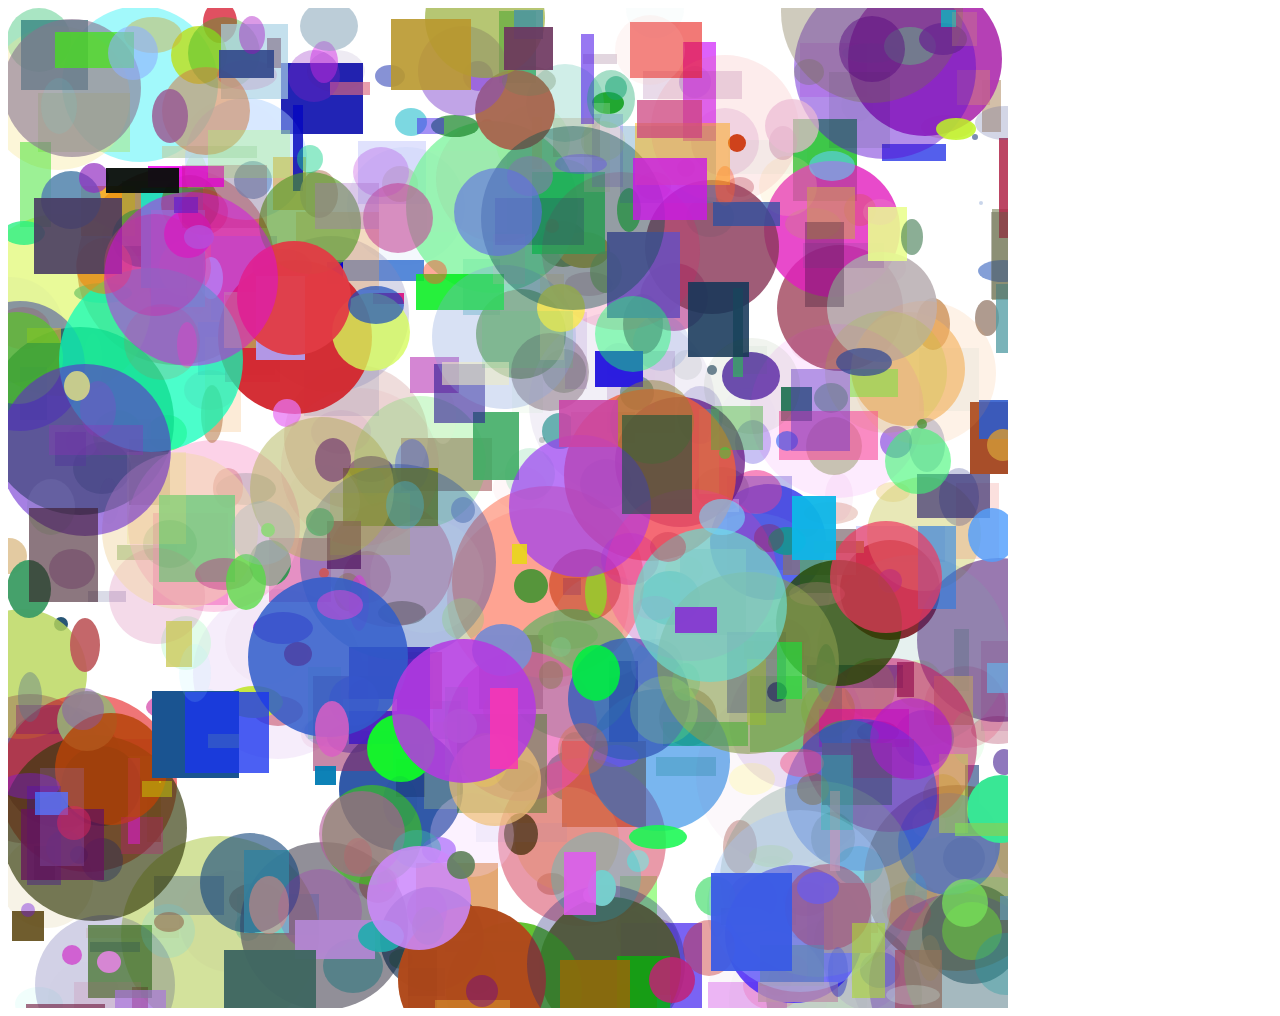
<file: Python/Abstract Art Generator/a43/a433.html>
<html>
<head>
   <title>Part 3</title>
</head>
<body>
<svg width="1000" height="1000">

       <rect x="371" y="693" width="82" height="38" fill="rgb(168, 220, 205)" fill-opacity="0.8763470823089682"></rect>
      <rect x="848" y="518" width="89" height="36" fill="rgb(113, 120, 248)" fill-opacity="0.27484229442552943"></rect>
    <ellipse cx="676" cy="562" rx="19" ry="14" fill="rgb(160, 253, 21)" fill-opacity="0.1412463400281302"></ellipse>
      <circle cx="359" cy="702" r="4" fill="rgb(143, 62, 170)" fill-opacity="0.17366148397402048"></circle>
    <ellipse cx="732" cy="839" rx="17" ry="27" fill="rgb(156, 65, 55)" fill-opacity="0.35192689711017944"></ellipse>
      <circle cx="69" cy="783" r="1" fill="rgb(75, 56, 110)" fill-opacity="0.31242620779162367"></circle>
    <ellipse cx="990" cy="722" rx="27" ry="14" fill="rgb(171, 52, 87)" fill-opacity="0.3183954139202103"></ellipse>
    <ellipse cx="662" cy="590" rx="30" ry="27" fill="rgb(55, 206, 200)" fill-opacity="0.7721372522457435"></ellipse>
      <circle cx="556" cy="363" r="22" fill="rgb(84, 125, 70)" fill-opacity="0.31878343984342816"></circle>
      <circle cx="398" cy="198" r="59" fill="rgb(59, 127, 213)" fill-opacity="0.054000737247174246"></circle>
      <rect x="792" y="35" width="67" height="54" fill="rgb(221, 58, 217)" fill-opacity="0.20062624890775427"></rect>
    <ellipse cx="382" cy="68" rx="15" ry="11" fill="rgb(37, 57, 179)" fill-opacity="0.5480442195729153"></ellipse>
    <ellipse cx="345" cy="958" rx="30" ry="27" fill="rgb(10, 196, 193)" fill-opacity="0.6900765417977052"></ellipse>
      <circle cx="562" cy="768" r="25" fill="rgb(26, 154, 102)" fill-opacity="0.8611848581771773"></circle>
    <ellipse cx="159" cy="425" rx="20" ry="18" fill="rgb(53, 231, 25)" fill-opacity="0.5498548465919663"></ellipse>
    <ellipse cx="823" cy="390" rx="17" ry="15" fill="rgb(58, 184, 56)" fill-opacity="0.5198147275200667"></ellipse>
    <ellipse cx="94" cy="460" rx="29" ry="26" fill="rgb(24, 83, 53)" fill-opacity="0.5963970382462487"></ellipse>
    <ellipse cx="820" cy="702" rx="27" ry="28" fill="rgb(227, 242, 10)" fill-opacity="0.8762574547017189"></ellipse>
      <rect x="575" y="46" width="34" height="10" fill="rgb(124, 68, 108)" fill-opacity="0.2182856635284649"></rect>
      <rect x="393" y="430" width="91" height="53" fill="rgb(170, 96, 100)" fill-opacity="0.623000978980381"></rect>
      <rect x="742" y="668" width="92" height="76" fill="rgb(32, 200, 30)" fill-opacity="0.701540538612743"></rect>
      <circle cx="39" cy="874" r="46" fill="rgb(184, 145, 41)" fill-opacity="0.10915582110060928"></circle>
      <circle cx="680" cy="709" r="29" fill="rgb(124, 79, 39)" fill-opacity="0.441349121791184"></circle>
      <rect x="229" y="886" width="82" height="41" fill="rgb(52, 214, 251)" fill-opacity="0.5161623696536165"></rect>
    <ellipse cx="651" cy="933" rx="20" ry="22" fill="rgb(165, 39, 174)" fill-opacity="0.33368534519788673"></ellipse>
      <rect x="736" y="633" width="60" height="18" fill="rgb(254, 188, 95)" fill-opacity="0.588961711085581"></rect>
      <rect x="107" y="731" width="67" height="17" fill="rgb(206, 24, 203)" fill-opacity="0.5246234727588794"></rect>
      <rect x="106" y="216" width="75" height="32" fill="rgb(219, 202, 27)" fill-opacity="0.9975050741401612"></rect>
      <rect x="273" y="55" width="82" height="71" fill="rgb(3, 6, 171)" fill-opacity="0.8782186305267176"></rect>
      <circle cx="270" cy="666" r="85" fill="rgb(160, 73, 214)" fill-opacity="0.09861180097639155"></circle>
      <rect x="984" y="201" width="87" height="91" fill="rgb(111, 121, 74)" fill-opacity="0.5554337328597095"></rect>
    <ellipse cx="831" cy="489" rx="14" ry="24" fill="rgb(205, 89, 179)" fill-opacity="0.06702884778508733"></ellipse>
      <circle cx="611" cy="353" r="18" fill="rgb(55, 24, 129)" fill-opacity="0.05957823174420951"></circle>
      <rect x="504" y="365" width="31" height="40" fill="rgb(112, 210, 93)" fill-opacity="0.06453864177593238"></rect>
    <ellipse cx="403" cy="114" rx="16" ry="14" fill="rgb(52, 195, 208)" fill-opacity="0.6488127694815483"></ellipse>
    <ellipse cx="714" cy="481" rx="27" ry="22" fill="rgb(22, 78, 22)" fill-opacity="0.35619951759057633"></ellipse>
    <ellipse cx="316" cy="54" rx="14" ry="21" fill="rgb(228, 50, 241)" fill-opacity="0.49306558340158946"></ellipse>
    <ellipse cx="544" cy="876" rx="15" ry="11" fill="rgb(152, 108, 66)" fill-opacity="0.5281690976566704"></ellipse>
    <ellipse cx="512" cy="480" rx="27" ry="22" fill="rgb(215, 36, 64)" fill-opacity="0.03391633867412169"></ellipse>
      <rect x="648" y="749" width="60" height="19" fill="rgb(1, 127, 16)" fill-opacity="0.22996878043002522"></rect>
      <rect x="471" y="627" width="64" height="74" fill="rgb(24, 13, 13)" fill-opacity="0.5021937288046117"></rect>
      <rect x="707" y="881" width="69" height="23" fill="rgb(180, 117, 114)" fill-opacity="0.18383852631328035"></rect>
      <circle cx="348" cy="429" r="72" fill="rgb(220, 178, 177)" fill-opacity="0.44426871099455634"></circle>
      <rect x="874" y="136" width="64" height="17" fill="rgb(63, 75, 234)" fill-opacity="0.8859858406389255"></rect>
    <ellipse cx="410" cy="689" rx="11" ry="28" fill="rgb(235, 199, 169)" fill-opacity="0.10109722559619028"></ellipse>
      <rect x="123" y="411" width="20" height="44" fill="rgb(222, 208, 192)" fill-opacity="0.5972519968947627"></rect>
      <rect x="121" y="431" width="41" height="66" fill="rgb(105, 106, 34)" fill-opacity="0.6081984177914233"></rect>
      <rect x="261" y="530" width="62" height="64" fill="rgb(204, 39, 140)" fill-opacity="0.5087167074853535"></rect>
      <rect x="785" y="111" width="64" height="82" fill="rgb(39, 192, 51)" fill-opacity="0.889407420630091"></rect>
    <ellipse cx="567" cy="744" rx="15" ry="20" fill="rgb(17, 176, 67)" fill-opacity="0.5533566304688572"></ellipse>
    <ellipse cx="277" cy="331" rx="13" ry="15" fill="rgb(187, 1, 107)" fill-opacity="0.6153459967301067"></ellipse>
    <ellipse cx="343" cy="730" rx="24" ry="15" fill="rgb(21, 42, 232)" fill-opacity="0.5719237937349144"></ellipse>
    <ellipse cx="286" cy="318" rx="25" ry="29" fill="rgb(14, 59, 116)" fill-opacity="0.07386891645290294"></ellipse>
    <ellipse cx="560" cy="627" rx="30" ry="14" fill="rgb(88, 255, 106)" fill-opacity="0.5053166283173907"></ellipse>
      <circle cx="967" cy="129" r="3" fill="rgb(14, 46, 114)" fill-opacity="0.5455022493832209"></circle>
      <rect x="491" y="3" width="37" height="72" fill="rgb(41, 191, 119)" fill-opacity="0.8386378338155482"></rect>
      <rect x="146" y="868" width="70" height="39" fill="rgb(72, 89, 237)" fill-opacity="0.9974158549973209"></rect>
      <circle cx="53" cy="616" r="7" fill="rgb(3, 57, 94)" fill-opacity="0.8596575930002325"></circle>
      <rect x="554" y="733" width="84" height="86" fill="rgb(201, 112, 39)" fill-opacity="0.9994337640964633"></rect>
      <rect x="957" y="757" width="14" height="69" fill="rgb(51, 83, 138)" fill-opacity="0.6904707043575673"></rect>
      <circle cx="717" cy="134" r="34" fill="rgb(144, 13, 143)" fill-opacity="0.11866844305254376"></circle>
      <rect x="296" y="362" width="75" height="46" fill="rgb(78, 101, 154)" fill-opacity="0.15854640009636667"></rect>
      <rect x="720" y="132" width="79" height="34" fill="rgb(91, 195, 151)" fill-opacity="0.06424714875273574"></rect>
    <ellipse cx="809" cy="338" rx="26" ry="17" fill="rgb(176, 21, 81)" fill-opacity="0.06636589739093601"></ellipse>
    <ellipse cx="522" cy="466" rx="25" ry="26" fill="rgb(62, 196, 120)" fill-opacity="0.18949068442669703"></ellipse>
      <circle cx="760" cy="534" r="58" fill="rgb(32, 39, 235)" fill-opacity="0.7591489379019738"></circle>
      <rect x="323" y="252" width="93" height="21" fill="rgb(68, 125, 213)" fill-opacity="0.9026196350604908"></rect>
    <ellipse cx="621" cy="202" rx="12" ry="22" fill="rgb(25, 228, 52)" fill-opacity="0.791391249452031"></ellipse>
      <circle cx="679" cy="357" r="15" fill="rgb(69, 82, 77)" fill-opacity="0.1070510474013936"></circle>
    <ellipse cx="555" cy="236" rx="25" ry="23" fill="rgb(113, 162, 83)" fill-opacity="0.9814865532080053"></ellipse>
      <circle cx="168" cy="258" r="99" fill="rgb(200, 71, 64)" fill-opacity="0.7030173972128436"></circle>
      <circle cx="31" cy="32" r="32" fill="rgb(93, 206, 143)" fill-opacity="0.5276310583784632"></circle>
      <circle cx="559" cy="831" r="52" fill="rgb(234, 216, 76)" fill-opacity="0.3818809693186399"></circle>
      <circle cx="323" cy="306" r="78" fill="rgb(133, 135, 186)" fill-opacity="0.3129379865380163"></circle>
      <rect x="388" y="751" width="29" height="38" fill="rgb(157, 109, 46)" fill-opacity="0.7299628803906903"></rect>
    <ellipse cx="608" cy="748" rx="23" ry="11" fill="rgb(210, 61, 223)" fill-opacity="0.9974958274946032"></ellipse>
      <rect x="601" y="653" width="29" height="81" fill="rgb(22, 1, 125)" fill-opacity="0.9939998723736431"></rect>
    <ellipse cx="363" cy="461" rx="22" ry="13" fill="rgb(109, 43, 162)" fill-opacity="0.8466020230126"></ellipse>
      <rect x="455" y="251" width="37" height="56" fill="rgb(126, 200, 203)" fill-opacity="0.5593020971026994"></rect>
    <ellipse cx="74" cy="433" rx="16" ry="17" fill="rgb(211, 168, 254)" fill-opacity="0.40618106872065096"></ellipse>
    <ellipse cx="212" cy="14" rx="17" ry="21" fill="rgb(213, 13, 37)" fill-opacity="0.7231078717208557"></ellipse>
      <circle cx="54" cy="759" r="61" fill="rgb(126, 122, 167)" fill-opacity="0.9798458118894662"></circle>
    <ellipse cx="576" cy="242" rx="26" ry="18" fill="rgb(189, 188, 59)" fill-opacity="0.9914784516217369"></ellipse>
    <ellipse cx="188" cy="166" rx="11" ry="21" fill="rgb(222, 254, 190)" fill-opacity="0.7862645932815341"></ellipse>
    <ellipse cx="155" cy="294" rx="28" ry="13" fill="rgb(211, 22, 212)" fill-opacity="0.17750313018427422"></ellipse>
      <circle cx="565" cy="796" r="61" fill="rgb(6, 227, 246)" fill-opacity="0.003945561143831822"></circle>
      <circle cx="832" cy="300" r="63" fill="rgb(163, 73, 96)" fill-opacity="0.8235603373311718"></circle>
      <circle cx="926" cy="965" r="83" fill="rgb(101, 64, 165)" fill-opacity="0.07880403594853846"></circle>
    <ellipse cx="178" cy="635" rx="25" ry="27" fill="rgb(198, 250, 214)" fill-opacity="0.5075181884303341"></ellipse>
    <ellipse cx="842" cy="909" rx="22" ry="29" fill="rgb(182, 131, 67)" fill-opacity="0.37186086551810493"></ellipse>
      <rect x="799" y="657" width="96" height="23" fill="rgb(34, 102, 177)" fill-opacity="0.9360498771549733"></rect>
      <circle cx="957" cy="699" r="41" fill="rgb(229, 9, 63)" fill-opacity="0.16480775211014798"></circle>
    <ellipse cx="245" cy="172" rx="19" ry="19" fill="rgb(82, 112, 164)" fill-opacity="0.7748773403850115"></ellipse>
    <ellipse cx="248" cy="892" rx="27" ry="17" fill="rgb(128, 17, 13)" fill-opacity="0.7751256670661654"></ellipse>
    <ellipse cx="862" cy="680" rx="25" ry="30" fill="rgb(117, 220, 52)" fill-opacity="0.35047067924950503"></ellipse>
    <ellipse cx="600" cy="95" rx="16" ry="11" fill="rgb(41, 165, 11)" fill-opacity="0.981377822493334"></ellipse>
    <ellipse cx="935" cy="788" rx="20" ry="22" fill="rgb(220, 211, 66)" fill-opacity="0.526497283961147"></ellipse>
    <ellipse cx="624" cy="922" rx="16" ry="19" fill="rgb(122, 116, 29)" fill-opacity="0.3308142838858602"></ellipse>
      <rect x="946" y="621" width="15" height="62" fill="rgb(80, 194, 119)" fill-opacity="0.3334874364437306"></rect>
    <ellipse cx="470" cy="961" rx="18" ry="25" fill="rgb(211, 211, 75)" fill-opacity="0.7357551147292686"></ellipse>
    <ellipse cx="872" cy="262" rx="17" ry="26" fill="rgb(14, 1, 185)" fill-opacity="0.008204125761597347"></ellipse>
    <ellipse cx="763" cy="848" rx="22" ry="11" fill="rgb(171, 248, 11)" fill-opacity="0.21406940368192162"></ellipse>
      <rect x="365" y="285" width="31" height="11" fill="rgb(218, 16, 127)" fill-opacity="0.9124264303801793"></rect>
      <rect x="974" y="72" width="19" height="52" fill="rgb(151, 105, 51)" fill-opacity="0.4221998984235198"></rect>
    <ellipse cx="240" cy="919" rx="13" ry="14" fill="rgb(40, 176, 212)" fill-opacity="0.6332907559956513"></ellipse>
    <ellipse cx="817" cy="881" rx="28" ry="29" fill="rgb(163, 154, 48)" fill-opacity="0.08058019032230224"></ellipse>
    <ellipse cx="939" cy="119" rx="26" ry="12" fill="rgb(228, 91, 51)" fill-opacity="0.23514325575946882"></ellipse>
    <ellipse cx="328" cy="63" rx="29" ry="21" fill="rgb(48, 19, 108)" fill-opacity="0.08413484969973917"></ellipse>
      <circle cx="824" cy="221" r="68" fill="rgb(227, 32, 191)" fill-opacity="0.8067471961875017"></circle>
    <ellipse cx="270" cy="703" rx="25" ry="15" fill="rgb(189, 53, 79)" fill-opacity="0.4965383518161276"></ellipse>
      <circle cx="14" cy="666" r="65" fill="rgb(185, 215, 90)" fill-opacity="0.8099056047732784"></circle>
      <circle cx="52" cy="297" r="91" fill="rgb(212, 246, 59)" fill-opacity="0.5171106573072015"></circle>
    <ellipse cx="123" cy="231" rx="29" ry="29" fill="rgb(229, 47, 213)" fill-opacity="0.11791239187125468"></ellipse>
      <circle cx="392" cy="176" r="18" fill="rgb(134, 147, 29)" fill-opacity="0.2474609283635666"></circle>
      <circle cx="132" cy="76" r="78" fill="rgb(33, 240, 245)" fill-opacity="0.41530057682244104"></circle>
      <circle cx="577" cy="577" r="36" fill="rgb(152, 55, 13)" fill-opacity="0.897020524601951"></circle>
      <rect x="259" y="30" width="14" height="30" fill="rgb(117, 15, 37)" fill-opacity="0.9352980618666903"></rect>
      <circle cx="225" cy="146" r="55" fill="rgb(247, 63, 158)" fill-opacity="0.008190701478473228"></circle>
      <circle cx="412" cy="454" r="66" fill="rgb(60, 229, 59)" fill-opacity="0.23163496874087108"></circle>
    <ellipse cx="238" cy="481" rx="30" ry="16" fill="rgb(3, 111, 75)" fill-opacity="0.3301943845667238"></ellipse>
      <rect x="154" y="138" width="95" height="12" fill="rgb(185, 213, 175)" fill-opacity="0.7241795937173713"></rect>
    <ellipse cx="340" cy="584" rx="14" ry="19" fill="rgb(181, 207, 7)" fill-opacity="0.9766839425113885"></ellipse>
      <rect x="400" y="960" width="37" height="28" fill="rgb(21, 57, 161)" fill-opacity="0.8879787529552235"></rect>
    <ellipse cx="818" cy="665" rx="10" ry="29" fill="rgb(12, 151, 161)" fill-opacity="0.9790912226667238"></ellipse>
    <ellipse cx="743" cy="368" rx="29" ry="24" fill="rgb(71, 26, 163)" fill-opacity="0.7819105154270974"></ellipse>
    <ellipse cx="780" cy="178" rx="29" ry="30" fill="rgb(248, 218, 144)" fill-opacity="0.19088573146141186"></ellipse>
      <circle cx="882" cy="582" r="50" fill="rgb(134, 10, 20)" fill-opacity="0.969769907935911"></circle>
      <rect x="612" y="868" width="37" height="88" fill="rgb(91, 249, 57)" fill-opacity="0.5465726734505617"></rect>
      <circle cx="574" cy="834" r="84" fill="rgb(217, 76, 104)" fill-opacity="0.5660606652089442"></circle>
      <circle cx="382" cy="556" r="63" fill="rgb(241, 160, 171)" fill-opacity="0.6912284712636328"></circle>
      <circle cx="911" cy="676" r="24" fill="rgb(185, 246, 73)" fill-opacity="0.2898108798252871"></circle>
      <circle cx="788" cy="714" r="67" fill="rgb(186, 147, 220)" fill-opacity="0.2510379258077877"></circle>
      <circle cx="470" cy="68" r="15" fill="rgb(156, 90, 228)" fill-opacity="0.7196902534319892"></circle>
    <ellipse cx="170" cy="193" rx="14" ry="10" fill="rgb(152, 93, 199)" fill-opacity="0.2325773291995762"></ellipse>
      <rect x="73" y="178" width="54" height="50" fill="rgb(242, 160, 4)" fill-opacity="0.821884860304276"></rect>
      <rect x="911" y="340" width="60" height="63" fill="rgb(43, 127, 125)" fill-opacity="0.054310594699273906"></rect>
    <ellipse cx="748" cy="484" rx="26" ry="22" fill="rgb(243, 76, 157)" fill-opacity="0.6517696997361548"></ellipse>
      <circle cx="513" cy="326" r="45" fill="rgb(112, 168, 88)" fill-opacity="0.8052397286001912"></circle>
      <rect x="30" y="85" width="92" height="59" fill="rgb(169, 232, 133)" fill-opacity="0.5393298594786456"></rect>
    <ellipse cx="998" cy="838" rx="11" ry="28" fill="rgb(175, 229, 97)" fill-opacity="0.22102649736575652"></ellipse>
    <ellipse cx="455" cy="502" rx="12" ry="13" fill="rgb(126, 149, 192)" fill-opacity="0.5794361259394454"></ellipse>
      <circle cx="597" cy="618" r="52" fill="rgb(91, 216, 253)" fill-opacity="0.18688275185258496"></circle>
    <ellipse cx="404" cy="457" rx="17" ry="26" fill="rgb(16, 54, 251)" fill-opacity="0.31328765833709327"></ellipse>
      <circle cx="678" cy="160" r="9" fill="rgb(176, 101, 114)" fill-opacity="0.223259133507691"></circle>
      <circle cx="110" cy="427" r="25" fill="rgb(44, 251, 32)" fill-opacity="0.44968583770013315"></circle>
    <ellipse cx="709" cy="900" rx="10" ry="29" fill="rgb(88, 156, 196)" fill-opacity="0.1699350776792642"></ellipse>
      <rect x="496" y="66" width="80" height="79" fill="rgb(163, 113, 190)" fill-opacity="0.009423492731760352"></rect>
    <ellipse cx="732" cy="179" rx="14" ry="10" fill="rgb(167, 38, 63)" fill-opacity="0.3085408161597937"></ellipse>
    <ellipse cx="373" cy="164" rx="28" ry="25" fill="rgb(218, 138, 234)" fill-opacity="0.5279873797666209"></ellipse>
    <ellipse cx="885" cy="484" rx="17" ry="10" fill="rgb(225, 169, 30)" fill-opacity="0.24162282013208836"></ellipse>
      <rect x="437" y="933" width="87" height="11" fill="rgb(63, 10, 159)" fill-opacity="0.2849998911448133"></rect>
    <ellipse cx="798" cy="891" rx="23" ry="17" fill="rgb(162, 16, 39)" fill-opacity="0.608224980977969"></ellipse>
      <circle cx="479" cy="118" r="7" fill="rgb(215, 142, 85)" fill-opacity="0.8772239628599289"></circle>
    <ellipse cx="851" cy="858" rx="24" ry="20" fill="rgb(76, 238, 241)" fill-opacity="0.840548694633877"></ellipse>
    <ellipse cx="822" cy="934" rx="16" ry="29" fill="rgb(106, 64, 2)" fill-opacity="0.29754675302976374"></ellipse>
    <ellipse cx="307" cy="726" rx="14" ry="14" fill="rgb(196, 54, 120)" fill-opacity="0.07468075888451942"></ellipse>
    <ellipse cx="95" cy="285" rx="29" ry="10" fill="rgb(108, 196, 101)" fill-opacity="0.683351280331582"></ellipse>
      <circle cx="630" cy="853" r="11" fill="rgb(119, 228, 222)" fill-opacity="0.641365638519678"></circle>
      <rect x="991" y="130" width="49" height="100" fill="rgb(176, 35, 71)" fill-opacity="0.8412746689475257"></rect>
      <rect x="350" y="133" width="68" height="63" fill="rgb(71, 78, 242)" fill-opacity="0.1644276644702426"></rect>
    <ellipse cx="359" cy="860" rx="24" ry="29" fill="rgb(62, 23, 162)" fill-opacity="0.13292213265549013"></ellipse>
      <rect x="655" y="714" width="85" height="24" fill="rgb(8, 215, 45)" fill-opacity="0.6950558756450705"></rect>
      <rect x="47" y="424" width="31" height="34" fill="rgb(162, 8, 248)" fill-opacity="0.6272532924214942"></rect>
      <circle cx="80" cy="775" r="89" fill="rgb(230, 39, 40)" fill-opacity="0.6357518797632196"></circle>
    <ellipse cx="15" cy="320" rx="27" ry="21" fill="rgb(253, 109, 9)" fill-opacity="0.2721761046851686"></ellipse>
      <circle cx="530" cy="591" r="91" fill="rgb(251, 44, 42)" fill-opacity="0.1545405476768793"></circle>
      <circle cx="50" cy="90" r="72" fill="rgb(246, 229, 139)" fill-opacity="0.3347492216422775"></circle>
      <rect x="859" y="914" width="11" height="11" fill="rgb(201, 31, 79)" fill-opacity="0.3833809851784672"></rect>
      <circle cx="133" cy="230" r="29" fill="rgb(2, 121, 36)" fill-opacity="0.7416329718316061"></circle>
      <circle cx="916" cy="526" r="57" fill="rgb(210, 210, 115)" fill-opacity="0.5103267395170791"></circle>
      <circle cx="832" cy="688" r="35" fill="rgb(179, 242, 226)" fill-opacity="0.11502618235443585"></circle>
      <rect x="948" y="475" width="43" height="76" fill="rgb(238, 114, 104)" fill-opacity="0.22024447667308478"></rect>
    <ellipse cx="581" cy="276" rx="24" ry="12" fill="rgb(138, 72, 99)" fill-opacity="0.23010625056844447"></ellipse>
    <ellipse cx="262" cy="555" rx="21" ry="23" fill="rgb(43, 150, 76)" fill-opacity="0.9186238726036036"></ellipse>
    <ellipse cx="903" cy="898" rx="29" ry="25" fill="rgb(234, 224, 170)" fill-opacity="0.4873025249895693"></ellipse>
      <circle cx="540" cy="574" r="96" fill="rgb(253, 121, 92)" fill-opacity="0.5800546304404892"></circle>
      <circle cx="484" cy="199" r="86" fill="rgb(123, 245, 156)" fill-opacity="0.7654144971375674"></circle>
    <ellipse cx="435" cy="409" rx="13" ry="27" fill="rgb(237, 231, 205)" fill-opacity="0.14087445503962026"></ellipse>
      <circle cx="22" cy="761" r="75" fill="rgb(128, 31, 61)" fill-opacity="0.30020587089670714"></circle>
      <circle cx="651" cy="752" r="71" fill="rgb(7, 120, 225)" fill-opacity="0.5386367263465422"></circle>
    <ellipse cx="509" cy="768" rx="21" ry="16" fill="rgb(62, 68, 41)" fill-opacity="0.6338333787038744"></ellipse>
      <circle cx="491" cy="171" r="63" fill="rgb(162, 53, 74)" fill-opacity="0.05430133947730853"></circle>
      <circle cx="525" cy="134" r="37" fill="rgb(115, 245, 104)" fill-opacity="0.13729988236662305"></circle>
    <ellipse cx="925" cy="316" rx="17" ry="26" fill="rgb(187, 121, 59)" fill-opacity="0.6724342768799095"></ellipse>
      <rect x="12" y="359" width="27" height="53" fill="rgb(9, 113, 160)" fill-opacity="0.2623269609726968"></rect>
      <circle cx="72" cy="413" r="94" fill="rgb(26, 126, 23)" fill-opacity="0.7562033687805924"></circle>
      <circle cx="393" cy="781" r="62" fill="rgb(7, 55, 150)" fill-opacity="0.8264187652595095"></circle>
      <rect x="806" y="533" width="50" height="12" fill="rgb(139, 144, 46)" fill-opacity="0.9920507436654022"></rect>
      <rect x="700" y="974" width="79" height="38" fill="rgb(200, 17, 227)" fill-opacity="0.3066793086406474"></rect>
      <circle cx="796" cy="892" r="7" fill="rgb(202, 245, 134)" fill-opacity="0.33839654408196684"></circle>
      <rect x="78" y="920" width="93" height="10" fill="rgb(231, 179, 138)" fill-opacity="0.20374723748836676"></rect>
      <circle cx="578" cy="650" r="5" fill="rgb(174, 192, 109)" fill-opacity="0.37161286322670695"></circle>
      <circle cx="238" cy="151" r="61" fill="rgb(168, 207, 255)" fill-opacity="0.4472558445765322"></circle>
      <rect x="719" y="468" width="65" height="94" fill="rgb(65, 64, 197)" fill-opacity="0.33273825457558004"></rect>
      <circle cx="552" cy="423" r="18" fill="rgb(17, 147, 134)" fill-opacity="0.6759087366659704"></circle>
      <rect x="613" y="915" width="81" height="89" fill="rgb(95, 67, 242)" fill-opacity="0.8275819738197385"></rect>
    <ellipse cx="553" cy="167" rx="28" ry="16" fill="rgb(175, 246, 127)" fill-opacity="0.3066666409828859"></ellipse>
      <circle cx="747" cy="580" r="75" fill="rgb(111, 199, 243)" fill-opacity="0.1119922782753161"></circle>
    <ellipse cx="916" cy="730" rx="30" ry="28" fill="rgb(75, 119, 252)" fill-opacity="0.5133840735542106"></ellipse>
      <circle cx="900" cy="361" r="57" fill="rgb(245, 183, 101)" fill-opacity="0.6499694168260863"></circle>
      <circle cx="991" cy="632" r="82" fill="rgb(69, 10, 110)" fill-opacity="0.5464566702732357"></circle>
      <circle cx="888" cy="434" r="16" fill="rgb(65, 2, 204)" fill-opacity="0.46065024489017303"></circle>
    <ellipse cx="275" cy="620" rx="30" ry="16" fill="rgb(123, 25, 218)" fill-opacity="0.8552771134821383"></ellipse>
    <ellipse cx="359" cy="569" rx="24" ry="26" fill="rgb(200, 55, 84)" fill-opacity="0.24321144535149886"></ellipse>
      <circle cx="917" cy="51" r="77" fill="rgb(177, 53, 177)" fill-opacity="0.945088690292319"></circle>
      <circle cx="1" cy="548" r="18" fill="rgb(211, 172, 107)" fill-opacity="0.6358847596728776"></circle>
    <ellipse cx="598" cy="476" rx="26" ry="25" fill="rgb(29, 86, 154)" fill-opacity="0.2912037290674441"></ellipse>
      <rect x="563" y="404" width="64" height="31" fill="rgb(219, 208, 205)" fill-opacity="0.9514978876821543"></rect>
    <ellipse cx="191" cy="47" rx="28" ry="29" fill="rgb(188, 226, 37)" fill-opacity="0.8420856235518633"></ellipse>
      <rect x="465" y="404" width="46" height="68" fill="rgb(63, 172, 101)" fill-opacity="0.8898823058347473"></rect>
    <ellipse cx="852" cy="202" rx="16" ry="16" fill="rgb(220, 82, 106)" fill-opacity="0.45545185707966784"></ellipse>
      <circle cx="563" cy="666" r="65" fill="rgb(13, 184, 77)" fill-opacity="0.4619161277571112"></circle>
      <circle cx="12" cy="358" r="65" fill="rgb(35, 44, 165)" fill-opacity="0.4748537714955323"></circle>
      <rect x="341" y="653" width="84" height="70" fill="rgb(236, 228, 248)" fill-opacity="0.949026335255035"></rect>
      <rect x="114" y="173" width="51" height="65" fill="rgb(140, 164, 85)" fill-opacity="0.5401531185103471"></rect>
      <circle cx="356" cy="687" r="16" fill="rgb(135, 33, 132)" fill-opacity="0.5958194399458074"></circle>
      <rect x="190" y="314" width="77" height="53" fill="rgb(114, 116, 204)" fill-opacity="0.42066455759295407"></rect>
      <circle cx="222" cy="913" r="51" fill="rgb(148, 55, 182)" fill-opacity="0.0759398667458352"></circle>
      <rect x="402" y="349" width="49" height="36" fill="rgb(200, 101, 199)" fill-opacity="0.7839948051354837"></rect>
    <ellipse cx="876" cy="260" rx="22" ry="16" fill="rgb(176, 25, 117)" fill-opacity="0.18850690758771405"></ellipse>
      <circle cx="557" cy="95" r="39" fill="rgb(81, 191, 167)" fill-opacity="0.2682593853406222"></circle>
      <circle cx="370" cy="876" r="19" fill="rgb(175, 45, 12)" fill-opacity="0.5954881290799159"></circle>
      <circle cx="71" cy="847" r="9" fill="rgb(2, 16, 167)" fill-opacity="0.7040995768411183"></circle>
      <circle cx="774" cy="639" r="29" fill="rgb(210, 204, 230)" fill-opacity="0.3472606533543069"></circle>
      <rect x="139" y="773" width="14" height="61" fill="rgb(222, 107, 62)" fill-opacity="0.6035403669850581"></rect>
      <circle cx="542" cy="364" r="39" fill="rgb(58, 26, 39)" fill-opacity="0.32982920270550076"></circle>
      <circle cx="687" cy="74" r="16" fill="rgb(147, 119, 218)" fill-opacity="0.388961539221402"></circle>
      <circle cx="745" cy="890" r="24" fill="rgb(158, 79, 134)" fill-opacity="0.8183477494181086"></circle>
      <circle cx="707" cy="888" r="20" fill="rgb(71, 221, 110)" fill-opacity="0.6805578182022247"></circle>
      <rect x="305" y="668" width="80" height="95" fill="rgb(158, 48, 103)" fill-opacity="0.5742985289825543"></rect>
      <rect x="109" y="537" width="60" height="15" fill="rgb(144, 191, 127)" fill-opacity="0.8289705611463667"></rect>
      <circle cx="212" cy="927" r="99" fill="rgb(193, 214, 113)" fill-opacity="0.698042559136699"></circle>
      <rect x="713" y="900" width="75" height="17" fill="rgb(81, 111, 32)" fill-opacity="0.585640065487575"></rect>
      <rect x="26" y="838" width="21" height="34" fill="rgb(70, 73, 53)" fill-opacity="0.44896970135740855"></rect>
    <ellipse cx="702" cy="209" rx="24" ry="20" fill="rgb(32, 219, 191)" fill-opacity="0.2997001197851692"></ellipse>
      <circle cx="956" cy="850" r="21" fill="rgb(106, 120, 190)" fill-opacity="0.4987938950556331"></circle>
      <rect x="638" y="491" width="93" height="13" fill="rgb(246, 214, 251)" fill-opacity="0.3098304270670782"></rect>
      <rect x="12" y="134" width="31" height="85" fill="rgb(22, 221, 5)" fill-opacity="0.4242736181166892"></rect>
      <rect x="288" y="204" width="83" height="78" fill="rgb(239, 159, 72)" fill-opacity="0.3352725643062435"></rect>
      <rect x="962" y="394" width="100" height="72" fill="rgb(167, 76, 38)" fill-opacity="0.9824907156646547"></rect>
      <circle cx="836" cy="987" r="78" fill="rgb(13, 83, 26)" fill-opacity="0.24500458514229495"></circle>
    <ellipse cx="16" cy="225" rx="21" ry="12" fill="rgb(43, 240, 132)" fill-opacity="0.7953628427864224"></ellipse>
    <ellipse cx="650" cy="829" rx="29" ry="12" fill="rgb(23, 249, 82)" fill-opacity="0.8741430058444244"></ellipse>
      <circle cx="316" cy="918" r="84" fill="rgb(89, 86, 99)" fill-opacity="0.6574578570761384"></circle>
    <ellipse cx="393" cy="951" rx="12" ry="10" fill="rgb(55, 116, 12)" fill-opacity="0.41375438575720636"></ellipse>
      <rect x="203" y="228" width="66" height="84" fill="rgb(119, 119, 224)" fill-opacity="0.3190488614601037"></rect>
      <rect x="13" y="12" width="67" height="70" fill="rgb(49, 129, 126)" fill-opacity="0.7480603133106946"></rect>
      <circle cx="973" cy="195" r="2" fill="rgb(67, 108, 180)" fill-opacity="0.28727202822282416"></circle>
      <rect x="532" y="266" width="24" height="86" fill="rgb(254, 223, 115)" fill-opacity="0.2919214690005034"></rect>
      <circle cx="629" cy="385" r="17" fill="rgb(17, 110, 65)" fill-opacity="0.5094262666418815"></circle>
      <circle cx="216" cy="45" r="36" fill="rgb(46, 173, 29)" fill-opacity="0.3721907856631864"></circle>
      <rect x="416" y="714" width="36" height="87" fill="rgb(216, 246, 105)" fill-opacity="0.22004868937718025"></rect>
      <rect x="360" y="644" width="74" height="57" fill="rgb(203, 105, 82)" fill-opacity="0.7236271396184264"></rect>
    <ellipse cx="203" cy="270" rx="12" ry="21" fill="rgb(158, 212, 231)" fill-opacity="0.9960448641304817"></ellipse>
      <circle cx="64" cy="80" r="69" fill="rgb(135, 116, 144)" fill-opacity="0.6009378209230644"></circle>
      <rect x="300" y="659" width="33" height="72" fill="rgb(50, 207, 98)" fill-opacity="0.19822272207453806"></rect>
      <rect x="236" y="842" width="45" height="83" fill="rgb(108, 223, 212)" fill-opacity="0.8839045096495286"></rect>
      <circle cx="514" cy="718" r="75" fill="rgb(234, 80, 177)" fill-opacity="0.6327312756401247"></circle>
    <ellipse cx="325" cy="723" rx="29" ry="16" fill="rgb(76, 109, 212)" fill-opacity="0.2257599363915337"></ellipse>
      <rect x="19" y="320" width="34" height="15" fill="rgb(200, 179, 68)" fill-opacity="0.7281827461521312"></rect>
    <ellipse cx="447" cy="118" rx="24" ry="11" fill="rgb(30, 137, 47)" fill-opacity="0.7357579989149273"></ellipse>
      <circle cx="666" cy="289" r="34" fill="rgb(195, 95, 164)" fill-opacity="0.7833525625755526"></circle>
    <ellipse cx="608" cy="80" rx="11" ry="12" fill="rgb(27, 164, 123)" fill-opacity="0.5370585939777247"></ellipse>
      <circle cx="964" cy="926" r="50" fill="rgb(79, 116, 132)" fill-opacity="0.8225968966158795"></circle>
      <circle cx="93" cy="778" r="40" fill="rgb(19, 27, 67)" fill-opacity="0.8988402939513567"></circle>
    <ellipse cx="167" cy="699" rx="29" ry="14" fill="rgb(208, 52, 161)" fill-opacity="0.6616507574522157"></ellipse>
      <rect x="335" y="460" width="95" height="58" fill="rgb(127, 146, 5)" fill-opacity="0.8692399842128045"></rect>
      <circle cx="949" cy="870" r="93" fill="rgb(109, 63, 10)" fill-opacity="0.48411725963247554"></circle>
      <circle cx="858" cy="967" r="35" fill="rgb(177, 146, 206)" fill-opacity="0.2583542711461877"></circle>
      <circle cx="619" cy="988" r="13" fill="rgb(250, 108, 7)" fill-opacity="0.7485317184378321"></circle>
      <rect x="408" y="855" width="82" height="70" fill="rgb(214, 121, 39)" fill-opacity="0.648378726430521"></rect>
    <ellipse cx="706" cy="565" rx="28" ry="29" fill="rgb(173, 162, 17)" fill-opacity="0.00851334347436361"></ellipse>
      <rect x="524" y="109" width="10" height="52" fill="rgb(188, 205, 104)" fill-opacity="0.46350040070781917"></rect>
      <rect x="481" y="681" width="47" height="17" fill="rgb(129, 97, 154)" fill-opacity="0.026256204834599894"></rect>
      <circle cx="315" cy="494" r="37" fill="rgb(229, 226, 216)" fill-opacity="0.15935853999699756"></circle>
    <ellipse cx="872" cy="962" rx="20" ry="18" fill="rgb(19, 58, 221)" fill-opacity="0.2891677850736455"></ellipse>
      <circle cx="602" cy="960" r="71" fill="rgb(107, 113, 33)" fill-opacity="0.9705630263383133"></circle>
      <circle cx="9" cy="350" r="46" fill="rgb(81, 214, 23)" fill-opacity="0.6007624302618605"></circle>
      <rect x="949" y="62" width="33" height="35" fill="rgb(210, 136, 113)" fill-opacity="0.4358061446956566"></rect>
    <ellipse cx="145" cy="27" rx="29" ry="18" fill="rgb(205, 172, 63)" fill-opacity="0.4533241411971841"></ellipse>
      <circle cx="86" cy="820" r="93" fill="rgb(52, 57, 10)" fill-opacity="0.6659546163020079"></circle>
      <circle cx="729" cy="135" r="9" fill="rgb(201, 55, 10)" fill-opacity="0.9758872793803018"></circle>
    <ellipse cx="863" cy="45" rx="29" ry="10" fill="rgb(1, 213, 132)" fill-opacity="0.0834081735240283"></ellipse>
    <ellipse cx="964" cy="923" rx="30" ry="29" fill="rgb(128, 243, 18)" fill-opacity="0.6771456694728083"></ellipse>
      <rect x="133" y="180" width="62" height="100" fill="rgb(36, 224, 193)" fill-opacity="0.9560955191459025"></rect>
      <circle cx="941" cy="836" r="51" fill="rgb(78, 112, 190)" fill-opacity="0.772949264552481"></circle>
      <circle cx="874" cy="299" r="55" fill="rgb(188, 178, 182)" fill-opacity="0.9080520598985002"></circle>
      <rect x="524" y="164" width="73" height="82" fill="rgb(48, 250, 96)" fill-opacity="0.933731452571398"></rect>
    <ellipse cx="246" cy="694" rx="29" ry="16" fill="rgb(197, 230, 58)" fill-opacity="0.9591648675324608"></ellipse>
    <ellipse cx="870" cy="724" rx="21" ry="11" fill="rgb(131, 24, 33)" fill-opacity="0.864871071941057"></ellipse>
      <rect x="675" y="34" width="33" height="99" fill="rgb(213, 61, 251)" fill-opacity="0.8121318469543755"></rect>
    <ellipse cx="765" cy="977" rx="30" ry="25" fill="rgb(243, 3, 109)" fill-opacity="0.16201850416705632"></ellipse>
    <ellipse cx="177" cy="260" rx="26" ry="28" fill="rgb(201, 154, 121)" fill-opacity="0.573807564242162"></ellipse>
      <circle cx="704" cy="239" r="67" fill="rgb(139, 58, 90)" fill-opacity="0.8228741984532514"></circle>
    <ellipse cx="785" cy="962" rx="15" ry="15" fill="rgb(252, 92, 194)" fill-opacity="0.7269942664641349"></ellipse>
    <ellipse cx="588" cy="584" rx="11" ry="26" fill="rgb(128, 239, 28)" fill-opacity="0.6443544850444194"></ellipse>
      <circle cx="905" cy="643" r="96" fill="rgb(111, 172, 162)" fill-opacity="0.17422475952132266"></circle>
    <ellipse cx="513" cy="826" rx="17" ry="21" fill="rgb(63, 42, 5)" fill-opacity="0.7209268135925307"></ellipse>
      <rect x="811" y="701" width="90" height="38" fill="rgb(250, 6, 214)" fill-opacity="0.6421741433788752"></rect>
      <rect x="8" y="697" width="53" height="29" fill="rgb(124, 11, 114)" fill-opacity="0.358954371729279"></rect>
      <circle cx="790" cy="991" r="69" fill="rgb(84, 169, 72)" fill-opacity="0.018033516349137524"></circle>
    <ellipse cx="43" cy="499" rx="24" ry="28" fill="rgb(154, 239, 151)" fill-opacity="0.27904450207090903"></ellipse>
    <ellipse cx="995" cy="263" rx="25" ry="11" fill="rgb(47, 92, 188)" fill-opacity="0.5867034258179514"></ellipse>
    <ellipse cx="85" cy="355" rx="10" ry="30" fill="rgb(194, 241, 38)" fill-opacity="0.030808189261636088"></ellipse>
      <rect x="612" y="118" width="96" height="77" fill="rgb(65, 136, 184)" fill-opacity="0.3329297867310522"></rect>
      <circle cx="79" cy="713" r="30" fill="rgb(154, 178, 119)" fill-opacity="0.8832942939293638"></circle>
      <circle cx="507" cy="102" r="40" fill="rgb(167, 103, 79)" fill-opacity="0.9655699237630752"></circle>
      <rect x="319" y="254" width="16" height="22" fill="rgb(10, 1, 208)" fill-opacity="0.9960626189113447"></rect>
      <rect x="599" y="343" width="68" height="82" fill="rgb(118, 42, 132)" fill-opacity="0.17177636177131883"></rect>
      <circle cx="56" cy="840" r="18" fill="rgb(40, 68, 110)" fill-opacity="0.4029767073128899"></circle>
      <rect x="926" y="668" width="39" height="49" fill="rgb(181, 152, 113)" fill-opacity="0.7291784701056107"></rect>
      <rect x="887" y="942" width="47" height="93" fill="rgb(201, 102, 70)" fill-opacity="0.7079538450094887"></rect>
    <ellipse cx="908" cy="885" rx="11" ry="20" fill="rgb(48, 160, 222)" fill-opacity="0.2658527943061889"></ellipse>
      <circle cx="778" cy="767" r="90" fill="rgb(128, 29, 99)" fill-opacity="0.02820594181465952"></circle>
    <ellipse cx="826" cy="438" rx="28" ry="29" fill="rgb(116, 147, 56)" fill-opacity="0.4164824996752663"></ellipse>
    <ellipse cx="997" cy="115" rx="30" ry="17" fill="rgb(92, 102, 161)" fill-opacity="0.26676411098033836"></ellipse>
      <circle cx="882" cy="737" r="87" fill="rgb(199, 20, 104)" fill-opacity="0.559786359442519"></circle>
      <rect x="217" y="287" width="55" height="87" fill="rgb(237, 14, 120)" fill-opacity="0.5644220141678631"></rect>
    <ellipse cx="220" cy="480" rx="15" ry="20" fill="rgb(191, 97, 74)" fill-opacity="0.5828810684314389"></ellipse>
    <ellipse cx="635" cy="316" rx="20" ry="30" fill="rgb(145, 97, 139)" fill-opacity="0.864608702171759"></ellipse>
      <rect x="909" y="466" width="73" height="44" fill="rgb(65, 54, 115)" fill-opacity="0.7205100379231015"></rect>
      <circle cx="647" cy="1" r="29" fill="rgb(91, 198, 199)" fill-opacity="0.031543024508177586"></circle>
      <rect x="857" y="12" width="34" height="21" fill="rgb(201, 170, 80)" fill-opacity="0.001966850449513613"></rect>
      <circle cx="242" cy="875" r="50" fill="rgb(19, 70, 124)" fill-opacity="0.608601433885066"></circle>
    <ellipse cx="239" cy="67" rx="30" ry="15" fill="rgb(250, 5, 112)" fill-opacity="0.33106833286322646"></ellipse>
      <rect x="576" y="95" width="26" height="89" fill="rgb(238, 249, 195)" fill-opacity="0.3458584556559251"></rect>
      <circle cx="363" cy="474" r="14" fill="rgb(18, 185, 103)" fill-opacity="0.0631341611327273"></circle>
      <circle cx="553" cy="639" r="10" fill="rgb(126, 197, 135)" fill-opacity="0.5047910501300469"></circle>
      <rect x="584" y="106" width="31" height="73" fill="rgb(153, 116, 253)" fill-opacity="0.32657637477223156"></rect>
    <ellipse cx="595" cy="133" rx="22" ry="20" fill="rgb(211, 212, 144)" fill-opacity="0.2812837355700194"></ellipse>
      <rect x="773" y="379" width="31" height="34" fill="rgb(17, 127, 77)" fill-opacity="0.9483292005810918"></rect>
      <rect x="145" y="505" width="75" height="92" fill="rgb(242, 95, 197)" fill-opacity="0.8068016817708924"></rect>
    <ellipse cx="984" cy="527" rx="24" ry="27" fill="rgb(83, 159, 253)" fill-opacity="0.8239665688276838"></ellipse>
      <rect x="971" y="392" width="58" height="39" fill="rgb(47, 91, 205)" fill-opacity="0.8898864170994164"></rect>
    <ellipse cx="745" cy="434" rx="18" ry="22" fill="rgb(193, 186, 243)" fill-opacity="0.8859138060496704"></ellipse>
    <ellipse cx="744" cy="771" rx="23" ry="16" fill="rgb(255, 249, 48)" fill-opacity="0.16130180533511385"></ellipse>
      <rect x="120" y="750" width="12" height="86" fill="rgb(224, 31, 245)" fill-opacity="0.5499222235905572"></rect>
    <ellipse cx="868" cy="652" rx="13" ry="10" fill="rgb(78, 170, 251)" fill-opacity="0.017035950329428617"></ellipse>
      <circle cx="455" cy="63" r="45" fill="rgb(131, 74, 208)" fill-opacity="0.5004308695575465"></circle>
      <circle cx="312" cy="903" r="42" fill="rgb(179, 17, 194)" fill-opacity="0.2197383042584985"></circle>
      <rect x="341" y="639" width="81" height="97" fill="rgb(72, 31, 193)" fill-opacity="0.9353894970268504"></rect>
      <circle cx="786" cy="926" r="69" fill="rgb(62, 30, 252)" fill-opacity="0.8697651470568065"></circle>
      <rect x="795" y="235" width="81" height="25" fill="rgb(128, 73, 147)" fill-opacity="0.24036555349575006"></rect>
      <rect x="213" y="16" width="67" height="75" fill="rgb(170, 210, 229)" fill-opacity="0.6871993029834031"></rect>
    <ellipse cx="64" cy="561" rx="23" ry="20" fill="rgb(157, 78, 172)" fill-opacity="0.37000049271898383"></ellipse>
    <ellipse cx="202" cy="382" rx="26" ry="20" fill="rgb(251, 7, 113)" fill-opacity="0.18749306201963778"></ellipse>
      <rect x="124" y="979" width="16" height="61" fill="rgb(182, 5, 35)" fill-opacity="0.6502323117250899"></rect>
    <ellipse cx="333" cy="424" rx="30" ry="22" fill="rgb(163, 86, 173)" fill-opacity="0.09540907115552555"></ellipse>
    <ellipse cx="775" cy="135" rx="14" ry="17" fill="rgb(159, 75, 135)" fill-opacity="0.2819715687555461"></ellipse>
      <circle cx="614" cy="396" r="93" fill="rgb(162, 140, 197)" fill-opacity="0.14096632531343878"></circle>
      <rect x="775" y="521" width="73" height="46" fill="rgb(133, 113, 120)" fill-opacity="0.7547141382229956"></rect>
    <ellipse cx="649" cy="656" rx="26" ry="25" fill="rgb(145, 184, 218)" fill-opacity="0.3904562151463654"></ellipse>
    <ellipse cx="646" cy="178" rx="17" ry="14" fill="rgb(123, 59, 79)" fill-opacity="0.16511470413988327"></ellipse>
      <rect x="265" y="149" width="33" height="53" fill="rgb(223, 150, 30)" fill-opacity="0.5175587390394085"></rect>
      <circle cx="172" cy="307" r="1" fill="rgb(93, 220, 181)" fill-opacity="0.317282646824363"></circle>
      <circle cx="198" cy="103" r="44" fill="rgb(204, 127, 73)" fill-opacity="0.5502147825332147"></circle>
    <ellipse cx="849" cy="97" rx="16" ry="17" fill="rgb(3, 138, 35)" fill-opacity="0.016222127874762182"></ellipse>
    <ellipse cx="717" cy="178" rx="10" ry="20" fill="rgb(255, 97, 39)" fill-opacity="0.4046917833596295"></ellipse>
    <ellipse cx="951" cy="489" rx="20" ry="29" fill="rgb(11, 26, 122)" fill-opacity="0.22202845029234464"></ellipse>
      <circle cx="259" cy="634" r="42" fill="rgb(109, 22, 46)" fill-opacity="0.020497695734166488"></circle>
    <ellipse cx="779" cy="533" rx="19" ry="14" fill="rgb(22, 147, 151)" fill-opacity="0.921309007118203"></ellipse>
    <ellipse cx="996" cy="754" rx="11" ry="13" fill="rgb(138, 114, 186)" fill-opacity="0.9618746696168826"></ellipse>
    <ellipse cx="31" cy="996" rx="24" ry="17" fill="rgb(113, 240, 222)" fill-opacity="0.0963932522887091"></ellipse>
      <rect x="672" y="541" width="66" height="86" fill="rgb(143, 203, 206)" fill-opacity="0.5631060040674359"></rect>
      <rect x="1000" y="941" width="78" height="73" fill="rgb(23, 55, 44)" fill-opacity="0.13536608550857476"></rect>
    <ellipse cx="805" cy="216" rx="28" ry="16" fill="rgb(186, 158, 95)" fill-opacity="0.24634382087570272"></ellipse>
    <ellipse cx="841" cy="728" rx="30" ry="16" fill="rgb(6, 182, 95)" fill-opacity="0.4768750265333186"></ellipse>
      <rect x="555" y="570" width="18" height="17" fill="rgb(108, 22, 100)" fill-opacity="0.23826471215814848"></rect>
      <circle cx="206" cy="518" r="86" fill="rgb(250, 172, 213)" fill-opacity="0.5389358771044169"></circle>
      <circle cx="506" cy="982" r="68" fill="rgb(63, 182, 4)" fill-opacity="0.8105191890496253"></circle>
      <rect x="80" y="583" width="38" height="11" fill="rgb(8, 19, 97)" fill-opacity="0.14956796158895413"></rect>
      <rect x="792" y="551" width="37" height="34" fill="rgb(77, 170, 131)" fill-opacity="0.7049086711117001"></rect>
    <ellipse cx="598" cy="264" rx="16" ry="21" fill="rgb(111, 192, 79)" fill-opacity="0.6412405069542536"></ellipse>
      <rect x="197" y="329" width="36" height="95" fill="rgb(240, 155, 62)" fill-opacity="0.20213795167497328"></rect>
      <circle cx="390" cy="554" r="98" fill="rgb(8, 59, 168)" fill-opacity="0.3306535189306783"></circle>
      <rect x="307" y="758" width="21" height="19" fill="rgb(5, 126, 181)" fill-opacity="0.9651403120716567"></rect>
      <circle cx="393" cy="740" r="34" fill="rgb(16, 253, 39)" fill-opacity="0.9398308151160325"></circle>
      <circle cx="993" cy="801" r="34" fill="rgb(57, 231, 149)" fill-opacity="0.9942796800002696"></circle>
      <circle cx="182" cy="196" r="29" fill="rgb(112, 105, 37)" fill-opacity="0.6209814855586808"></circle>
    <ellipse cx="204" cy="406" rx="11" ry="29" fill="rgb(181, 118, 67)" fill-opacity="0.5467664880385771"></ellipse>
      <rect x="814" y="735" width="70" height="62" fill="rgb(151, 104, 75)" fill-opacity="0.9725359563208659"></rect>
      <circle cx="672" cy="454" r="65" fill="rgb(105, 26, 132)" fill-opacity="0.7650702069994024"></circle>
      <circle cx="316" cy="565" r="5" fill="rgb(231, 72, 39)" fill-opacity="0.6078279252704192"></circle>
      <circle cx="103" cy="761" r="56" fill="rgb(183, 67, 9)" fill-opacity="0.8344497955560717"></circle>
      <rect x="335" y="691" width="54" height="12" fill="rgb(192, 196, 176)" fill-opacity="0.7726396871386735"></rect>
      <rect x="860" y="199" width="39" height="54" fill="rgb(234, 254, 144)" fill-opacity="0.8924585918625101"></rect>
      <circle cx="424" cy="931" r="52" fill="rgb(5, 35, 68)" fill-opacity="0.6231223609488893"></circle>
      <rect x="725" y="280" width="10" height="89" fill="rgb(64, 160, 120)" fill-opacity="0.9224223694597274"></rect>
    <ellipse cx="202" cy="705" rx="11" ry="24" fill="rgb(49, 195, 229)" fill-opacity="0.08118437729090389"></ellipse>
      <circle cx="704" cy="362" r="5" fill="rgb(35, 71, 97)" fill-opacity="0.6559823267458166"></circle>
    <ellipse cx="872" cy="204" rx="17" ry="13" fill="rgb(238, 186, 190)" fill-opacity="0.18204935302120817"></ellipse>
    <ellipse cx="51" cy="98" rx="18" ry="28" fill="rgb(72, 239, 237)" fill-opacity="0.08983107518885192"></ellipse>
      <rect x="143" y="202" width="54" height="97" fill="rgb(98, 194, 192)" fill-opacity="0.8026823032769875"></rect>
      <rect x="19" y="778" width="34" height="99" fill="rgb(62, 9, 148)" fill-opacity="0.38269208487742556"></rect>
    <ellipse cx="351" cy="595" rx="10" ry="28" fill="rgb(233, 29, 246)" fill-opacity="0.41843844226897675"></ellipse>
      <rect x="910" y="518" width="38" height="83" fill="rgb(39, 122, 226)" fill-opacity="0.5937298207212006"></rect>
    <ellipse cx="922" cy="950" rx="11" ry="23" fill="rgb(220, 140, 55)" fill-opacity="0.29582178383844004"></ellipse>
      <circle cx="878" cy="364" r="61" fill="rgb(150, 208, 5)" fill-opacity="0.1714199444777208"></circle>
      <circle cx="464" cy="972" r="74" fill="rgb(176, 74, 27)" fill-opacity="0.9842793084892256"></circle>
      <rect x="649" y="987" width="14" height="44" fill="rgb(58, 156, 203)" fill-opacity="0.6405614477785819"></rect>
      <rect x="319" y="513" width="34" height="48" fill="rgb(85, 27, 102)" fill-opacity="0.7670660394418105"></rect>
      <rect x="151" y="487" width="76" height="87" fill="rgb(16, 193, 103)" fill-opacity="0.9133695223271489"></rect>
      <circle cx="287" cy="329" r="77" fill="rgb(211, 41, 48)" fill-opacity="0.968382895763248"></circle>
      <rect x="47" y="24" width="79" height="36" fill="rgb(68, 231, 21)" fill-opacity="0.7019834131594956"></rect>
    <ellipse cx="701" cy="940" rx="26" ry="28" fill="rgb(202, 51, 50)" fill-opacity="0.4451362152658995"></ellipse>
      <rect x="691" y="401" width="20" height="85" fill="rgb(98, 185, 141)" fill-opacity="0.46589795071596773"></rect>
    <ellipse cx="824" cy="158" rx="23" ry="15" fill="rgb(95, 208, 250)" fill-opacity="0.5818388894684307"></ellipse>
      <circle cx="143" cy="352" r="92" fill="rgb(12, 254, 185)" fill-opacity="0.737821364042853"></circle>
      <rect x="557" y="304" width="22" height="77" fill="rgb(83, 9, 153)" fill-opacity="0.09976142835307789"></rect>
      <rect x="573" y="26" width="13" height="90" fill="rgb(80, 25, 233)" fill-opacity="0.5855722907572722"></rect>
      <circle cx="3" cy="322" r="53" fill="rgb(10, 14, 170)" fill-opacity="0.018077509167126693"></circle>
    <ellipse cx="692" cy="407" rx="23" ry="29" fill="rgb(49, 37, 152)" fill-opacity="0.16993711810572565"></ellipse>
      <rect x="408" y="266" width="88" height="36" fill="rgb(10, 238, 35)" fill-opacity="0.8817804939945612"></rect>
      <circle cx="151" cy="698" r="5" fill="rgb(109, 140, 250)" fill-opacity="0.2781452629287976"></circle>
      <rect x="843" y="731" width="63" height="39" fill="rgb(214, 50, 11)" fill-opacity="0.3880052092451054"></rect>
    <ellipse cx="101" cy="493" rx="10" ry="23" fill="rgb(47, 52, 63)" fill-opacity="0.03539300554522462"></ellipse>
    <ellipse cx="801" cy="64" rx="15" ry="13" fill="rgb(141, 204, 26)" fill-opacity="0.38884169950582714"></ellipse>
      <circle cx="853" cy="787" r="76" fill="rgb(12, 67, 234)" fill-opacity="0.45571811074258106"></circle>
      <circle cx="829" cy="403" r="87" fill="rgb(232, 42, 243)" fill-opacity="0.09069820794458372"></circle>
      <rect x="426" y="356" width="51" height="59" fill="rgb(45, 25, 147)" fill-opacity="0.5938393505050975"></rect>
      <circle cx="882" cy="573" r="12" fill="rgb(75, 15, 182)" fill-opacity="0.623014181268684"></circle>
      <rect x="719" y="624" width="59" height="81" fill="rgb(58, 55, 216)" fill-opacity="0.6150213437006102"></rect>
    <ellipse cx="431" cy="842" rx="17" ry="13" fill="rgb(124, 40, 247)" fill-opacity="0.6195405507591388"></ellipse>
      <rect x="437" y="679" width="23" height="88" fill="rgb(43, 245, 95)" fill-opacity="0.31602574581689546"></rect>
      <circle cx="364" cy="827" r="50" fill="rgb(60, 201, 26)" fill-opacity="0.6402032822319245"></circle>
    <ellipse cx="653" cy="335" rx="28" ry="28" fill="rgb(84, 120, 207)" fill-opacity="0.17817226967985134"></ellipse>
      <circle cx="154" cy="334" r="38" fill="rgb(177, 112, 75)" fill-opacity="0.18026075816110976"></circle>
      <circle cx="877" cy="60" r="91" fill="rgb(92, 12, 209)" fill-opacity="0.46117580651635215"></circle>
      <rect x="821" y="64" width="61" height="76" fill="rgb(5, 32, 35)" fill-opacity="0.09786773681560756"></rect>
    <ellipse cx="22" cy="778" rx="30" ry="13" fill="rgb(126, 20, 220)" fill-opacity="0.42201251432638953"></ellipse>
      <circle cx="831" cy="615" r="63" fill="rgb(36, 70, 1)" fill-opacity="0.7824998582934961"></circle>
    <ellipse cx="521" cy="73" rx="27" ry="15" fill="rgb(104, 128, 91)" fill-opacity="0.3009390189756789"></ellipse>
    <ellipse cx="809" cy="586" rx="28" ry="12" fill="rgb(245, 151, 174)" fill-opacity="0.21590849707975834"></ellipse>
      <rect x="285" y="97" width="10" height="86" fill="rgb(7, 9, 192)" fill-opacity="0.8458338210540778"></rect>
    <ellipse cx="64" cy="947" rx="10" ry="10" fill="rgb(251, 73, 223)" fill-opacity="0.753623061637464"></ellipse>
    <ellipse cx="764" cy="859" rx="17" ry="11" fill="rgb(146, 255, 97)" fill-opacity="0.04969478090307866"></ellipse>
      <rect x="726" y="338" width="33" height="28" fill="rgb(57, 105, 70)" fill-opacity="0.046928742973989634"></rect>
    <ellipse cx="919" cy="437" rx="18" ry="27" fill="rgb(90, 105, 164)" fill-opacity="0.3259781403601766"></ellipse>
      <rect x="144" y="683" width="87" height="87" fill="rgb(26, 84, 145)" fill-opacity="0.9987660909954708"></rect>
      <circle cx="149" cy="588" r="48" fill="rgb(182, 9, 109)" fill-opacity="0.14878745362128687"></circle>
    <ellipse cx="902" cy="38" rx="26" ry="19" fill="rgb(97, 173, 177)" fill-opacity="0.6700664634818079"></ellipse>
    <ellipse cx="805" cy="781" rx="16" ry="16" fill="rgb(130, 99, 72)" fill-opacity="0.5653785202222378"></ellipse>
      <circle cx="477" cy="10" r="60" fill="rgb(147, 171, 48)" fill-opacity="0.6744481349338899"></circle>
      <rect x="816" y="875" width="47" height="70" fill="rgb(173, 113, 112)" fill-opacity="0.9879534144693577"></rect>
      <rect x="211" y="42" width="55" height="28" fill="rgb(51, 74, 141)" fill-opacity="0.9205014593229709"></rect>
    <ellipse cx="350" cy="848" rx="14" ry="18" fill="rgb(220, 99, 24)" fill-opacity="0.3266396654667695"></ellipse>
      <circle cx="544" cy="218" r="7" fill="rgb(164, 146, 32)" fill-opacity="0.19150204066569487"></circle>
      <circle cx="864" cy="4" r="91" fill="rgb(121, 110, 70)" fill-opacity="0.35567541135476277"></circle>
      <rect x="771" y="403" width="99" height="49" fill="rgb(249, 75, 157)" fill-opacity="0.6019603079379139"></rect>
    <ellipse cx="904" cy="229" rx="11" ry="18" fill="rgb(66, 123, 81)" fill-opacity="0.6112970591035126"></ellipse>
      <circle cx="810" cy="871" r="98" fill="rgb(122, 154, 139)" fill-opacity="0.33945311998592453"></circle>
      <circle cx="172" cy="523" r="78" fill="rgb(240, 214, 167)" fill-opacity="0.4945663795977324"></circle>
      <circle cx="613" cy="243" r="79" fill="rgb(240, 17, 98)" fill-opacity="0.16918089734216657"></circle>
    <ellipse cx="90" cy="401" rx="18" ry="28" fill="rgb(250, 64, 209)" fill-opacity="0.20710155726788682"></ellipse>
      <circle cx="642" cy="467" r="86" fill="rgb(242, 94, 57)" fill-opacity="0.7864445195113183"></circle>
      <circle cx="952" cy="976" r="91" fill="rgb(83, 19, 171)" fill-opacity="0.3092942160923402"></circle>
      <circle cx="496" cy="329" r="72" fill="rgb(134, 161, 219)" fill-opacity="0.3202794671963093"></circle>
      <circle cx="995" cy="437" r="16" fill="rgb(207, 149, 56)" fill-opacity="0.8575890404837168"></circle>
      <rect x="82" y="934" width="50" height="10" fill="rgb(53, 74, 178)" fill-opacity="0.5040976979428134"></rect>
      <circle cx="76" cy="990" r="36" fill="rgb(75, 111, 113)" fill-opacity="0.010734234175833524"></circle>
    <ellipse cx="125" cy="45" rx="25" ry="27" fill="rgb(143, 178, 255)" fill-opacity="0.6047033729653813"></ellipse>
      <rect x="931" y="746" width="29" height="79" fill="rgb(196, 235, 38)" fill-opacity="0.3958483898649853"></rect>
      <rect x="80" y="917" width="64" height="73" fill="rgb(79, 139, 26)" fill-opacity="0.7267443173219355"></rect>
      <rect x="322" y="485" width="80" height="62" fill="rgb(144, 181, 10)" fill-opacity="0.15532967082394833"></rect>
      <rect x="587" y="343" width="48" height="36" fill="rgb(42, 28, 223)" fill-opacity="0.9894533516226792"></rect>
      <circle cx="621" cy="691" r="61" fill="rgb(56, 94, 186)" fill-opacity="0.8101317843253862"></circle>
      <circle cx="75" cy="701" r="21" fill="rgb(135, 86, 174)" fill-opacity="0.4691778829203245"></circle>
      <rect x="66" y="974" width="67" height="40" fill="rgb(240, 115, 140)" fill-opacity="0.15306478249090183"></rect>
      <rect x="992" y="888" width="56" height="24" fill="rgb(109, 123, 193)" fill-opacity="0.7988831567930047"></rect>
      <rect x="427" y="992" width="75" height="39" fill="rgb(246, 202, 59)" fill-opacity="0.32906146200851216"></rect>
      <rect x="287" y="912" width="80" height="39" fill="rgb(181, 136, 213)" fill-opacity="0.9152062202455362"></rect>
    <ellipse cx="274" cy="259" rx="30" ry="18" fill="rgb(176, 24, 153)" fill-opacity="0.5666795885756174"></ellipse>
      <rect x="487" y="190" width="89" height="47" fill="rgb(58, 4, 122)" fill-opacity="0.25537143938977236"></rect>
      <circle cx="588" cy="869" r="45" fill="rgb(34, 204, 207)" fill-opacity="0.31991699875616786"></circle>
      <circle cx="455" cy="611" r="21" fill="rgb(138, 205, 118)" fill-opacity="0.3513349261277918"></circle>
    <ellipse cx="216" cy="566" rx="29" ry="16" fill="rgb(187, 51, 138)" fill-opacity="0.4465771011716404"></ellipse>
      <circle cx="644" cy="414" r="42" fill="rgb(143, 130, 49)" fill-opacity="0.4788777220140219"></circle>
      <rect x="200" y="726" width="31" height="14" fill="rgb(137, 214, 63)" fill-opacity="0.8968908746064467"></rect>
      <circle cx="583" cy="887" r="8" fill="rgb(248, 220, 253)" fill-opacity="0.8497638531598961"></circle>
      <rect x="119" y="444" width="59" height="92" fill="rgb(222, 221, 101)" fill-opacity="0.21937588136398434"></rect>
      <rect x="216" y="284" width="34" height="56" fill="rgb(174, 243, 111)" fill-opacity="0.48690378776823684"></rect>
      <circle cx="96" cy="258" r="28" fill="rgb(240, 134, 5)" fill-opacity="0.5682574854868908"></circle>
      <rect x="383" y="11" width="80" height="71" fill="rgb(186, 152, 46)" fill-opacity="0.9018270429090471"></rect>
    <ellipse cx="94" cy="852" rx="21" ry="22" fill="rgb(36, 44, 92)" fill-opacity="0.40454218992748314"></ellipse>
    <ellipse cx="238" cy="574" rx="20" ry="28" fill="rgb(85, 221, 66)" fill-opacity="0.7602435649810367"></ellipse>
      <circle cx="598" cy="956" r="79" fill="rgb(27, 33, 119)" fill-opacity="0.3225735598707764"></circle>
      <rect x="140" y="158" width="76" height="21" fill="rgb(242, 11, 244)" fill-opacity="0.8589011814711484"></rect>
    <ellipse cx="823" cy="505" rx="27" ry="11" fill="rgb(173, 40, 9)" fill-opacity="0.19690032075600494"></ellipse>
      <rect x="434" y="354" width="67" height="23" fill="rgb(239, 236, 196)" fill-opacity="0.5667079039179144"></rect>
    <ellipse cx="543" cy="667" rx="12" ry="14" fill="rgb(129, 127, 74)" fill-opacity="0.436036908247206"></ellipse>
    <ellipse cx="678" cy="674" rx="14" ry="19" fill="rgb(66, 244, 157)" fill-opacity="0.3932729483304147"></ellipse>
    <ellipse cx="979" cy="310" rx="12" ry="18" fill="rgb(126, 93, 75)" fill-opacity="0.6196997435865094"></ellipse>
      <circle cx="419" cy="568" r="57" fill="rgb(200, 241, 209)" fill-opacity="0.05376163651084964"></circle>
      <circle cx="279" cy="405" r="14" fill="rgb(232, 116, 244)" fill-opacity="0.7318314268409802"></circle>
    <ellipse cx="261" cy="897" rx="20" ry="29" fill="rgb(240, 137, 126)" fill-opacity="0.5147783607303164"></ellipse>
      <rect x="322" y="74" width="40" height="13" fill="rgb(222, 105, 127)" fill-opacity="0.6455858561539167"></rect>
      <circle cx="998" cy="956" r="31" fill="rgb(29, 134, 182)" fill-opacity="0.3619613204296992"></circle>
    <ellipse cx="622" cy="551" rx="29" ry="26" fill="rgb(198, 28, 144)" fill-opacity="0.3694640581719697"></ellipse>
      <circle cx="464" cy="827" r="42" fill="rgb(243, 208, 254)" fill-opacity="0.28411507500021627"></circle>
      <circle cx="314" cy="481" r="72" fill="rgb(171, 176, 78)" fill-opacity="0.4657186239848812"></circle>
      <rect x="506" y="2" width="29" height="29" fill="rgb(78, 151, 163)" fill-opacity="0.8589951437134214"></rect>
      <rect x="988" y="276" width="98" height="69" fill="rgb(82, 156, 165)" fill-opacity="0.7690593066994292"></rect>
    <ellipse cx="311" cy="186" rx="19" ry="24" fill="rgb(208, 170, 152)" fill-opacity="0.8710020050436661"></ellipse>
    <ellipse cx="419" cy="902" rx="20" ry="23" fill="rgb(88, 15, 98)" fill-opacity="0.4565833670944067"></ellipse>
      <rect x="13" y="801" width="83" height="71" fill="rgb(103, 19, 92)" fill-opacity="0.753659898532033"></rect>
    <ellipse cx="957" cy="895" rx="23" ry="24" fill="rgb(137, 229, 97)" fill-opacity="0.700106459991582"></ellipse>
    <ellipse cx="346" cy="693" rx="25" ry="25" fill="rgb(87, 44, 220)" fill-opacity="0.519462895427524"></ellipse>
      <circle cx="914" cy="416" r="5" fill="rgb(28, 144, 32)" fill-opacity="0.6912385534752892"></circle>
      <rect x="973" y="633" width="29" height="90" fill="rgb(135, 26, 107)" fill-opacity="0.14734224867575918"></rect>
    <ellipse cx="392" cy="794" rx="17" ry="26" fill="rgb(9, 79, 133)" fill-opacity="0.08048548406137013"></ellipse>
      <circle cx="553" cy="300" r="24" fill="rgb(247, 230, 87)" fill-opacity="0.8842301287187153"></circle>
      <circle cx="97" cy="977" r="70" fill="rgb(8, 2, 119)" fill-opacity="0.17937390545626908"></circle>
      <rect x="799" y="888" width="26" height="84" fill="rgb(16, 27, 250)" fill-opacity="0.09506064878134757"></rect>
      <rect x="4" y="903" width="32" height="30" fill="rgb(93, 71, 18)" fill-opacity="0.8788213116310843"></rect>
      <circle cx="20" cy="902" r="7" fill="rgb(112, 22, 221)" fill-opacity="0.41560635591925443"></circle>
      <circle cx="916" cy="365" r="72" fill="rgb(248, 156, 74)" fill-opacity="0.13067037783708124"></circle>
    <ellipse cx="180" cy="226" rx="24" ry="24" fill="rgb(200, 62, 179)" fill-opacity="0.9262406715949018"></ellipse>
      <circle cx="572" cy="498" r="71" fill="rgb(154, 58, 244)" fill-opacity="0.6764975134326872"></circle>
    <ellipse cx="195" cy="204" rx="25" ry="23" fill="rgb(218, 30, 32)" fill-opacity="0.3274920170084312"></ellipse>
      <rect x="705" y="194" width="67" height="24" fill="rgb(39, 80, 163)" fill-opacity="0.7212097652712777"></rect>
      <circle cx="878" cy="569" r="56" fill="rgb(238, 58, 98)" fill-opacity="0.7050375116562609"></circle>
    <ellipse cx="494" cy="642" rx="30" ry="26" fill="rgb(128, 141, 206)" fill-opacity="0.9840105471879379"></ellipse>
      <rect x="635" y="63" width="99" height="28" fill="rgb(136, 59, 140)" fill-opacity="0.18819192731990209"></rect>
      <rect x="27" y="784" width="33" height="23" fill="rgb(73, 108, 242)" fill-opacity="0.8898870583156665"></rect>
      <rect x="449" y="706" width="90" height="99" fill="rgb(60, 124, 33)" fill-opacity="0.4815541987872024"></rect>
      <circle cx="760" cy="983" r="60" fill="rgb(211, 174, 216)" fill-opacity="0.0985696889247758"></circle>
      <circle cx="932" cy="743" r="7" fill="rgb(198, 74, 193)" fill-opacity="0.06664014028608145"></circle>
    <ellipse cx="394" cy="605" rx="24" ry="12" fill="rgb(56, 59, 61)" fill-opacity="0.3808317458178142"></ellipse>
      <circle cx="354" cy="826" r="43" fill="rgb(180, 90, 153)" fill-opacity="0.6111626302905744"></circle>
      <rect x="113" y="809" width="42" height="37" fill="rgb(196, 22, 122)" fill-opacity="0.3080199308834073"></rect>
      <circle cx="740" cy="655" r="91" fill="rgb(137, 157, 78)" fill-opacity="0.6190391245482827"></circle>
    <ellipse cx="736" cy="912" rx="29" ry="13" fill="rgb(116, 113, 235)" fill-opacity="0.34814725710710615"></ellipse>
      <rect x="468" y="815" width="91" height="19" fill="rgb(87, 102, 181)" fill-opacity="0.06059549792454477"></rect>
    <ellipse cx="63" cy="192" rx="30" ry="29" fill="rgb(89, 137, 176)" fill-opacity="0.8930648043460461"></ellipse>
    <ellipse cx="740" cy="409" rx="28" ry="29" fill="rgb(132, 58, 222)" fill-opacity="0.01381686623497358"></ellipse>
      <circle cx="260" cy="522" r="7" fill="rgb(147, 232, 94)" fill-opacity="0.9953572777021293"></circle>
      <rect x="200" y="122" width="82" height="48" fill="rgb(162, 248, 114)" fill-opacity="0.3210173998124469"></rect>
      <rect x="599" y="224" width="73" height="86" fill="rgb(109, 79, 187)" fill-opacity="0.9133011569653693"></rect>
      <circle cx="320" cy="649" r="80" fill="rgb(49, 93, 203)" fill-opacity="0.8565285894185927"></circle>
      <rect x="485" y="226" width="32" height="50" fill="rgb(248, 151, 202)" fill-opacity="0.16002876545491018"></rect>
      <rect x="609" y="948" width="53" height="71" fill="rgb(1, 186, 3)" fill-opacity="0.7112952367718205"></rect>
    <ellipse cx="594" cy="880" rx="14" ry="18" fill="rgb(119, 206, 205)" fill-opacity="0.9927080630949296"></ellipse>
      <rect x="799" y="179" width="48" height="52" fill="rgb(207, 146, 96)" fill-opacity="0.6674319739956951"></rect>
      <circle cx="683" cy="567" r="86" fill="rgb(247, 48, 167)" fill-opacity="0.2660918363431236"></circle>
      <circle cx="86" cy="170" r="15" fill="rgb(146, 45, 193)" fill-opacity="0.6969796096544661"></circle>
      <circle cx="625" cy="326" r="38" fill="rgb(26, 252, 110)" fill-opacity="0.4534941313900923"></circle>
    <ellipse cx="779" cy="433" rx="11" ry="10" fill="rgb(9, 73, 242)" fill-opacity="0.5126963143675155"></ellipse>
      <circle cx="656" cy="702" r="34" fill="rgb(168, 252, 89)" fill-opacity="0.20036453703404955"></circle>
    <ellipse cx="492" cy="702" rx="17" ry="16" fill="rgb(206, 92, 96)" fill-opacity="0.43015868369309185"></ellipse>
      <rect x="739" y="651" width="19" height="66" fill="rgb(160, 190, 36)" fill-opacity="0.4253530234695241"></rect>
      <rect x="166" y="189" width="24" height="16" fill="rgb(6, 57, 179)" fill-opacity="0.7605268522864875"></rect>
      <rect x="474" y="303" width="91" height="57" fill="rgb(70, 205, 111)" fill-opacity="0.148603845295605"></rect>
    <ellipse cx="162" cy="108" rx="18" ry="27" fill="rgb(154, 93, 149)" fill-opacity="0.8451808959352071"></ellipse>
      <rect x="545" y="110" width="47" height="39" fill="rgb(149, 114, 72)" fill-opacity="0.20582407666839497"></rect>
    <ellipse cx="477" cy="752" rx="23" ry="27" fill="rgb(219, 230, 1)" fill-opacity="0.41371764605442574"></ellipse>
      <circle cx="820" cy="899" r="43" fill="rgb(162, 2, 36)" fill-opacity="0.5792385228503677"></circle>
      <rect x="622" y="14" width="72" height="56" fill="rgb(232, 9, 2)" fill-opacity="0.5406097123000758"></rect>
    <ellipse cx="935" cy="31" rx="24" ry="16" fill="rgb(105, 38, 146)" fill-opacity="0.7650007091160826"></ellipse>
    <ellipse cx="825" cy="830" rx="22" ry="26" fill="rgb(12, 54, 38)" fill-opacity="0.16577779274388815"></ellipse>
      <rect x="41" y="417" width="94" height="30" fill="rgb(217, 57, 161)" fill-opacity="0.29803341717685994"></rect>
    <ellipse cx="603" cy="91" rx="24" ry="29" fill="rgb(15, 166, 104)" fill-opacity="0.3677846284041587"></ellipse>
      <circle cx="390" cy="210" r="35" fill="rgb(195, 68, 150)" fill-opacity="0.5893708664876708"></circle>
      <rect x="979" y="655" width="57" height="30" fill="rgb(88, 197, 254)" fill-opacity="0.5199044105561493"></rect>
    <ellipse cx="162" cy="536" rx="27" ry="24" fill="rgb(22, 138, 42)" fill-opacity="0.09454134920129875"></ellipse>
    <ellipse cx="77" cy="637" rx="15" ry="27" fill="rgb(190, 86, 90)" fill-opacity="0.899636281396655"></ellipse>
      <circle cx="152" cy="774" r="1" fill="rgb(248, 216, 39)" fill-opacity="0.780834667255023"></circle>
      <rect x="614" y="407" width="70" height="99" fill="rgb(3, 81, 55)" fill-opacity="0.5314924797735323"></rect>
      <rect x="983" y="204" width="18" height="87" fill="rgb(93, 93, 68)" fill-opacity="0.4240461489492343"></rect>
      <rect x="783" y="361" width="59" height="82" fill="rgb(102, 53, 204)" fill-opacity="0.4664604562275029"></rect>
      <rect x="32" y="760" width="44" height="98" fill="rgb(158, 117, 225)" fill-opacity="0.2181569916259829"></rect>
      <rect x="947" y="815" width="85" height="13" fill="rgb(127, 210, 94)" fill-opacity="0.7816376967290039"></rect>
      <rect x="400" y="942" width="29" height="82" fill="rgb(107, 25, 2)" fill-opacity="0.059413245669419634"></rect>
      <rect x="752" y="937" width="64" height="41" fill="rgb(49, 92, 124)" fill-opacity="0.6103319706927487"></rect>
    <ellipse cx="522" cy="168" rx="23" ry="20" fill="rgb(200, 172, 221)" fill-opacity="0.7198317231984495"></ellipse>
      <circle cx="380" cy="873" r="11" fill="rgb(208, 40, 158)" fill-opacity="0.2498162185819508"></circle>
      <rect x="842" y="361" width="48" height="28" fill="rgb(122, 226, 67)" fill-opacity="0.5282223083614311"></rect>
      <rect x="18" y="996" width="79" height="48" fill="rgb(120, 36, 71)" fill-opacity="0.6551011774630814"></rect>
      <circle cx="302" cy="215" r="51" fill="rgb(79, 153, 35)" fill-opacity="0.6230366566798065"></circle>
      <circle cx="77" cy="442" r="86" fill="rgb(102, 35, 206)" fill-opacity="0.5761524579734297"></circle>
    <ellipse cx="325" cy="452" rx="18" ry="22" fill="rgb(81, 17, 103)" fill-opacity="0.5131247901504663"></ellipse>
      <circle cx="452" cy="718" r="17" fill="rgb(172, 231, 163)" fill-opacity="0.8288275655599168"></circle>
    <ellipse cx="921" cy="816" rx="17" ry="15" fill="rgb(213, 114, 192)" fill-opacity="0.03016508167841747"></ellipse>
      <rect x="680" y="274" width="61" height="75" fill="rgb(21, 55, 89)" fill-opacity="0.870689445395224"></rect>
      <circle cx="565" cy="210" r="92" fill="rgb(11, 82, 79)" fill-opacity="0.4305800346538172"></circle>
      <rect x="177" y="684" width="84" height="81" fill="rgb(26, 53, 240)" fill-opacity="0.7834927873356355"></rect>
      <circle cx="487" cy="772" r="46" fill="rgb(240, 191, 119)" fill-opacity="0.704374205178832"></circle>
    <ellipse cx="306" cy="68" rx="26" ry="26" fill="rgb(147, 33, 195)" fill-opacity="0.30036544702722123"></ellipse>
    <ellipse cx="799" cy="513" rx="13" ry="16" fill="rgb(38, 41, 75)" fill-opacity="0.20295568955486332"></ellipse>
    <ellipse cx="810" cy="880" rx="21" ry="16" fill="rgb(79, 28, 208)" fill-opacity="0.8759381318160383"></ellipse>
      <circle cx="910" cy="453" r="33" fill="rgb(60, 247, 113)" fill-opacity="0.5933816790448024"></circle>
      <circle cx="664" cy="972" r="23" fill="rgb(195, 33, 118)" fill-opacity="0.8410799864566122"></circle>
      <rect x="419" y="143" width="80" height="81" fill="rgb(238, 146, 197)" fill-opacity="0.020721102660215318"></rect>
      <rect x="750" y="974" width="80" height="20" fill="rgb(191, 149, 170)" fill-opacity="0.7858177325973882"></rect>
      <rect x="627" y="115" width="95" height="62" fill="rgb(253, 178, 15)" fill-opacity="0.5057009496744048"></rect>
    <ellipse cx="802" cy="15" rx="14" ry="16" fill="rgb(252, 119, 190)" fill-opacity="0.0012905339921168713"></ellipse>
      <circle cx="474" cy="983" r="16" fill="rgb(109, 3, 141)" fill-opacity="0.4361888228879496"></circle>
      <rect x="26" y="190" width="88" height="76" fill="rgb(72, 58, 98)" fill-opacity="0.8868547849415159"></rect>
    <ellipse cx="830" cy="964" rx="10" ry="25" fill="rgb(25, 35, 193)" fill-opacity="0.43352617869999144"></ellipse>
    <ellipse cx="321" cy="18" rx="29" ry="25" fill="rgb(109, 147, 171)" fill-opacity="0.45952100722199474"></ellipse>
    <ellipse cx="69" cy="378" rx="13" ry="15" fill="rgb(224, 222, 132)" fill-opacity="0.8336220778279568"></ellipse>
      <circle cx="702" cy="597" r="77" fill="rgb(110, 218, 201)" fill-opacity="0.7363539421088864"></circle>
      <rect x="797" y="214" width="39" height="85" fill="rgb(27, 6, 34)" fill-opacity="0.2821809623678354"></rect>
      <rect x="933" y="2" width="15" height="17" fill="rgb(2, 192, 195)" fill-opacity="0.7175312141237348"></rect>
    <ellipse cx="769" cy="967" rx="16" ry="21" fill="rgb(128, 32, 4)" fill-opacity="0.013360112378864475"></ellipse>
    <ellipse cx="290" cy="646" rx="14" ry="12" fill="rgb(75, 54, 154)" fill-opacity="0.6764521452974265"></ellipse>
      <circle cx="717" cy="121" r="74" fill="rgb(240, 108, 108)" fill-opacity="0.12412495708499105"></circle>
      <rect x="158" y="613" width="26" height="46" fill="rgb(205, 202, 90)" fill-opacity="0.7854585158643539"></rect>
      <circle cx="642" cy="42" r="35" fill="rgb(247, 196, 189)" fill-opacity="0.15077867464396033"></circle>
      <rect x="703" y="398" width="52" height="44" fill="rgb(64, 185, 57)" fill-opacity="0.4363299459092471"></rect>
    <ellipse cx="409" cy="841" rx="24" ry="19" fill="rgb(61, 177, 168)" fill-opacity="0.49269154883623056"></ellipse>
      <rect x="822" y="783" width="10" height="80" fill="rgb(219, 123, 146)" fill-opacity="0.6523789682548143"></rect>
      <rect x="174" y="157" width="85" height="63" fill="rgb(132, 15, 9)" fill-opacity="0.1756116998548113"></rect>
    <ellipse cx="647" cy="600" rx="20" ry="12" fill="rgb(217, 58, 214)" fill-opacity="0.07086693618393125"></ellipse>
      <circle cx="456" cy="703" r="72" fill="rgb(181, 58, 226)" fill-opacity="0.8657011276435618"></circle>
      <circle cx="864" cy="41" r="33" fill="rgb(87, 7, 125)" fill-opacity="0.47156559796128494"></circle>
      <rect x="784" y="488" width="44" height="64" fill="rgb(14, 183, 232)" fill-opacity="0.9516894932949252"></rect>
      <rect x="667" y="599" width="42" height="26" fill="rgb(135, 39, 213)" fill-opacity="0.8453571118894347"></rect>
    <ellipse cx="244" cy="27" rx="13" ry="19" fill="rgb(166, 7, 192)" fill-opacity="0.40366204343123746"></ellipse>
      <rect x="889" y="654" width="17" height="35" fill="rgb(149, 16, 81)" fill-opacity="0.6860600573453394"></rect>
      <rect x="307" y="175" width="64" height="46" fill="rgb(166, 109, 197)" fill-opacity="0.3428837751097432"></rect>
    <ellipse cx="397" cy="497" rx="19" ry="24" fill="rgb(65, 185, 215)" fill-opacity="0.4117048145055421"></ellipse>
      <rect x="248" y="268" width="49" height="84" fill="rgb(175, 164, 250)" fill-opacity="0.8992469431597437"></rect>
      <rect x="625" y="150" width="74" height="62" fill="rgb(203, 25, 231)" fill-opacity="0.8080511456357534"></rect>
      <circle cx="784" cy="118" r="27" fill="rgb(237, 186, 213)" fill-opacity="0.699416838903067"></circle>
    <ellipse cx="420" cy="918" rx="16" ry="19" fill="rgb(51, 77, 15)" fill-opacity="0.5906325456899041"></ellipse>
    <ellipse cx="373" cy="928" rx="23" ry="16" fill="rgb(33, 172, 175)" fill-opacity="0.9143334872441543"></ellipse>
    <ellipse cx="161" cy="914" rx="15" ry="10" fill="rgb(160, 88, 45)" fill-opacity="0.6145598859411461"></ellipse>
      <circle cx="792" cy="893" r="91" fill="rgb(167, 201, 252)" fill-opacity="0.37885433228255594"></circle>
    <ellipse cx="856" cy="354" rx="28" ry="14" fill="rgb(58, 77, 147)" fill-opacity="0.7579308927614629"></ellipse>
    <ellipse cx="761" cy="530" rx="15" ry="14" fill="rgb(166, 7, 30)" fill-opacity="0.2766875644840826"></ellipse>
      <circle cx="363" cy="324" r="39" fill="rgb(213, 252, 91)" fill-opacity="0.7837032910393087"></circle>
      <circle cx="534" cy="432" r="3" fill="rgb(29, 47, 32)" fill-opacity="0.21055015421395873"></circle>
      <rect x="551" y="392" width="59" height="47" fill="rgb(202, 68, 167)" fill-opacity="0.8807507815244565"></rect>
      <rect x="216" y="942" width="92" height="78" fill="rgb(64, 103, 98)" fill-opacity="0.9631125807133628"></rect>
      <rect x="844" y="915" width="33" height="75" fill="rgb(172, 217, 52)" fill-opacity="0.605595985959079"></rect>
      <circle cx="255" cy="525" r="32" fill="rgb(150, 179, 187)" fill-opacity="0.3427732585422759"></circle>
      <rect x="552" y="952" width="70" height="78" fill="rgb(140, 108, 10)" fill-opacity="0.9229889233643983"></rect>
      <rect x="482" y="680" width="28" height="81" fill="rgb(250, 54, 178)" fill-opacity="0.8324301338190093"></rect>
      <rect x="944" y="4" width="25" height="34" fill="rgb(214, 167, 92)" fill-opacity="0.22750142933570605"></rect>
      <circle cx="769" cy="684" r="10" fill="rgb(57, 63, 100)" fill-opacity="0.8811219771859652"></circle>
      <rect x="409" y="110" width="27" height="16" fill="rgb(73, 35, 235)" fill-opacity="0.5016891035820911"></rect>
      <circle cx="411" cy="890" r="52" fill="rgb(205, 138, 252)" fill-opacity="0.8652545508194401"></circle>
      <circle cx="286" cy="290" r="57" fill="rgb(226, 60, 68)" fill-opacity="0.9500405348509214"></circle>
      <circle cx="985" cy="958" r="89" fill="rgb(59, 235, 64)" fill-opacity="0.20848697377202807"></circle>
    <ellipse cx="312" cy="514" rx="14" ry="14" fill="rgb(93, 173, 109)" fill-opacity="0.7890168343187542"></ellipse>
      <rect x="632" y="361" width="15" height="41" fill="rgb(196, 65, 247)" fill-opacity="0.006249128905759238"></rect>
    <ellipse cx="588" cy="665" rx="24" ry="28" fill="rgb(1, 240, 65)" fill-opacity="0.885642647309206"></ellipse>
      <rect x="496" y="19" width="49" height="43" fill="rgb(109, 53, 94)" fill-opacity="0.9048785039363318"></rect>
      <circle cx="147" cy="257" r="51" fill="rgb(192, 68, 109)" fill-opacity="0.41018162650018075"></circle>
    <ellipse cx="368" cy="297" rx="28" ry="19" fill="rgb(24, 75, 189)" fill-opacity="0.684207102594958"></ellipse>
      <circle cx="490" cy="204" r="44" fill="rgb(97, 109, 229)" fill-opacity="0.6240707652824019"></circle>
    <ellipse cx="191" cy="229" rx="15" ry="12" fill="rgb(153, 137, 196)" fill-opacity="0.8749138843955233"></ellipse>
    <ellipse cx="21" cy="581" rx="22" ry="29" fill="rgb(65, 159, 104)" fill-opacity="0.9769789273002434"></ellipse>
      <circle cx="717" cy="445" r="6" fill="rgb(12, 244, 51)" fill-opacity="0.4112238269330617"></circle>
    <ellipse cx="187" cy="665" rx="16" ry="29" fill="rgb(162, 241, 255)" fill-opacity="0.13725555479602647"></ellipse>
    <ellipse cx="794" cy="755" rx="22" ry="14" fill="rgb(242, 70, 126)" fill-opacity="0.44545448782484576"></ellipse>
    <ellipse cx="190" cy="276" rx="12" ry="30" fill="rgb(254, 140, 15)" fill-opacity="0.013087182827195676"></ellipse>
      <circle cx="66" cy="815" r="17" fill="rgb(221, 37, 94)" fill-opacity="0.4996145712252863"></circle>
      <rect x="107" y="982" width="51" height="31" fill="rgb(170, 116, 224)" fill-opacity="0.6569031372733255"></rect>
      <circle cx="744" cy="378" r="48" fill="rgb(43, 89, 27)" fill-opacity="0.06791928531584668"></circle>
    <ellipse cx="332" cy="597" rx="23" ry="15" fill="rgb(241, 66, 215)" fill-opacity="0.45695076291795245"></ellipse>
    <ellipse cx="660" cy="539" rx="18" ry="15" fill="rgb(200, 50, 77)" fill-opacity="0.37204338237983614"></ellipse>
    <ellipse cx="324" cy="721" rx="17" ry="28" fill="rgb(219, 95, 197)" fill-opacity="0.8469128568902915"></ellipse>
    <ellipse cx="948" cy="121" rx="20" ry="11" fill="rgb(190, 246, 36)" fill-opacity="0.8453321915645413"></ellipse>
      <circle cx="453" cy="857" r="14" fill="rgb(93, 127, 89)" fill-opacity="0.8966795883611045"></circle>
    <ellipse cx="901" cy="905" rx="22" ry="18" fill="rgb(224, 32, 80)" fill-opacity="0.18292172859720857"></ellipse>
    <ellipse cx="179" cy="337" rx="10" ry="23" fill="rgb(207, 126, 158)" fill-opacity="0.5181697083465029"></ellipse>
    <ellipse cx="905" cy="987" rx="27" ry="10" fill="rgb(205, 240, 233)" fill-opacity="0.26748308651634056"></ellipse>
      <rect x="98" y="160" width="73" height="25" fill="rgb(8, 14, 10)" fill-opacity="0.9489454173806341"></rect>
    <ellipse cx="160" cy="923" rx="27" ry="27" fill="rgb(70, 207, 250)" fill-opacity="0.15142134557759157"></ellipse>
      <circle cx="523" cy="578" r="17" fill="rgb(19, 144, 25)" fill-opacity="0.7078460274904712"></circle>
      <rect x="813" y="747" width="32" height="75" fill="rgb(31, 195, 174)" fill-opacity="0.3605020426097699"></rect>
      <rect x="21" y="500" width="69" height="94" fill="rgb(58, 22, 35)" fill-opacity="0.5811436831623427"></rect>
    <ellipse cx="960" cy="730" rx="17" ry="27" fill="rgb(58, 240, 88)" fill-opacity="0.08760181248848964"></ellipse>
    <ellipse cx="302" cy="151" rx="13" ry="14" fill="rgb(29, 211, 143)" fill-opacity="0.48303000423951237"></ellipse>
    <ellipse cx="714" cy="509" rx="23" ry="18" fill="rgb(115, 216, 250)" fill-opacity="0.6257457668487607"></ellipse>
      <circle cx="903" cy="731" r="41" fill="rgb(175, 22, 214)" fill-opacity="0.5474949118138863"></circle>
    <ellipse cx="427" cy="264" rx="12" ry="12" fill="rgb(250, 82, 50)" fill-opacity="0.4998074277868507"></ellipse>
      <circle cx="183" cy="271" r="87" fill="rgb(217, 8, 237)" fill-opacity="0.4730045503958866"></circle>
      <circle cx="352" cy="459" r="79" fill="rgb(186, 67, 85)" fill-opacity="0.06266010541812284"></circle>
    <ellipse cx="575" cy="741" rx="25" ry="26" fill="rgb(214, 110, 54)" fill-opacity="0.34876146957187737"></ellipse>
      <rect x="504" y="536" width="15" height="20" fill="rgb(233, 216, 25)" fill-opacity="0.8928790391945151"></rect>
      <rect x="703" y="865" width="81" height="98" fill="rgb(57, 91, 230)" fill-opacity="0.9344069481099252"></rect>
    <ellipse cx="573" cy="156" rx="26" ry="10" fill="rgb(101, 69, 240)" fill-opacity="0.3795256331132576"></ellipse>
      <rect x="134" y="773" width="30" height="16" fill="rgb(197, 208, 11)" fill-opacity="0.5006560913641422"></rect>
      <rect x="556" y="844" width="32" height="63" fill="rgb(225, 90, 239)" fill-opacity="0.8639476620719109"></rect>
    <ellipse cx="101" cy="954" rx="12" ry="11" fill="rgb(232, 133, 230)" fill-opacity="0.8585206285107031"></ellipse>
      <rect x="629" y="92" width="65" height="38" fill="rgb(204, 67, 126)" fill-opacity="0.7276535739648496"></rect>
    <ellipse cx="391" cy="355" rx="24" ry="26" fill="rgb(35, 55, 225)" fill-opacity="0.0004663116927479116"></ellipse>
    <ellipse cx="22" cy="689" rx="12" ry="25" fill="rgb(88, 117, 135)" fill-opacity="0.4090202617296964"></ellipse>
      <rect x="769" y="634" width="25" height="57" fill="rgb(15, 236, 57)" fill-opacity="0.5544205422529147"></rect>

</svg>

</body>
</html>
</file>
